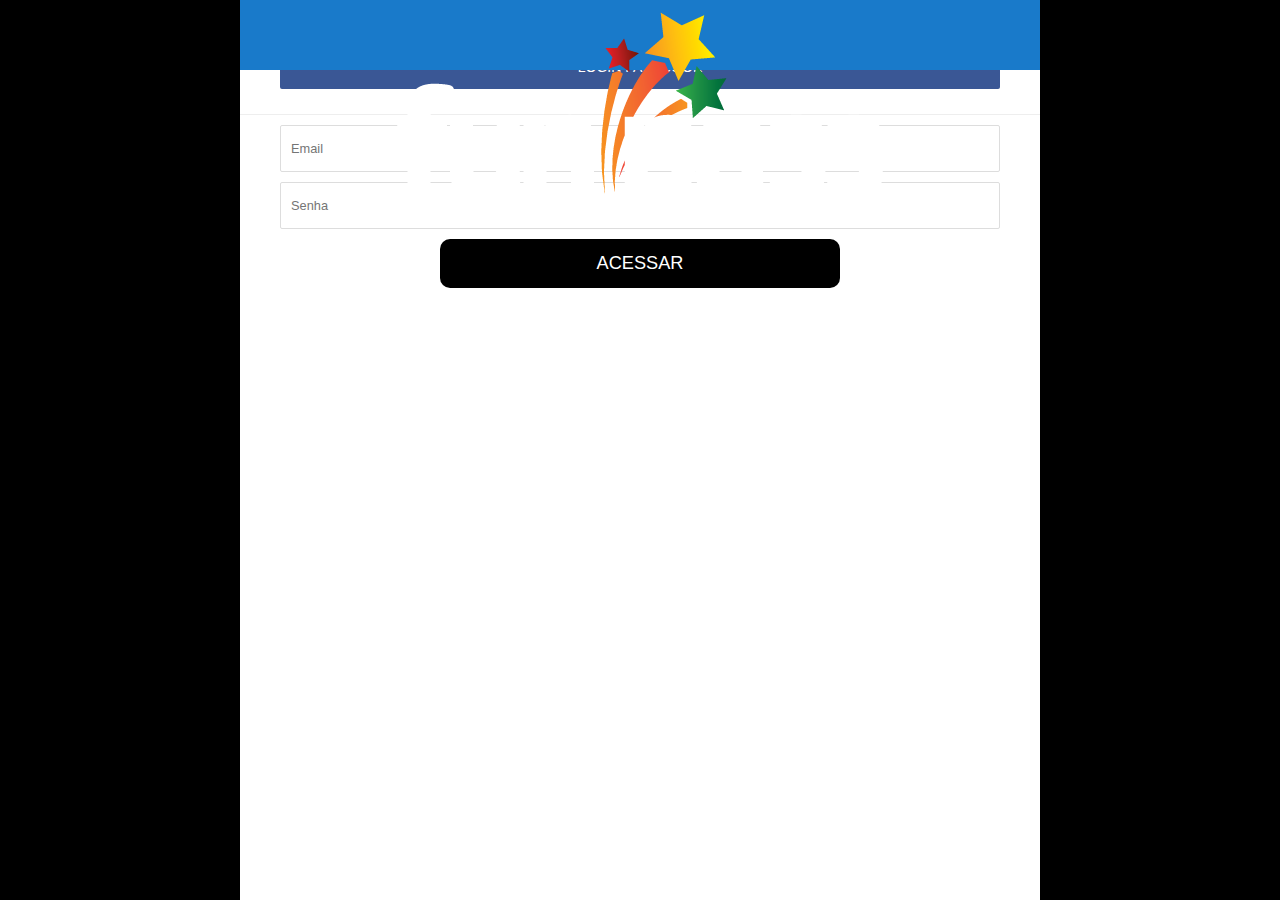
<file: platforms/ios/www/login2.html>
<!DOCTYPE html>
<html>
<head>
<meta charset="utf-8">
<meta name="viewport" content="width=device-width, initial-scale=1, maximum-scale=1, minimum-scale=1, user-scalable=no, minimal-ui">
<meta name="apple-mobile-web-app-capable" content="yes">
<meta name="apple-mobile-web-app-status-bar-style" content="black">
<meta name="format-detection" content="telephone=no">
<link rel="apple-touch-icon" href="images/apple-touch-icon.png" />
<link rel="apple-touch-startup-image" media="(device-width: 320px) and (device-height: 568px) and (-webkit-device-pixel-ratio: 2)" href="apple-touch-startup-image-640x1096.png">
<title>Fun Pass Orlando</title>
<link rel="stylesheet" href="css/framework7.css">
<link rel="stylesheet" href="style.css">
<link rel="stylesheet" href="css/colors/funpass-blue.css">
<link type="text/css" rel="stylesheet" href="css/swipebox.css" />
<link type="text/css" rel="stylesheet" href="css/animations.css" />
<link href='http://fonts.googleapis.com/css?family=Source+Sans+Pro:400,300,700,900' rel='stylesheet' type='text/css'>

<link rel="stylesheet" type="text/css" href="css/sweetalert.css">
<script src="js/sweetalert.min.js"></script> 
</head>
<body id="mobile_wrap">

    <div class="statusbar-overlay"></div>

    <div class="panel-overlay"></div>

    <div class="pages">
    <div data-page="login" class="page no-toolbar">
        <div class="page-content">
          <div class="navbarpages">
        <div class="nav_left_logo">
          <a href="index.html"><img src="images/logo-white.png" alt="" title="" /></a>
        </div>
      </div>
      <div class="login-box">
        <div class="lb-header">
          <a href="#tab1" class="tab-link active" id="login-box-link">Login</a>
          <a href="#tab2" class="tab-link" id="signup-box-link">Cadastro</a>
        </div>
        <div class="social-login">
          <div class="u-form-group" style="text-align:center">
              <button type="button" id="login_fb" class="btn-facebook">
                <i class="fa fa-facebook fa-lg"></i>
                Login facebook
              </button>
          </div>
        </div>
            <div class="tabs-animated-wrap">
                  <div class="tabs">
                      <div id="tab1" class="tab active">
                          <form class="email-login">
                            <div class="u-form-group">
                              <input type="text" name="user_email" placeholder="Email"/>
                            </div>
                            <div class="u-form-group">
                              <input type="password" name="user_pass" placeholder="Senha"/>
                            </div>
                            <div class="u-form-group">
                              <button type="button" id="login">Acessar</button>
                            </div>
                            <!-- <div class="u-form-group">
                              <a href="#" class="forgot-password">Esqueceu a senha?</a>
                            </div> -->
                          </form>
                            </div>
                            <div id="tab2" class="tab">
                          <form class="email-signup">
                                <div class="u-form-group">
                              <input type="text" name="user_login" placeholder="Nome" class="required" />
                            </div>
                            <div class="u-form-group">
                              <input type="email" name="user_email" placeholder="Email" class="required" />
                            </div>
                            <div class="u-form-group">
                              <input type="password" name="pass1" placeholder="Senha" class="required" />
                            </div>
                            <div class="u-form-group">
                              <input type="password" name="pass2" placeholder="Confirmar Senha" class="required" />
                            </div>
                            <div class="u-form-group">
                              <button type="button" id="register_submit">Cadastrar</button>
                            </div>
                          </form>
                      </div>
                  </div>
              </div>
      </div>
        </div>
    </div>


    <div id="load" style="display: none">
        <div class="container_load">
          <div class="ball"></div>
          <div class="ball"></div>
          <div class="ball"></div>
          <div class="ball"></div>
        </div>
    </div>
</div>
    <script type="text/javascript" src="js/jquery-1.11.3.min.js"></script>
    <script src="js/jquery.validate.min.js" type="text/javascript"></script>
    <script type="text/javascript" src="js/framework7.js"></script>
    <script type="text/javascript" src="js/my-app.js"></script>
    <script type="text/javascript" src="js/jquery.swipebox.js"></script>
    <script type="text/javascript" src="js/jquery.fitvids.js"></script>
    <script type="text/javascript" src="js/email.js"></script>
    <script type="text/javascript" src="js/index.js"></script>
    <script type="text/javascript" src="cordova.js"></script>
    <script type="text/javascript" src="js/facebookConnectPlugin.js"></script>
  <script type="text/javascript">

    $('#login_fb').on('click',function(e){
        $('#load').css('display', 'block');
        if (!window.cordova) {
            facebookConnectPlugin.browserInit('944331018956311');
        }

        facebookConnectPlugin.login( ["public_profile", "email"],
            function (response) {
                $.ajax({
                    type: 'post',
                    data: {userID: response.authResponse.userID, accessToken: response.authResponse.accessToken},
                    method: 'post',
                    url: 'http://beta.funpassorlando.com/api/public/index.php/user/fb',
                    crossDomain: true, // enable this
                    dataType: 'json',
                    success: function(data){
                        if (data.status == 'error') {
                            sweetAlert("Oops...", "Não foi possível finalizar seu cadastro!", "error");
                        } else {
                            window.localStorage.setItem('card_number', data.card_number);
                            window.localStorage.setItem('qr_code', data.qr_code);
                            window.localStorage.setItem('user_email', data.user_email);
                            window.localStorage.setItem('user_name', data.user_name);
                            window.localStorage.setItem('user_profile', data.user_profile);

                            window.location.href = './index.html';
                        }
                        $('#login').removeAttr("disabled");

                    }
                });
            },
            function (response) { 
                sweetAlert("Oops...", "Algo deu errado!", "error"); 
            });
            $('#load').css('display', 'none');
    });

    $('#login').on('click',function(e){
        $('#login').attr("disabled", "disabled");
        $('#load').css('display', 'block');
        e.preventDefault();
        var postData = $('.email-login').serialize();

        $.ajax({
            type: 'post',
            data: postData,
            method: 'post',
            url: 'http://beta.funpassorlando.com/api/public/index.php/user/get',
            crossDomain: true, // enable this
            dataType: 'json',
            success: function(data){
                if (data.status == 'error') {
                    sweetAlert("Oops...", "Usuário ou login incorretos!", "error");
                } else {
                    window.localStorage.setItem('card_number', data.card_number);
                    window.localStorage.setItem('qr_code', data.qr_code);
                    window.localStorage.setItem('user_email', data.user_email);
                    window.localStorage.setItem('user_name', data.user_name);

                    window.location.href = './index.html';
                }
                $('#load').css('display', 'none');
                $('#login').removeAttr("disabled");

            }
                //beforeSend: setHeader
        });

        return false;
    });

    $('#register_submit').on('click',function(e){
        if ($('.required').val() != '') {
            $('#login').attr("disabled", "disabled");
            $('#load').css('display', 'block');
            e.preventDefault();
            var postData = $('.email-signup').serialize();

            $.ajax({
                type: 'post',
                data: postData,
                method: 'post',
                url: 'http://beta.funpassorlando.com/api/public/index.php/user/register',
                crossDomain: true, // enable this
                dataType: 'json',
                success: function(data){
                    if (data.status == 'error') {
                        sweetAlert("Oops...", "Não foi possível cadastrar!", "error");
                    } else {
                        window.localStorage.setItem('card_number', data.card_number);
                        window.localStorage.setItem('qr_code', data.qr_code);
                        window.localStorage.setItem('user_email', data.user_email);
                        window.localStorage.setItem('user_name', data.user_name);

                        window.location.href = './index.html';
                    }
                    $('#load').css('display', 'none');
                    $('#login').removeAttr("disabled");
                }
            });
            return false;
        } else {
          sweetAlert("Oops...", "Todos os campos devem ser preenchidos!", "error");
        }
    });

  </script>
</body>
</html>
</file>
<file: platforms/ios/www/css/framework7.css>
/**
 * Framework7 1.0.0
 * Full Featured Mobile HTML Framework For Building iOS Apps
 * 
 * http://www.idangero.us/framework7
 * 
 * Copyright 2015, Vladimir Kharlampidi
 * The iDangero.us
 * http://www.idangero.us/
 * 
 * Licensed under MIT
 * 
 * Released on: February 6, 2015
 */
@media all and (width: 1024px) and (height: 691px) and (orientation: landscape) {
  html,
  body {
    height: 671px;
  }
}
@media all and (width: 1024px) and (height: 692px) and (orientation: landscape) {
  html,
  body {
    height: 672px;
  }
}
* {
  -webkit-tap-highlight-color: rgba(0, 0, 0, 0);
  -webkit-touch-callout: none;
}
a,
input,
textarea,
select {
  outline: 0;
}
/* === Grid === */
.row {
  display: -webkit-box;
  display: -ms-flexbox;
  display: -webkit-flex;
  display: flex;
  -webkit-box-pack: justify;
  -ms-flex-pack: justify;
  -webkit-justify-content: space-between;
  justify-content: space-between;
  -webkit-box-lines: multiple;
  -moz-box-lines: multiple;
  -webkit-flex-wrap: wrap;
  -ms-flex-wrap: wrap;
  flex-wrap: wrap;
  -webkit-box-align: start;
  -ms-flex-align: start;
  -webkit-align-items: flex-start;
  align-items: flex-start;
}
.row > [class*="col-"] {
  -webkit-box-sizing: border-box;
  -moz-box-sizing: border-box;
  box-sizing: border-box;
}
.row .col-100 {
  width: 100%;
  width: -webkit-calc((100% - 15px*0) / 1);
  width: calc((100% - 15px*0) / 1);
}
.row.no-gutter .col-100 {
  width: 100%;
}
.row .col-95 {
  width: 95%;
  width: -webkit-calc((100% - 15px*0.05263157894736836) / 1.0526315789473684);
  width: calc((100% - 15px*0.05263157894736836) / 1.0526315789473684);
}
.row.no-gutter .col-95 {
  width: 95%;
}
.row .col-90 {
  width: 90%;
  width: -webkit-calc((100% - 15px*0.11111111111111116) / 1.1111111111111112);
  width: calc((100% - 15px*0.11111111111111116) / 1.1111111111111112);
}
.row.no-gutter .col-90 {
  width: 90%;
}
.row .col-85 {
  width: 85%;
  width: -webkit-calc((100% - 15px*0.17647058823529416) / 1.1764705882352942);
  width: calc((100% - 15px*0.17647058823529416) / 1.1764705882352942);
}
.row.no-gutter .col-85 {
  width: 85%;
}
.row .col-80 {
  width: 80%;
  width: -webkit-calc((100% - 15px*0.25) / 1.25);
  width: calc((100% - 15px*0.25) / 1.25);
}
.row.no-gutter .col-80 {
  width: 80%;
}
.row .col-75 {
  width: 75%;
  width: -webkit-calc((100% - 15px*0.33333333333333326) / 1.3333333333333333);
  width: calc((100% - 15px*0.33333333333333326) / 1.3333333333333333);
}
.row.no-gutter .col-75 {
  width: 75%;
}
.row .col-66 {
  width: 66.66666666666666%;
  width: -webkit-calc((100% - 15px*0.5000000000000002) / 1.5000000000000002);
  width: calc((100% - 15px*0.5000000000000002) / 1.5000000000000002);
}
.row.no-gutter .col-66 {
  width: 66.66666666666666%;
}
.row .col-60 {
  width: 60%;
  width: -webkit-calc((100% - 15px*0.6666666666666667) / 1.6666666666666667);
  width: calc((100% - 15px*0.6666666666666667) / 1.6666666666666667);
}
.row.no-gutter .col-60 {
  width: 60%;
}
.row .col-50 {
  width: 50%;
  width: -webkit-calc((100% - 15px*1) / 2);
  width: calc((100% - 15px*1) / 2);
}
.row.no-gutter .col-50 {
  width: 50%;
}
.row .col-40 {
  width: 40%;
  width: -webkit-calc((100% - 15px*1.5) / 2.5);
  width: calc((100% - 15px*1.5) / 2.5);
}
.row.no-gutter .col-40 {
  width: 40%;
}
.row .col-33 {
  width: 33.333333333333336%;
  width: -webkit-calc((100% - 15px*2) / 3);
  width: calc((100% - 15px*2) / 3);
}
.row.no-gutter .col-33 {
  width: 33.333333333333336%;
}
.row .col-25 {
  width: 25%;
  width: -webkit-calc((100% - 15px*3) / 4);
  width: calc((100% - 15px*3) / 4);
}
.row.no-gutter .col-25 {
  width: 25%;
}
.row .col-20 {
  width: 20%;
  width: -webkit-calc((100% - 15px*4) / 5);
  width: calc((100% - 15px*4) / 5);
}
.row.no-gutter .col-20 {
  width: 20%;
}
.row .col-15 {
  width: 15%;
  width: -webkit-calc((100% - 15px*5.666666666666667) / 6.666666666666667);
  width: calc((100% - 15px*5.666666666666667) / 6.666666666666667);
}
.row.no-gutter .col-15 {
  width: 15%;
}
.row .col-10 {
  width: 10%;
  width: -webkit-calc((100% - 15px*9) / 10);
  width: calc((100% - 15px*9) / 10);
}
.row.no-gutter .col-10 {
  width: 10%;
}
.row .col-5 {
  width: 5%;
  width: -webkit-calc((100% - 15px*19) / 20);
  width: calc((100% - 15px*19) / 20);
}
.row.no-gutter .col-5 {
  width: 5%;
}
@media all and (min-width: 768px) {
  .row .tablet-100 {
    width: 100%;
    width: -webkit-calc((100% - 15px*0) / 1);
    width: calc((100% - 15px*0) / 1);
  }
  .row.no-gutter .tablet-100 {
    width: 100%;
  }
  .row .tablet-95 {
    width: 95%;
    width: -webkit-calc((100% - 15px*0.05263157894736836) / 1.0526315789473684);
    width: calc((100% - 15px*0.05263157894736836) / 1.0526315789473684);
  }
  .row.no-gutter .tablet-95 {
    width: 95%;
  }
  .row .tablet-90 {
    width: 90%;
    width: -webkit-calc((100% - 15px*0.11111111111111116) / 1.1111111111111112);
    width: calc((100% - 15px*0.11111111111111116) / 1.1111111111111112);
  }
  .row.no-gutter .tablet-90 {
    width: 90%;
  }
  .row .tablet-85 {
    width: 85%;
    width: -webkit-calc((100% - 15px*0.17647058823529416) / 1.1764705882352942);
    width: calc((100% - 15px*0.17647058823529416) / 1.1764705882352942);
  }
  .row.no-gutter .tablet-85 {
    width: 85%;
  }
  .row .tablet-80 {
    width: 80%;
    width: -webkit-calc((100% - 15px*0.25) / 1.25);
    width: calc((100% - 15px*0.25) / 1.25);
  }
  .row.no-gutter .tablet-80 {
    width: 80%;
  }
  .row .tablet-75 {
    width: 75%;
    width: -webkit-calc((100% - 15px*0.33333333333333326) / 1.3333333333333333);
    width: calc((100% - 15px*0.33333333333333326) / 1.3333333333333333);
  }
  .row.no-gutter .tablet-75 {
    width: 75%;
  }
  .row .tablet-66 {
    width: 66.66666666666666%;
    width: -webkit-calc((100% - 15px*0.5000000000000002) / 1.5000000000000002);
    width: calc((100% - 15px*0.5000000000000002) / 1.5000000000000002);
  }
  .row.no-gutter .tablet-66 {
    width: 66.66666666666666%;
  }
  .row .tablet-60 {
    width: 60%;
    width: -webkit-calc((100% - 15px*0.6666666666666667) / 1.6666666666666667);
    width: calc((100% - 15px*0.6666666666666667) / 1.6666666666666667);
  }
  .row.no-gutter .tablet-60 {
    width: 60%;
  }
  .row .tablet-50 {
    width: 50%;
    width: -webkit-calc((100% - 15px*1) / 2);
    width: calc((100% - 15px*1) / 2);
  }
  .row.no-gutter .tablet-50 {
    width: 50%;
  }
  .row .tablet-40 {
    width: 40%;
    width: -webkit-calc((100% - 15px*1.5) / 2.5);
    width: calc((100% - 15px*1.5) / 2.5);
  }
  .row.no-gutter .tablet-40 {
    width: 40%;
  }
  .row .tablet-33 {
    width: 33.333333333333336%;
    width: -webkit-calc((100% - 15px*2) / 3);
    width: calc((100% - 15px*2) / 3);
  }
  .row.no-gutter .tablet-33 {
    width: 33.333333333333336%;
  }
  .row .tablet-25 {
    width: 25%;
    width: -webkit-calc((100% - 15px*3) / 4);
    width: calc((100% - 15px*3) / 4);
  }
  .row.no-gutter .tablet-25 {
    width: 25%;
  }
  .row .tablet-20 {
    width: 20%;
    width: -webkit-calc((100% - 15px*4) / 5);
    width: calc((100% - 15px*4) / 5);
  }
  .row.no-gutter .tablet-20 {
    width: 20%;
  }
  .row .tablet-15 {
    width: 15%;
    width: -webkit-calc((100% - 15px*5.666666666666667) / 6.666666666666667);
    width: calc((100% - 15px*5.666666666666667) / 6.666666666666667);
  }
  .row.no-gutter .tablet-15 {
    width: 15%;
  }
  .row .tablet-10 {
    width: 10%;
    width: -webkit-calc((100% - 15px*9) / 10);
    width: calc((100% - 15px*9) / 10);
  }
  .row.no-gutter .tablet-10 {
    width: 10%;
  }
  .row .tablet-5 {
    width: 5%;
    width: -webkit-calc((100% - 15px*19) / 20);
    width: calc((100% - 15px*19) / 20);
  }
  .row.no-gutter .tablet-5 {
    width: 5%;
  }
}
/* === Views === */
.views,
.view {
  position: relative;
  width: 100%;
  height: 100%;
  z-index: 5000;
  margin:auto;
}
.views {
  overflow: auto;
  -webkit-overflow-scrolling: touch;
}
.view {
  overflow: hidden;
  -webkit-box-sizing: border-box;
  -moz-box-sizing: border-box;
  box-sizing: border-box;
}
/* === Pages === */
.pages {
  position: relative;
  width: 100%;
  height: 100%;
  overflow: hidden;
  background: #000;
}
.page {
  -webkit-box-sizing: border-box;
  -moz-box-sizing: border-box;
  box-sizing: border-box;
  position: absolute;
  left: 0;
  top: 0;
  width: 100%;
  height: 100%;
  overflow: hidden;
   background: #fff;
  -webkit-transform: translate3d(0, 0, 0);
  transform: translate3d(0, 0, 0);
  opacity: 1;
  -webkit-box-shadow: none;
  box-shadow: none;
}
.page.cached {
  display: none;
}
.page-on-left {
  opacity: 0.9;
  -webkit-box-shadow: 0 0 12px rgba(0, 0, 0, 0.5);
  box-shadow: 0 0 12px rgba(0, 0, 0, 0.5);
  -webkit-transform: translate3d(-20%, 0, 0);
  transform: translate3d(-20%, 0, 0);
}
.page-on-center {
  opacity: 1;
  -webkit-box-shadow: 0 0 12px rgba(0, 0, 0, 0.5);
  box-shadow: 0 0 12px rgba(0, 0, 0, 0.5);
  -webkit-transform: translate3d(0, 0, 0);
  transform: translate3d(0, 0, 0);
}
.page-on-right {
  -webkit-box-shadow: none;
  box-shadow: none;
  opacity: 1;
  -webkit-transform: translate3d(100%, 0, 0);
  transform: translate3d(100%, 0, 0);
}
.page-content {
  overflow: auto;
  -webkit-overflow-scrolling: touch;
  -webkit-box-sizing: border-box;
  -moz-box-sizing: border-box;
  box-sizing: border-box;
  height: 100%;
}
.page-transitioning {
  -webkit-transition-duration: 400ms;
  transition-duration: 400ms;
}
.page-from-right-to-center {
  -webkit-animation: pageFromRightToCenter 400ms forwards;
  animation: pageFromRightToCenter 400ms forwards;
}
.page-from-center-to-right {
  -webkit-animation: pageFromCenterToRight 400ms forwards;
  animation: pageFromCenterToRight 400ms forwards;
}
@-webkit-keyframes pageFromRightToCenter {
  from {
    -webkit-box-shadow: none;
    box-shadow: none;
    -webkit-transform: translate3d(100%, 0, 0);
  }
  to {
    -webkit-box-shadow: 0 0 12px rgba(0, 0, 0, 0.5);
    box-shadow: 0 0 12px rgba(0, 0, 0, 0.5);
    -webkit-transform: translate3d(0, 0, 0);
  }
}
@-webkit-keyframes pageFromCenterToRight {
  from {
    -webkit-box-shadow: 0 0 12px rgba(0, 0, 0, 0.5);
    box-shadow: 0 0 12px rgba(0, 0, 0, 0.5);
    -webkit-transform: translate3d(0, 0, 0);
  }
  to {
    -webkit-box-shadow: none;
    box-shadow: none;
    -webkit-transform: translate3d(100%, 0, 0);
  }
}
@keyframes pageFromRightToCenter {
  from {
    -webkit-box-shadow: none;
    box-shadow: none;
    transform: translate3d(100%, 0, 0);
  }
  to {
    -webkit-box-shadow: 0 0 12px rgba(0, 0, 0, 0.5);
    box-shadow: 0 0 12px rgba(0, 0, 0, 0.5);
    transform: translate3d(0, 0, 0);
  }
}
@keyframes pageFromCenterToRight {
  from {
    -webkit-box-shadow: 0 0 12px rgba(0, 0, 0, 0.5);
    box-shadow: 0 0 12px rgba(0, 0, 0, 0.5);
    transform: translate3d(0, 0, 0);
  }
  to {
    -webkit-box-shadow: none;
    box-shadow: none;
    transform: translate3d(100%, 0, 0);
  }
}
.page-from-center-to-left {
  -webkit-animation: pageFromCenterToLeft 400ms forwards;
  animation: pageFromCenterToLeft 400ms forwards;
}
.page-from-left-to-center {
  -webkit-animation: pageFromLeftToCenter 400ms forwards;
  animation: pageFromLeftToCenter 400ms forwards;
}
@-webkit-keyframes pageFromCenterToLeft {
  from {
    opacity: 1;
    -webkit-transform: translate3d(0, 0, 0);
  }
  to {
    opacity: 0.9;
    -webkit-transform: translate3d(-20%, 0, 0);
  }
}
@-webkit-keyframes pageFromLeftToCenter {
  from {
    opacity: 0.9;
    -webkit-transform: translate3d(-20%, 0, 0);
  }
  to {
    opacity: 1;
    -webkit-transform: translate3d(0, 0, 0);
  }
}
@keyframes pageFromCenterToLeft {
  from {
    opacity: 1;
    transform: translate3d(0, 0, 0);
  }
  to {
    opacity: 0.9;
    transform: translate3d(-20%, 0, 0);
  }
}
@keyframes pageFromLeftToCenter {
  from {
    opacity: 0.9;
    transform: translate3d(-20%, 0, 0);
  }
  to {
    opacity: 1;
    transform: translate3d(0, 0, 0);
  }
}
html.android .page {
  box-shadow: none !important;
}
html.android .page-from-right-to-center {
  -webkit-animation: pageFromRightToCenterDegrade 400ms forwards;
  animation: pageFromRightToCenterDegrade 400ms forwards;
}
html.android .page-from-center-to-right {
  -webkit-animation: pageFromCenterToRightDegrade 400ms forwards;
  animation: pageFromCenterToRightDegrade 400ms forwards;
}
@-webkit-keyframes pageFromRightToCenterDegrade {
  from {
    -webkit-transform: translate3d(100%, 0, 0);
  }
  to {
    -webkit-transform: translate3d(0, 0, 0);
  }
}
@-webkit-keyframes pageFromCenterToRightDegrade {
  from {
    -webkit-transform: translate3d(0, 0, 0);
  }
  to {
    -webkit-transform: translate3d(100%, 0, 0);
  }
}
@keyframes pageFromRightToCenterDegrade {
  from {
    transform: translate3d(100%, 0, 0);
  }
  to {
    transform: translate3d(0, 0, 0);
  }
}
@keyframes pageFromCenterToRightDegrade {
  from {
    transform: translate3d(0, 0, 0);
  }
  to {
    transform: translate3d(100%, 0, 0);
  }
}
/* === Toolbars === */
.navbar-inner.cached {
  display: none;
}
.navbar,
.toolbar {
  width: 100%;
  -webkit-box-sizing: border-box;
  -moz-box-sizing: border-box;
  box-sizing: border-box;
  font-size: 17px;
  position: relative;
  margin: 0;
  z-index: 500;
  -webkit-backface-visibility: hidden;
  backface-visibility: hidden;
}
.navbar b,
.toolbar b {
  font-weight: 500;
}
.navbar a.link,
.toolbar a.link {
  line-height: 44px;
  height: 44px;
  text-decoration: none;
  position: relative;
  display: -webkit-box;
  display: -ms-flexbox;
  display: -webkit-flex;
  display: flex;
  -webkit-box-pack: start;
  -ms-flex-pack: start;
  -webkit-justify-content: flex-start;
  justify-content: flex-start;
  -webkit-box-align: center;
  -ms-flex-align: center;
  -webkit-align-items: center;
  align-items: center;
  -webkit-transition-duration: 300ms;
  transition-duration: 300ms;
}
html:not(.watch-active-state) .navbar a.link:active,
html:not(.watch-active-state) .toolbar a.link:active,
.navbar a.link.active-state,
.toolbar a.link.active-state {
  opacity: 0.3;
  -webkit-transition-duration: 0ms;
  transition-duration: 0ms;
}
.navbar a.link i + span,
.toolbar a.link i + span,
.navbar a.link i + i,
.toolbar a.link i + i,
.navbar a.link span + i,
.toolbar a.link span + i,
.navbar a.link span + span,
.toolbar a.link span + span {
  margin-left: 7px;
}
.navbar a.icon-only,
.toolbar a.icon-only {
  min-width: 44px;
  display: -webkit-box;
  display: -ms-flexbox;
  display: -webkit-flex;
  display: flex;
  -webkit-box-pack: center;
  -ms-flex-pack: center;
  -webkit-justify-content: center;
  justify-content: center;
  -webkit-box-align: center;
  -ms-flex-align: center;
  -webkit-align-items: center;
  align-items: center;
  margin: 0;
}
.navbar i.icon,
.toolbar i.icon {
  display: block;
}
.navbar {
  left: 0;
  top: 0;
}

html.ios-gt-6.pixel-ratio-2 .navbar:after {
  -webkit-transform: scaleY(0.5);
  transform: scaleY(0.5);
}
html.ios-gt-6.pixel-ratio-3 .navbar:after {
  -webkit-transform: scaleY(0.33);
  transform: scaleY(0.33);
}
.navbar.no-border:after {
  display: none;
}
.navbar .center {
  font-size: 17px;
  font-weight: 500;
  text-align: center;
  margin: 0;
  position: relative;
  overflow: hidden;
  text-overflow: ellipsis;
  white-space: nowrap;
  line-height: 44px;
  -webkit-flex-shrink: 10;
  -ms-flex: 0 10 auto;
  flex-shrink: 10;
  display: -webkit-box;
  display: -ms-flexbox;
  display: -webkit-flex;
  display: flex;
  -webkit-box-align: center;
  -ms-flex-align: center;
  -webkit-align-items: center;
  align-items: center;
}
.navbar .left,
.navbar .right {
  -webkit-flex-shrink: 0;
  -ms-flex: 0 0 auto;
  flex-shrink: 0;
  display: -webkit-box;
  display: -ms-flexbox;
  display: -webkit-flex;
  display: flex;
  -webkit-box-pack: start;
  -ms-flex-pack: start;
  -webkit-justify-content: flex-start;
  justify-content: flex-start;
  -webkit-box-align: center;
  -ms-flex-align: center;
  -webkit-align-items: center;
  align-items: center;
  -webkit-transform: translate3d(0, 0, 0);
  transform: translate3d(0, 0, 0);
}
.navbar .left a + a,
.navbar .right a + a {
  margin-left: 15px;
}
.navbar .left {
  margin-right: 0px;
}
.navbar .right {
  margin-left: 10px;
}
.navbar .right:first-child {
  position: absolute;
  right: 8px;
  height: 100%;
}
.subnavbar {
  height: 44px;
  width: 100%;
  position: absolute;
  left: 0;
  top: 100%;
  margin-top: -1px;
  background: #f7f7f8;
  z-index: 20;
  -webkit-box-sizing: border-box;
  -moz-box-sizing: border-box;
  box-sizing: border-box;
  padding: 0 8px;
  display: -webkit-box;
  display: -ms-flexbox;
  display: -webkit-flex;
  display: flex;
  -webkit-box-pack: justify;
  -ms-flex-pack: justify;
  -webkit-justify-content: space-between;
  justify-content: space-between;
  -webkit-box-align: center;
  -ms-flex-align: center;
  -webkit-align-items: center;
  align-items: center;
}
.subnavbar:after {
  content: '';
  position: absolute;
  left: 0;
  bottom: 0;
  right: auto;
  top: auto;
  height: 1px;
  width: 100%;
  background-color: #c4c4c4;
  display: block;
  z-index: 15;
  -webkit-transform-origin: 50% 100%;
  transform-origin: 50% 100%;
}
html.ios-gt-6.pixel-ratio-2 .subnavbar:after {
  -webkit-transform: scaleY(0.5);
  transform: scaleY(0.5);
}
html.ios-gt-6.pixel-ratio-3 .subnavbar:after {
  -webkit-transform: scaleY(0.33);
  transform: scaleY(0.33);
}
.subnavbar.no-border:after {
  display: none;
}
.navbar-on-left .subnavbar,
.navbar-on-right .subnavbar {
  pointer-events: none;
}
.navbar .subnavbar,
.page .subnavbar {
  position: absolute;
}
.page .subnavbar {
  top: 0;
  margin-top: 0;
}
.subnavbar > .buttons-row {
  width: 100%;
}
.subnavbar .searchbar,
.subnavbar.searchbar {
  position: absolute;
}
.subnavbar.searchbar,
.subnavbar .searchbar {
  position: absolute;
}
.subnavbar .searchbar {
  left: 0;
  top: 0;
}
.toolbar {
  left: 0;
  bottom: 0;
/*  background: #f7f7f8;*/
}
html.ios-gt-6.pixel-ratio-2 .toolbar:before {
  -webkit-transform: scaleY(0.5);
  transform: scaleY(0.5);
}
html.ios-gt-6.pixel-ratio-3 .toolbar:before {
  -webkit-transform: scaleY(0.33);
  transform: scaleY(0.33);
}
.toolbar.no-border:before {
  display: none;
}
.toolbar a {
  -webkit-flex-shrink: 1;
  -ms-flex: 0 1 auto;
  flex-shrink: 1;
  position: relative;
  white-space: nowrap;
  text-overflow: ellipsis;
  overflow: hidden;
}
.tabbar {
  color: #929292;
  z-index: 5001;
}
.tabbar a {
  color: #929292;
}
.tabbar a.active {
  color: #007aff;
}
.tabbar a.link {
  line-height: 1.4;
}
.tabbar a.tab-link,
.tabbar a.link {
  height: 100%;
  width: 100%;
  -webkit-box-sizing: border-box;
  -moz-box-sizing: border-box;
  box-sizing: border-box;
  display: -webkit-box;
  display: -ms-flexbox;
  display: -webkit-flex;
  display: flex;
  -webkit-box-pack: center;
  -ms-flex-pack: center;
  -webkit-justify-content: center;
  justify-content: center;
  -webkit-box-align: center;
  -ms-flex-align: center;
  -webkit-align-items: center;
  align-items: center;
  overflow: visible;
  -webkit-box-flex: 1;
  -ms-flex: 1;
  -webkit-box-orient: vertical;
  -moz-box-orient: vertical;
  -ms-flex-direction: column;
  -webkit-flex-direction: column;
  flex-direction: column;
}
.tabbar i.icon {
  height: 30px;
}
.tabbar-labels {
  height: 50px;
}
.tabbar-labels a.tab-link,
.tabbar-labels a.link {
  padding-top: 4px;
  padding-bottom: 4px;
  height: 100%;
  -webkit-box-pack: justify;
  -ms-flex-pack: justify;
  -webkit-justify-content: space-between;
  justify-content: space-between;
}
.tabbar-labels a.tab-link i + span,
.tabbar-labels a.link i + span {
  margin: 0;
}
.tabbar-labels span.tabbar-label {
  line-height: 1;
  display: block;
  margin: 0;
  letter-spacing: 0.01em;
  font-size: 10px;
  position: relative;
  text-overflow: ellipsis;
  white-space: nowrap;
}
@media all and (min-width: 768px) {
  .tabbar .toolbar-inner {
    -webkit-box-pack: center;
    -ms-flex-pack: center;
    -webkit-justify-content: center;
    justify-content: center;
  }
  .tabbar a.tab-link,
  .tabbar a.link {
    width: auto;
    min-width: 105px;
  }
  .tabbar-labels {
    height: 56px;
  }
  .tabbar-labels span.tabbar-label {
    font-size: 14px;
  }
}
.navbar-from-right-to-center .left,
.navbar-from-right-to-center .right,
.navbar-from-right-to-center .center,
.navbar-from-right-to-center .subnavbar,
.navbar-from-right-to-center .fading {
  -webkit-animation: navbarElementFadeIn 400ms forwards;
  animation: navbarElementFadeIn 400ms forwards;
}
.navbar-from-right-to-center .sliding {
  opacity: 1;
}
.navbar-from-center-to-right .left,
.navbar-from-center-to-right .right,
.navbar-from-center-to-right .center,
.navbar-from-center-to-right .subnavbar,
.navbar-from-center-to-right .fading {
  -webkit-animation: navbarElementFadeOut 400ms forwards;
  animation: navbarElementFadeOut 400ms forwards;
}
.navbar-from-center-to-right .sliding {
  opacity: 0;
}
.navbar-from-center-to-right .subnavbar.sliding {
  opacity: 1;
}
@-webkit-keyframes navbarElementFadeIn {
  from {
    opacity: 0;
  }
  to {
    opacity: 1;
  }
}
@keyframes navbarElementFadeIn {
  from {
    opacity: 0;
  }
  to {
    opacity: 1;
  }
}
.navbar-from-center-to-left .left,
.navbar-from-center-to-left .right,
.navbar-from-center-to-left .center,
.navbar-from-center-to-left .subnavbar,
.navbar-from-center-to-left .fading {
  -webkit-animation: navbarElementFadeOut 400ms forwards;
  animation: navbarElementFadeOut 400ms forwards;
}
.navbar-from-center-to-left .sliding {
  opacity: 0;
}
.navbar-from-center-to-left .subnavbar.sliding {
  opacity: 1;
}
.navbar-from-left-to-center .left,
.navbar-from-left-to-center .right,
.navbar-from-left-to-center .center,
.navbar-from-left-to-center .subnavbar,
.navbar-from-left-to-center .fading {
  -webkit-animation: navbarElementFadeIn 400ms forwards;
  animation: navbarElementFadeIn 400ms forwards;
}
.navbar-from-left-to-center .sliding {
  opacity: 1;
}
.navbar-on-left .left,
.navbar-on-left .right,
.navbar-on-left .center,
.navbar-on-left .subnavbar,
.navbar-on-left .fading {
  opacity: 0;
}
.navbar-on-left .sliding {
  opacity: 0;
}
.navbar-on-left .subnavbar.sliding {
  -webkit-transform: translate3d(-100%, 0, 0);
  transform: translate3d(-100%, 0, 0);
}
.navbar-on-right .left,
.navbar-on-right .right,
.navbar-on-right .center,
.navbar-on-right .subnavbar,
.navbar-on-right .fading {
  opacity: 0;
}
.navbar-on-right .sliding {
  opacity: 0;
}
.navbar-on-right .subnavbar.sliding {
  -webkit-transform: translate3d(100%, 0, 0);
  transform: translate3d(100%, 0, 0);
}
@-webkit-keyframes navbarElementFadeOut {
  from {
    opacity: 1;
  }
  to {
    opacity: 0;
  }
}
@keyframes navbarElementFadeOut {
  from {
    opacity: 1;
  }
  to {
    opacity: 0;
  }
}
.navbar-from-right-to-center .left.sliding .back.link .icon,
.navbar-from-center-to-right .left.sliding .back.link .icon,
.navbar-from-center-to-left .left.sliding .back.link .icon,
.navbar-from-left-to-center .left.sliding .back.link .icon {
  -webkit-transition-duration: 400ms;
  transition-duration: 400ms;
}
.navbar-from-right-to-center .sliding,
.navbar-from-center-to-right .sliding,
.navbar-from-center-to-left .sliding,
.navbar-from-left-to-center .sliding {
  -webkit-transition-duration: 400ms;
  transition-duration: 400ms;
  -webkit-animation: none;
  animation: none;
}
/* === Relation between toolbar/navbar types and pages === */
.page > .navbar,
.view > .navbar,
.views > .navbar,
.page > .toolbar,
.view > .toolbar,
.views > .toolbar {
  position: absolute;
}
.subnavbar ~ .page-content {
  padding-top: 44px;
}
.navbar-through .page-content,
.navbar-fixed .page-content {
  padding-top: 44px;
}
.navbar-through .with-subnavbar .page-content,
.navbar-fixed .with-subnavbar .page-content,
.navbar-through .page-content.with-subnavbar,
.navbar-fixed .page-content.with-subnavbar,
.navbar-through .subnavbar ~ .page-content,
.navbar-fixed .subnavbar ~ .page-content {
  padding-top: 88px;
}
.navbar-through .page .subnavbar,
.navbar-fixed .page .subnavbar {
  top: 44px;
}
.toolbar-through .page-content,
.toolbar-fixed .page-content,
.tabbar-through .page-content,
.tabbar-fixed .page-content {
  padding-bottom: 44px;
}
.tabbar-labels-fixed .page-content,
.tabbar-labels-through .page-content {
  padding-bottom: 50px;
}
@media all and (min-width: 768px) {
  .tabbar-labels-fixed .page-content,
  .tabbar-labels-through .page-content {
    padding-bottom: 56px;
  }
}
.navbar.navbar-hiding {
  -webkit-transition-duration: 400ms;
  transition-duration: 400ms;
  -webkit-transform: translate3d(0, 0, 0);
  transform: translate3d(0, 0, 0);
}
.navbar.navbar-hiding ~ .page-content .list-group-title,
.navbar.navbar-hiding ~ .pages .list-group-title,
.navbar.navbar-hiding ~ .page .list-group-title {
  -webkit-transition-duration: 400ms;
  transition-duration: 400ms;
}
.navbar.navbar-hiding ~ .page-content .subnavbar,
.navbar.navbar-hiding ~ .pages .subnavbar,
.navbar.navbar-hiding ~ .page .subnavbar {
  -webkit-transition-duration: 400ms;
  transition-duration: 400ms;
}
.navbar.navbar-hidden {
  -webkit-transition-duration: 400ms;
  transition-duration: 400ms;
  -webkit-transform: translate3d(0, -100%, 0);
  transform: translate3d(0, -100%, 0);
}
.navbar.navbar-hidden ~ .page-content .list-group-title,
.navbar.navbar-hidden ~ .pages .list-group-title,
.navbar.navbar-hidden ~ .page .list-group-title {
  -webkit-transition-duration: 400ms;
  transition-duration: 400ms;
  top: -44px;
}
.navbar.navbar-hidden ~ .page-content .subnavbar,
.navbar.navbar-hidden ~ .pages .subnavbar,
.navbar.navbar-hidden ~ .page .subnavbar {
  -webkit-transform: translate3d(0, -100%, 0);
  transform: translate3d(0, -100%, 0);
  -webkit-transition-duration: 400ms;
  transition-duration: 400ms;
}
.page.no-navbar .page-content {
  padding-top: 0;
}
.page.no-navbar.with-subnavbar .page-content,
.with-subnavbar .page.no-navbar .page-content,
.page.no-navbar .page-content.with-subnavbar {
  padding-top: 44px;
}
.toolbar.toolbar-hiding,
.tabbar.toolbar-hiding,
.toolbar.tabbar-hiding,
.tabbar.tabbar-hiding {
  -webkit-transition-duration: 400ms;
  transition-duration: 400ms;
  -webkit-transform: translate3d(0, 0, 0);
  transform: translate3d(0, 0, 0);
}
.toolbar.toolbar-hidden,
.tabbar.toolbar-hidden,
.toolbar.tabbar-hidden,
.tabbar.tabbar-hidden {
  -webkit-transition-duration: 400ms;
  transition-duration: 400ms;
  -webkit-transform: translate3d(0, 150%, 0);
  transform: translate3d(0, 150%, 0);
}
.page.no-toolbar .page-content,
.page.no-tabbar .page-content {
  padding-bottom: 0;
}
/* === Search Bar === */
.searchbar {
  height: 44px;
  width: 100%;
  background: #c9c9ce;
  -webkit-box-sizing: border-box;
  -moz-box-sizing: border-box;
  box-sizing: border-box;
  padding: 0 8px;
  overflow: hidden;
  position: relative;
  display: -webkit-box;
  display: -ms-flexbox;
  display: -webkit-flex;
  display: flex;
  -webkit-box-align: center;
  -ms-flex-align: center;
  -webkit-align-items: center;
  align-items: center;
}
.searchbar:after {
  content: '';
  position: absolute;
  left: 0;
  bottom: 0;
  right: auto;
  top: auto;
  height: 1px;
  width: 100%;
  background-color: #b4b4b4;
  display: block;
  z-index: 15;
  -webkit-transform-origin: 50% 100%;
  transform-origin: 50% 100%;
}
html.ios-gt-6.pixel-ratio-2 .searchbar:after {
  -webkit-transform: scaleY(0.5);
  transform: scaleY(0.5);
}
html.ios-gt-6.pixel-ratio-3 .searchbar:after {
  -webkit-transform: scaleY(0.33);
  transform: scaleY(0.33);
}
.searchbar .searchbar-input {
  width: 100%;
  height: 28px;
  position: relative;
  -webkit-flex-shrink: 1;
  -ms-flex: 0 1 auto;
  flex-shrink: 1;
}
.searchbar input[type="search"] {
  -webkit-box-sizing: border-box;
  -moz-box-sizing: border-box;
  box-sizing: border-box;
  width: 100%;
  height: 100%;
  display: block;
  border: none;
  -webkit-appearance: none;
  -moz-appearance: none;
  -ms-appearance: none;
  appearance: none;
  border-radius: 5px;
  font-family: inherit;
  color: #000;
  font-size: 14px;
  font-weight: normal;
  padding: 0 28px;
  background: #ffffff url("data:image/svg+xml;charset=utf-8,<svg xmlns='http://www.w3.org/2000/svg' viewBox='0 0 13 13' enable-background='new 0 0 13 13'><g><path fill='%23939398' d='M5,1c2.2,0,4,1.8,4,4S7.2,9,5,9S1,7.2,1,5S2.8,1,5,1 M5,0C2.2,0,0,2.2,0,5s2.2,5,5,5s5-2.2,5-5S7.8,0,5,0 L5,0z'/></g><line stroke='%23939398' stroke-miterlimit='10' x1='12.6' y1='12.6' x2='8.2' y2='8.2'/></svg>") no-repeat 8px center;
  -webkit-background-size: 13px 13px;
  background-size: 13px 13px;
}
.searchbar input[type="search"]::-webkit-input-placeholder {
  color: #939398;
  opacity: 1;
}
.searchbar input[type="search"]::-webkit-search-cancel-button {
  -webkit-appearance: none;
}
.searchbar .searchbar-clear {
  position: absolute;
  width: 28px;
  height: 28px;
  right: 0;
  top: 0;
  opacity: 0;
  pointer-events: none;
  background: url("data:image/svg+xml;charset=utf-8,<svg xmlns='http://www.w3.org/2000/svg' viewBox='0 0 28 28'><circle cx='14' cy='14' r='14' fill='%238e8e93'/><line stroke='%23ffffff' stroke-width='2' stroke-miterlimit='10' x1='8' y1='8' x2='20' y2='20'/><line fill='none' stroke='%23ffffff' stroke-width='2' stroke-miterlimit='10' x1='20' y1='8' x2='8' y2='20'/></svg>") no-repeat center;
  -webkit-background-size: 14px 14px;
  background-size: 14px 14px;
  -webkit-transition-duration: 300ms;
  transition-duration: 300ms;
  cursor: pointer;
}
.searchbar .searchbar-cancel {
  -webkit-transition-duration: 300ms;
  transition-duration: 300ms;
  -webkit-transform: translate3d(0, 0, 0);
  transform: translate3d(0, 0, 0);
  font-size: 17px;
  cursor: pointer;
  opacity: 0;
  -webkit-flex-shrink: 0;
  -ms-flex: 0 0 auto;
  flex-shrink: 0;
  margin-left: 0;
  pointer-events: none;
  display: none;
}
.searchbar.searchbar-active .searchbar-cancel {
  margin-left: 8px;
  opacity: 1;
  pointer-events: auto;
}
html:not(.watch-active-state) .searchbar.searchbar-active .searchbar-cancel:active,
.searchbar.searchbar-active .searchbar-cancel.active-state {
  opacity: 0.3;
  -webkit-transition-duration: 0ms;
  transition-duration: 0ms;
}
.searchbar.searchbar-not-empty .searchbar-clear {
  pointer-events: auto;
  opacity: 1;
}
.searchbar-overlay {
  position: absolute;
  left: 0;
  top: 0;
  width: 100%;
  height: 100%;
  z-index: 100;
  opacity: 0;
  pointer-events: none;
  background: rgba(0, 0, 0, 0.4);
  -webkit-transition-duration: 300ms;
  transition-duration: 300ms;
  -webkit-transform: translate3d(0, 0, 0);
  transform: translate3d(0, 0, 0);
}
.searchbar-overlay.searchbar-overlay-active {
  opacity: 1;
  pointer-events: auto;
}
.searchbar-not-found {
  display: none;
}
.hidden-by-searchbar,
.list-block .hidden-by-searchbar,
.list-block li.hidden-by-searchbar {
  display: none;
}
.page > .searchbar {
  position: absolute;
  width: 100%;
  left: 0;
  top: 0;
  z-index: 200;
}
.page > .searchbar ~ .page-content {
  padding-top: 44px;
}
.navbar-fixed .page > .searchbar,
.navbar-through .page > .searchbar,
.navbar-fixed > .searchbar,
.navbar-through > .searchbar {
  top: 44px;
}
.navbar-fixed .page > .searchbar ~ .page-content,
.navbar-through .page > .searchbar ~ .page-content,
.navbar-fixed > .searchbar ~ .page-content,
.navbar-through > .searchbar ~ .page-content {
  padding-top: 88px;
}
/* === Message Bar === */
.messagebar {
  -webkit-transform: translate3d(0, 0, 0);
  transform: translate3d(0, 0, 0);
  -webkit-transition-duration: 0ms;
  transition-duration: 0ms;
}
.messagebar textarea {
  -webkit-appearance: none;
  -moz-appearance: none;
  -ms-appearance: none;
  appearance: none;
  -webkit-box-sizing: border-box;
  -moz-box-sizing: border-box;
  box-sizing: border-box;
  border: 1px solid #c8c8cd;
  background: #fff;
  border-radius: 5px;
  box-shadow: none;
  display: block;
  padding: 3px 8px 3px;
  margin: 0;
  width: 100%;
  height: 28px;
  color: #000;
  font-size: 17px;
  line-height: 20px;
  font-family: inherit;
  resize: none;
  -webkit-flex-shrink: 1;
  -ms-flex: 0 1 auto;
  flex-shrink: 1;
}
.messagebar .link {
  -ms-flex-item-align: flex-end;
  -webkit-align-self: flex-end;
  align-self: flex-end;
}
.messagebar .link.icon-only:first-child {
  margin-left: -6px;
}
.messagebar .link:not(.icon-only) + textarea {
  margin-left: 8px;
}
.messagebar textarea + .link {
  margin-left: 8px;
}
.messagebar .link {
  -webkit-flex-shrink: 0;
  -ms-flex: 0 0 auto;
  flex-shrink: 0;
}
.messagebar ~ .page-content {
  padding-bottom: 44px;
}
.page.no-toolbar .messagebar ~ .page-content {
  padding-bottom: 44px;
}
.hidden-toolbar .messagebar {
  -webkit-transform: translate3d(0, 0, 0);
  transform: translate3d(0, 0, 0);
  -webkit-transition-duration: 0ms;
  transition-duration: 0ms;
}
/* === Icons === */
i.icon {
  display: inline-block;
  vertical-align: middle;
  background-size: 100% auto;
  background-position: center;
  background-repeat: no-repeat;
  font-style: normal;
  position: relative;
}
i.icon.icon-back {
  width: 12px;
  height: 20px;
  background-image: url("data:image/svg+xml;charset=utf-8,<svg xmlns='http://www.w3.org/2000/svg' viewBox='0 0 12 20'><path d='M10,0l2,2l-8,8l8,8l-2,2L0,10L10,0z' fill='%23007aff'/></svg>");
}
i.icon.icon-forward {
  width: 12px;
  height: 20px;
  background-image: url("data:image/svg+xml;charset=utf-8,<svg xmlns='http://www.w3.org/2000/svg' viewBox='0 0 12 20'><path d='M2,20l-2-2l8-8L0,2l2-2l10,10L2,20z' fill='%23007aff'/></svg>");
}
i.icon.icon-bars {
  width: 21px;
  height: 13px;
  background-image: url("data:image/svg+xml;charset=utf-8,<svg xmlns='http://www.w3.org/2000/svg' viewBox='0 0 42 26'><path fill='%23007aff' d='M0,0h4v4H0V0z M8,1h34v2H8V1z M0,11h4v4H0V11z M8,12h34v2H8V12z M0,22h4v4H0V22z M8,23h34v2H8V23z'/></svg>");
}
@media all and (-webkit-max-device-pixel-ratio: 1), (max-resolution: 120dppx) {
  i.icon.icon-bars {
    height: 14px;
    background-image: url("data:image/svg+xml;charset=utf-8,<svg xmlns='http://www.w3.org/2000/svg' viewBox='0 0 21 14'><path fill='%23007aff' d='M0,0h2v2H0V0z M4,0h17v1H4V0z M0,6h2v2H0V6z M4,6h17v1H4V6z M0,12h2v2H0V12z M4,12h17v1H4V12z'/></svg>");
  }
}
i.icon.icon-camera {
  width: 25px;
  height: 20px;
  background-image: url("data:image/svg+xml;charset=utf-8,<svg xmlns='http://www.w3.org/2000/svg' x='0px' y='0px' viewBox='0 0 25 20'><path fill='%238C8D92' d='M13.3,5.5c-2.7,0-5,2.2-5,5s2.2,5,5,5c2.7,0,5-2.2,5-5S16,5.5,13.3,5.5z'/><path fill='%238C8D92' d='M22.8,1.8h-3.3c-0.2-1.3-1-1.8-2-1.8H8.1c-1,0-1.8,0.4-2,1.8H2.8C1.4,1.8,0,2.8,0,4.2v12.6 c0,1.4,1.4,2.5,2.8,2.5h20c1.4,0,2.2-1.1,2.2-2.5V4.2C25,2.8,24.2,1.8,22.8,1.8z M3.5,6.4C2.6,6.4,2,5.8,2,5c0-0.8,0.7-1.5,1.5-1.5 S5,4.1,5,5C5,5.8,4.3,6.4,3.5,6.4z M13.3,16.8c-3.5,0-6.3-2.7-6.3-6.2c0-3.3,2.5-6.2,5.7-6.2h1.2c3.2,0,5.7,2.9,5.7,6.2 C19.6,14.1,16.7,16.8,13.3,16.8z'/></svg>");
}
i.icon.icon-f7 {
  width: 29px;
  height: 29px;
  background-image: url("../img/i-f7.png");
}
i.icon.icon-form-name {
  width: 29px;
  height: 29px;
  background-image: url("../img/i-form-name.png");
}
i.icon.icon-form-password {
  width: 29px;
  height: 29px;
  background-image: url("../img/i-form-password.png");
}
i.icon.icon-form-email {
  width: 29px;
  height: 29px;
  background-image: url("../img/i-form-email.png");
}
i.icon.icon-form-calendar {
  width: 29px;
  height: 29px;
  background-image: url("../img/i-form-calendar.png");
}
i.icon.icon-form-tel {
  width: 29px;
  height: 29px;
  background-image: url("../img/i-form-tel.png");
}
i.icon.icon-form-gender {
  width: 29px;
  height: 29px;
  background-image: url("../img/i-form-gender.png");
}
i.icon.icon-form-toggle {
  width: 29px;
  height: 29px;
  background-image: url("../img/i-form-toggle.png");
}
i.icon.icon-form-comment {
  width: 29px;
  height: 29px;
  background-image: url("../img/i-form-comment.png");
}
i.icon.icon-form-settings {
  width: 29px;
  height: 29px;
  background-image: url("../img/i-form-settings.png");
}
i.icon.icon-form-url {
  width: 29px;
  height: 29px;
  background-image: url("../img/i-form-url.png");
}
i.icon.icon-next,
i.icon.icon-prev {
  width: 15px;
  height: 15px;
}
i.icon.icon-next {
  background: url("data:image/svg+xml;charset=utf-8,<svg xmlns='http://www.w3.org/2000/svg' viewBox='0 0 15 15'><g><path fill='%23007aff' d='M1,1.6l11.8,5.8L1,13.4V1.6 M0,0v15l15-7.6L0,0L0,0z'/></g></svg>");
}
i.icon.icon-prev {
  background: url("data:image/svg+xml;charset=utf-8,<svg xmlns='http://www.w3.org/2000/svg' viewBox='0 0 15 15'><g><path fill='%23007aff' d='M14,1.6v11.8L2.2,7.6L14,1.6 M15,0L0,7.6L15,15V0L15,0z'/></g></svg>");
}
i.icon.icon-plus {
  width: 25px;
  height: 25px;
  font-size: 31px;
  line-height: 20px;
  text-align: center;
  font-weight: 100;
}
.badge {
  font-size: 13px;
  display: inline-block;
  color: #fff;
  background: #8e8e93;
  border-radius: 20px;
  padding: 1px 7px;
  -webkit-box-sizing: border-box;
  -moz-box-sizing: border-box;
  box-sizing: border-box;
}
.icon .badge {
  position: absolute;
  left: 100%;
  margin-left: -10px;
  top: -2px;
  font-size: 10px;
  line-height: 1.4;
  padding: 1px 5px;
}
/* === Content Block === */
.content-block-title {
  position: relative;
  overflow: hidden;
  margin: 0;
  white-space: nowrap;
  text-overflow: ellipsis;
  font-size: 14px;
  text-transform: uppercase;
  line-height: 1;
  color: #6d6d72;
  margin: 35px 15px 10px;
}
.content-block-title + .list-block,
.content-block-title + .content-block,
.content-block-title + .card {
  margin-top: 10px;
}
.content-block-inner {
  background: #fff;
  padding: 10px 15px;
  margin-left: -15px;
  width: 100%;
  position: relative;
  color: #000;
}
.content-block-inner:before {
  content: '';
  position: absolute;
  left: 0;
  top: 0;
  bottom: auto;
  right: auto;
  height: 1px;
  width: 100%;
  background-color: #c8c7cc;
  display: block;
  z-index: 15;
  -webkit-transform-origin: 50% 0%;
  transform-origin: 50% 0%;
}
html.ios-gt-6.pixel-ratio-2 .content-block-inner:before {
  -webkit-transform: scaleY(0.5);
  transform: scaleY(0.5);
}
html.ios-gt-6.pixel-ratio-3 .content-block-inner:before {
  -webkit-transform: scaleY(0.33);
  transform: scaleY(0.33);
}
.content-block-inner:after {
  content: '';
  position: absolute;
  left: 0;
  bottom: 0;
  right: auto;
  top: auto;
  height: 1px;
  width: 100%;
  background-color: #c8c7cc;
  display: block;
  z-index: 15;
  -webkit-transform-origin: 50% 100%;
  transform-origin: 50% 100%;
}
html.ios-gt-6.pixel-ratio-2 .content-block-inner:after {
  -webkit-transform: scaleY(0.5);
  transform: scaleY(0.5);
}
html.ios-gt-6.pixel-ratio-3 .content-block-inner:after {
  -webkit-transform: scaleY(0.33);
  transform: scaleY(0.33);
}
.content-block.inset {
  margin-left: 15px;
  margin-right: 15px;
  border-radius: 7px;
}
.content-block.inset .content-block-inner {
  border-radius: 7px;
}
.content-block.inset .content-block-inner:before {
  display: none;
}
.content-block.inset .content-block-inner:after {
  display: none;
}
@media all and (min-width: 768px) {
  .content-block.tablet-inset {
    margin-left: 15px;
    margin-right: 15px;
    border-radius: 7px;
  }
  .content-block.tablet-inset .content-block-inner {
    border-radius: 7px;
  }
  .content-block.tablet-inset .content-block-inner:before {
    display: none;
  }
  .content-block.tablet-inset .content-block-inner:after {
    display: none;
  }
}
/* === Lists === */
.list-block ul {
  background: #ffffff;
  list-style: none;
  padding: 0;
  margin: 0;
  position: relative;
}
.list-block ul:before {
  content: '';
  position: absolute;
  left: 0;
  top: 0;
  bottom: auto;
  right: auto;
  height: 1px;
  width: 100%;
  background-color: #fff;
  display: block;
  z-index: 15;
  -webkit-transform-origin: 50% 0%;
  transform-origin: 50% 0%;
}
html.ios-gt-6.pixel-ratio-2 .list-block ul:before {
  -webkit-transform: scaleY(0.5);
  transform: scaleY(0.5);
}
html.ios-gt-6.pixel-ratio-3 .list-block ul:before {
  -webkit-transform: scaleY(0.33);
  transform: scaleY(0.33);
}
.list-block ul:after {
  content: '';
  position: absolute;
  left: 0;
  bottom: 0;
  right: auto;
  top: auto;
  height: 1px;
  width: 100%;
  background-color: #fff;
  display: block;
  z-index: 15;
  -webkit-transform-origin: 50% 100%;
  transform-origin: 50% 100%;
}
html.ios-gt-6.pixel-ratio-2 .list-block ul:after {
  -webkit-transform: scaleY(0.5);
  transform: scaleY(0.5);
}
html.ios-gt-6.pixel-ratio-3 .list-block ul:after {
  -webkit-transform: scaleY(0.33);
  transform: scaleY(0.33);
}
.list-block ul ul {
  padding-left: 45px;
}
.list-block ul ul:before {
  display: none;
}
.list-block ul ul:after {
  display: none;
}
.list-block .align-top,
.list-block .align-top .item-content,
.list-block .align-top .item-inner {
  -webkit-box-align: start;
  -ms-flex-align: start;
  -webkit-align-items: flex-start;
  align-items: flex-start;
}
.list-block.inset {
  margin-left: 15px;
  margin-right: 15px;
  border-radius: 7px;
}
.list-block.inset .content-block-title {
  margin-left: 0;
  margin-right: 0;
}
.list-block.inset ul {
  border-radius: 7px;
}
.list-block.inset ul:before {
  display: none;
}
.list-block.inset ul:after {
  display: none;
}
.list-block.inset li:first-child > a {
  border-radius: 7px 7px 0 0;
}
.list-block.inset li:last-child > a {
  border-radius: 0 0 7px 7px;
}
.list-block.inset li:first-child:last-child > a {
  border-radius: 7px;
}
@media all and (min-width: 768px) {
  .list-block.tablet-inset {
    margin-left: 15px;
    margin-right: 15px;
    border-radius: 7px;
  }
  .list-block.tablet-inset .content-block-title {
    margin-left: 0;
    margin-right: 0;
  }
  .list-block.tablet-inset ul {
    border-radius: 7px;
  }
  .list-block.tablet-inset ul:before {
    display: none;
  }
  .list-block.tablet-inset ul:after {
    display: none;
  }
  .list-block.tablet-inset li:first-child > a {
    border-radius: 7px 7px 0 0;
  }
  .list-block.tablet-inset li:last-child > a {
    border-radius: 0 0 7px 7px;
  }
  .list-block.tablet-inset li:first-child:last-child > a {
    border-radius: 7px;
  }
  .list-block.tablet-inset .content-block-title {
    margin-left: 0;
    margin-right: 0;
  }
  .list-block.tablet-inset ul {
    border-radius: 7px;
  }
  .list-block.tablet-inset ul:before {
    display: none;
  }
  .list-block.tablet-inset ul:after {
    display: none;
  }
  .list-block.tablet-inset li:first-child > a {
    border-radius: 7px 7px 0 0;
  }
  .list-block.tablet-inset li:last-child > a {
    border-radius: 0 0 7px 7px;
  }
  .list-block.tablet-inset li:first-child:last-child > a {
    border-radius: 7px;
  }
}
.list-block li {
  -webkit-box-sizing: border-box;
  -moz-box-sizing: border-box;
  box-sizing: border-box;
  position: relative;
}
.list-block .item-media {
  display: -webkit-box;
  display: -ms-flexbox;
  display: -webkit-flex;
  display: flex;
  -webkit-flex-shrink: 0;
  -ms-flex: 0 0 auto;
  flex-shrink: 0;
  -webkit-box-lines: single;
  -moz-box-lines: single;
  -webkit-flex-wrap: nowrap;
  -ms-flex-wrap: none;
  -ms-flex-wrap: nowrap;
  flex-wrap: nowrap;
  -webkit-box-sizing: border-box;
  -moz-box-sizing: border-box;
  box-sizing: border-box;
  -webkit-box-align: center;
  -ms-flex-align: center;
  -webkit-align-items: center;
  align-items: center;
  padding-top: 7px;
  padding-bottom: 8px;
}
.list-block .item-media i + i {
  margin-left: 5px;
}
.list-block .item-media i + img {
  margin-left: 5px;
}
.list-block .item-media + .item-inner {
  margin-left: 15px;
}
.list-block .item-inner {
  padding-right: 15px;
  position: relative;
  width: 100%;
  padding-top: 8px;
  padding-bottom: 7px;
  min-height: 44px;
  -webkit-box-sizing: border-box;
  -moz-box-sizing: border-box;
  box-sizing: border-box;
  display: -webkit-box;
  display: -ms-flexbox;
  display: -webkit-flex;
  display: flex;
  -webkit-box-flex: 1;
  -ms-flex: 1;
  -webkit-box-pack: justify;
  -ms-flex-pack: justify;
  -webkit-justify-content: space-between;
  justify-content: space-between;
  -webkit-box-align: center;
  -ms-flex-align: center;
  -webkit-align-items: center;
  align-items: center;
}
.list-block .item-inner:after {
  content: '';
  position: absolute;
  left: 0;
  bottom: 0;
  right: auto;
  top: auto;
  height: 1px;
  width: 100%;
  background-color: #c8c7cc;
  display: block;
  z-index: 15;
  -webkit-transform-origin: 50% 100%;
  transform-origin: 50% 100%;
}
html.ios-gt-6.pixel-ratio-2 .list-block .item-inner:after {
  -webkit-transform: scaleY(0.5);
  transform: scaleY(0.5);
}
html.ios-gt-6.pixel-ratio-3 .list-block .item-inner:after {
  -webkit-transform: scaleY(0.33);
  transform: scaleY(0.33);
}
.list-block .item-title {
  -webkit-flex-shrink: 1;
  -ms-flex: 0 1 auto;
  flex-shrink: 1;
  white-space: nowrap;
  position: relative;
  overflow: hidden;
  text-overflow: ellipsis;
  max-width: 100%;
}
.list-block .item-title.label {
  width: 35%;
  -webkit-flex-shrink: 0;
  -ms-flex: 0 0 auto;
  flex-shrink: 0;
}
.list-block .item-input {
  width: 100%;
  margin-top: -8px;
  margin-bottom: -7px;
  -webkit-box-flex: 1;
  -ms-flex: 1;
  -webkit-flex-shrink: 1;
  -ms-flex: 0 1 auto;
  flex-shrink: 1;
}
.list-block .item-after {
  white-space: nowrap;
  color: #8e8e93;
  -webkit-flex-shrink: 0;
  -ms-flex: 0 0 auto;
  flex-shrink: 0;
  margin-left: 5px;
  display: -webkit-box;
  display: -ms-flexbox;
  display: -webkit-flex;
  display: flex;
  max-height: 28px;
}
.list-block .smart-select .item-after {
  max-width: 70%;
  overflow: hidden;
  text-overflow: ellipsis;
  position: relative;
}
html:not(.watch-active-state) .list-block .item-link:active .item-inner:after,
.list-block .item-link.active-state .item-inner:after {
  background-color: transparent;
}
.list-block .item-link.list-button {
  padding: 0 15px;
  text-align: center;
  color:;
  display: block;
  line-height: 43px;
}
.list-block .item-link.list-button:after {
  content: '';
  position: absolute;
  left: 0;
  bottom: 0;
  right: auto;
  top: auto;
  height: 1px;
  width: 100%;
  background-color: #c8c7cc;
  display: block;
  z-index: 15;
  -webkit-transform-origin: 50% 100%;
  transform-origin: 50% 100%;
}
html.ios-gt-6.pixel-ratio-2 .list-block .item-link.list-button:after {
  -webkit-transform: scaleY(0.5);
  transform: scaleY(0.5);
}
html.ios-gt-6.pixel-ratio-3 .list-block .item-link.list-button:after {
  -webkit-transform: scaleY(0.33);
  transform: scaleY(0.33);
}

.list-block .list-block-label {
  margin: 10px 0 35px;
  padding: 0 15px;
  font-size: 14px;
  color: #8f8f94;
}
.list-block .swipeout {
  overflow: hidden;
  -webkit-transform-style: preserve-3d;
  transform-style: preserve-3d;
}
.list-block .swipeout.deleting {
  -webkit-transition-duration: 300ms;
  transition-duration: 300ms;
}
.list-block .swipeout.deleting .swipeout-content {
  -webkit-transform: translateX(-100%);
  transform: translateX(-100%);
}
.list-block .swipeout.transitioning .swipeout-content,
.list-block .swipeout.transitioning .swipeout-actions-right a,
.list-block .swipeout.transitioning .swipeout-actions-left a,
.list-block .swipeout.transitioning .swipeout-overswipe {
  -webkit-transition: 300ms;
  transition: 300ms;
}
.list-block .swipeout-content {
  position: relative;
  z-index: 10;
}
.list-block .swipeout-overswipe {
  -webkit-transition: 200ms left;
  transition: 200ms left;
}
.list-block .swipeout-actions-left,
.list-block .swipeout-actions-right {
  position: absolute;
  top: 0;
  height: 100%;
  display: -webkit-box;
  display: -ms-flexbox;
  display: -webkit-flex;
  display: flex;
}
.list-block .swipeout-actions-left a,
.list-block .swipeout-actions-right a {
  display: -webkit-box;
  display: -ms-flexbox;
  display: -webkit-flex;
  display: flex;
  -webkit-box-align: center;
  -ms-flex-align: center;
  -webkit-align-items: center;
  align-items: center;
  position: relative;
  left: 0;
}
.list-block .swipeout-actions-left a:after,
.list-block .swipeout-actions-right a:after {
  content: '';
  position: absolute;
  top: 0;
  width: 600%;
  height: 100%;
  background: inherit;
  z-index: -1;
}
.list-block .swipeout-actions-left a.swipeout-delete,
.list-block .swipeout-actions-right a.swipeout-delete {
  background: #ff3b30;
}
.list-block .swipeout-actions-right {
  right: 0%;
  -webkit-transform: translateX(100%);
  transform: translateX(100%);
}
.list-block .swipeout-actions-right a:after {
  left: 100%;
  margin-left: -1px;
}
.list-block .swipeout-actions-left {
  left: 0%;
  -webkit-transform: translateX(-100%);
  transform: translateX(-100%);
}
.list-block .swipeout-actions-left a:after {
  right: 100%;
  margin-right: -1px;
}
.list-block .item-subtitle {
  font-size: 15px;
  position: relative;
  overflow: hidden;
  white-space: nowrap;
  max-width: 100%;
  text-overflow: ellipsis;
}
.list-block .item-text {
  font-size: 15px;
  color: #8e8e93;
  line-height: 21px;
  position: relative;
  overflow: hidden;
  height: 42px;
  text-overflow: ellipsis;
  -webkit-line-clamp: 2;
  -webkit-box-orient: vertical;
  display: -webkit-box;
}
.list-block.media-list .item-title,
.list-block li.media-item .item-title {
  font-weight: 500;
}
.list-block.media-list .item-inner,
.list-block li.media-item .item-inner {
  display: block;
  padding-top: 10px;
  padding-bottom: 9px;
  -ms-flex-item-align: stretch;
  -webkit-align-self: stretch;
  align-self: stretch;
}
.list-block.media-list .item-link .item-inner,
.list-block li.media-item .item-link .item-inner {
  background: none;
  padding-right: 15px;
}
.list-block.media-list .item-link .item-title-row,
.list-block li.media-item .item-link .item-title-row {
  padding-right: 20px;
  background: no-repeat right center;
  background-image: url("data:image/svg+xml;charset=utf-8,<svg viewBox='0 0 60 120' xmlns='http://www.w3.org/2000/svg'><path d='m60 61.5-38.25 38.25-9.75-9.75 29.25-28.5-29.25-28.5 9.75-9.75z' fill='%23c7c7cc'/></svg>");
  background-size: 10px 20px;
}
.list-block.media-list .item-media,
.list-block li.media-item .item-media {
  padding-top: 9px;
  padding-bottom: 10px;
}
.list-block.media-list .item-media img,
.list-block li.media-item .item-media img {
  display: block;
}
.list-block.media-list .item-title-row,
.list-block li.media-item .item-title-row {
  display: -webkit-box;
  display: -ms-flexbox;
  display: -webkit-flex;
  display: flex;
  -webkit-box-pack: justify;
  -ms-flex-pack: justify;
  -webkit-justify-content: space-between;
  justify-content: space-between;
}
.list-block .list-group ul:after,
.list-block .list-group ul:before {
  z-index: 11;
}
.list-block .list-group + .list-group ul:before {
  display: none;
}
.list-block .item-divider,
.list-block .list-group-title {
  background: #f7f7f7;
  margin-top: -1px;
  padding: 4px 15px;
  white-space: nowrap;
  position: relative;
  max-width: 100%;
  text-overflow: ellipsis;
  overflow: hidden;
  color: #8e8e93;
}
.list-block .item-divider:before,
.list-block .list-group-title:before {
  content: '';
  position: absolute;
  left: 0;
  top: 0;
  bottom: auto;
  right: auto;
  height: 1px;
  width: 100%;
  background-color: #c8c7cc;
  display: block;
  z-index: 15;
  -webkit-transform-origin: 50% 0%;
  transform-origin: 50% 0%;
}
html.ios-gt-6.pixel-ratio-2 .list-block .item-divider:before,
html.ios-gt-6.pixel-ratio-2 .list-block .list-group-title:before {
  -webkit-transform: scaleY(0.5);
  transform: scaleY(0.5);
}
html.ios-gt-6.pixel-ratio-3 .list-block .item-divider:before,
html.ios-gt-6.pixel-ratio-3 .list-block .list-group-title:before {
  -webkit-transform: scaleY(0.33);
  transform: scaleY(0.33);
}
.list-block .list-group-title {
  position: relative;
  position: -webkit-sticky;
  position: -moz-sticky;
  position: sticky;
  top: 0px;
  z-index: 10;
  margin-top: 0;
}
.list-block .list-group-title:before {
  display: none;
}
.list-block .sortable-handler {
  position: absolute;
  right: 0;
  top: 0;
  bottom: 1px;
  z-index: 10;
  background-repeat: no-repeat;
  background-size: 18px 12px;
  background-position: center;
  width: 35px;
  background-image: url("data:image/svg+xml;charset=utf-8,<svg xmlns='http://www.w3.org/2000/svg' viewBox='0 0 18 12' fill='%23c7c7cc'><path d='M0,2V0h22v2H0z'/><path d='M0,7V5h22v2H0z'/><path d='M0,12v-2h22v2H0z'/></svg>");
  opacity: 0;
  visibility: hidden;
  cursor: pointer;
  -webkit-transition-duration: 300ms;
  transition-duration: 300ms;
}
.list-block.sortable .item-inner {
  -webkit-transition-duration: 300ms;
  transition-duration: 300ms;
}
.list-block.sortable-opened .sortable-handler {
  visibility: visible;
  opacity: 1;
}
.list-block.sortable-opened .item-inner,
.list-block.sortable-opened .item-link .item-inner {
  padding-right: 35px;
}
.list-block.sortable-opened .item-link .item-inner,
.list-block.sortable-opened .item-link .item-title-row {
  background-image: none;
}
.list-block.sortable-sorting li {
  -webkit-transition-duration: 300ms;
  transition-duration: 300ms;
}
.list-block li.sorting {
  z-index: 50;
  background: rgba(255, 255, 255, 0.8);
  box-shadow: 0px 2px 8px rgba(0, 0, 0, 0.6);
  -webkit-transition-duration: 0ms;
  transition-duration: 0ms;
}
.list-block li.sorting .item-inner:after {
  display: none;
}
.list-block li:last-child .list-button:after {
  display: none;
}
.list-block li:last-child .item-inner:after,
.list-block li:last-child li:last-child .item-inner:after {
  display: none;
}
.list-block li li:last-child .item-inner:after,
.list-block li:last-child li .item-inner:after {
  content: '';
  position: absolute;
  left: 0;
  bottom: 0;
  right: auto;
  top: auto;
  height: 1px;
  width: 100%;
  background-color: #c8c7cc;
  display: block;
  z-index: 15;
  -webkit-transform-origin: 50% 100%;
  transform-origin: 50% 100%;
}
html.ios-gt-6.pixel-ratio-2 .list-block li li:last-child .item-inner:after,
html.ios-gt-6.pixel-ratio-2 .list-block li:last-child li .item-inner:after {
  -webkit-transform: scaleY(0.5);
  transform: scaleY(0.5);
}
html.ios-gt-6.pixel-ratio-3 .list-block li li:last-child .item-inner:after,
html.ios-gt-6.pixel-ratio-3 .list-block li:last-child li .item-inner:after {
  -webkit-transform: scaleY(0.33);
  transform: scaleY(0.33);
}
/* === Contacts === */
.contacts-content {
  background: #fff;
}
.contacts-block {
  margin: 0;
}
.contacts-block .list-group-title {
  padding: 0 15px;
  background: #f7f7f7;
  color: #000;
  font-weight: 500;
  line-height: 22px;
  height: 22px;
}
.contacts-block .list-group:first-child ul:before {
  display: none;
}
.contacts-block .list-group:last-child ul:after {
  display: none;
}
/* === Forms === */
.list-block input[type="text"],
.list-block input[type="password"],
.list-block input[type="email"],
.list-block input[type="tel"],
.list-block input[type="url"],
.list-block input[type="date"],
.list-block input[type="datetime-local"],
.list-block input[type="time"],
.list-block input[type="number"],
.list-block select,
.list-block textarea {
  -webkit-appearance: none;
  -moz-appearance: none;
  -ms-appearance: none;
  appearance: none;
  -webkit-box-sizing: border-box;
  -moz-box-sizing: border-box;
  box-sizing: border-box;
  border: none;
  background: none;
  border-radius: 0 0 0 0;
  -webkit-box-shadow: none;
  box-shadow: none;
  display: block;
  padding: 0 0 0 5px;
  margin: 0;
  width: 100%;
  height: 43px;
  color: #000;
  font-size: 17px;
  font-family: inherit;
}
.list-block input[type="date"],
.list-block input[type="datetime-local"] {
  line-height: 44px;
}
.list-block select {
  -webkit-appearance: none;
  -moz-appearance: none;
  -ms-appearance: none;
  appearance: none;
}
.list-block .lable {
  vertical-align: top;
}
.list-block textarea {
  height: 100px;
  resize: none;
  line-height: 1.4;
  padding-top: 8px;
  padding-bottom: 7px;
}
.label-switch {
  display: inline-block;
  vertical-align: middle;
  width: 52px;
  border-radius: 16px;
  -webkit-box-sizing: border-box;
  -moz-box-sizing: border-box;
  box-sizing: border-box;
  height: 32px;
  position: relative;
  cursor: pointer;
  -ms-flex-item-align: center;
  -webkit-align-self: center;
  align-self: center;
}
.label-switch .checkbox {
  width: 52px;
  border-radius: 16px;
  -webkit-box-sizing: border-box;
  -moz-box-sizing: border-box;
  box-sizing: border-box;
  height: 32px;
  background: #e5e5e5;
  z-index: 0;
  margin: 0;
  padding: 0;
  -webkit-appearance: none;
  -moz-appearance: none;
  -ms-appearance: none;
  appearance: none;
  border: none;
  cursor: pointer;
  position: relative;
  -webkit-transition-duration: 300ms;
  transition-duration: 300ms;
}
.label-switch .checkbox:before {
  content: ' ';
  position: absolute;
  left: 2px;
  top: 2px;
  width: 48px;
  border-radius: 16px;
  -webkit-box-sizing: border-box;
  -moz-box-sizing: border-box;
  box-sizing: border-box;
  height: 28px;
  background: #fff;
  z-index: 1;
  -webkit-transition-duration: 300ms;
  transition-duration: 300ms;
  -webkit-transform: scale(1);
  transform: scale(1);
}
.label-switch .checkbox:after {
  content: ' ';
  height: 28px;
  width: 28px;
  border-radius: 28px;
  background: #fff;
  position: absolute;
  z-index: 2;
  top: 2px;
  left: 2px;
  -webkit-box-shadow: 0 2px 5px rgba(0, 0, 0, 0.4);
  box-shadow: 0 2px 5px rgba(0, 0, 0, 0.4);
  -webkit-transform: translateX(0px);
  transform: translateX(0px);
  -webkit-transition-duration: 300ms;
  transition-duration: 300ms;
}
.label-switch input[type="checkbox"] {
  display: none;
}
.label-switch input[type="checkbox"]:checked + .checkbox {
  background: #4cd964;
}
.label-switch input[type="checkbox"]:checked + .checkbox:before {
  -webkit-transform: scale(0);
  transform: scale(0);
}
.label-switch input[type="checkbox"]:checked + .checkbox:after {
  -webkit-transform: translateX(22px);
  transform: translateX(22px);
}
html.android .label-switch input[type="checkbox"] + .checkbox {
  -webkit-transition-duration: 0;
  transition-duration: 0;
}
html.android .label-switch input[type="checkbox"] + .checkbox:after,
html.android .label-switch input[type="checkbox"] + .checkbox:before {
  -webkit-transition-duration: 0;
  transition-duration: 0;
}

input[type="submit"].button,
input[type="button"].button {
  width: 100%;
}
html:not(.watch-active-state) .button:active,
.button.active-state {
  background: rgba(0, 122, 255, 0.15);
}
.button.button-round {
  border-radius: 27px;
}

.button.button-big {
  font-size: 17px;
  height: 44px;
  line-height: 42px;
}
.button.button-fill {
  color: #fff;
  background: #007aff;
  border: none;
}
html:not(.watch-active-state) .button.button-fill:active,
.button.button-fill.active-state {
  opacity: 0.8;
}
.button i.icon:first-child {
  margin-right: 10px;
}
.button i.icon:last-child {
  margin-left: 10px;
}
.button i.icon:first-child:last-child {
  margin-left: 0;
  margin-right: 0;
}
.buttons-row {
  -ms-flex-item-align: center;
  -webkit-align-self: center;
  align-self: center;
  display: -webkit-box;
  display: -ms-flexbox;
  display: -webkit-flex;
  display: flex;
  -webkit-box-lines: single;
  -moz-box-lines: single;
  -webkit-flex-wrap: nowrap;
  -ms-flex-wrap: none;
  -ms-flex-wrap: nowrap;
  flex-wrap: nowrap;
}
.buttons-row .button {
  border-radius: 0 0 0 0;
  border-left-width: 0;
  width: 100%;
  -webkit-box-flex: 1;
  -ms-flex: 1;
}
.buttons-row .button:first-child {
  border-radius: 5px 0 0 5px;
  border-left-width: 1px;
  border-left-style: solid;
}
.buttons-row .button:last-child {
  border-radius: 0 5px 5px 0;
}
.buttons-row .button.button-round:first-child {
  border-radius: 27px 0 0 27px;
}
.buttons-row .button.button-round:last-child {
  border-radius: 0 27px 27px 0;
}
.range-slider {
  width: 100%;
  position: relative;
  overflow: hidden;
  padding-left: 3px;
  padding-right: 3px;
  margin-left: -1px;
  -ms-flex-item-align: center;
  -webkit-align-self: center;
  align-self: center;
}
.range-slider input[type="range"] {
  position: relative;
  height: 28px;
  width: 100%;
  margin: 4px 0 5px 0;
  -webkit-appearance: none;
  -moz-appearance: none;
  -ms-appearance: none;
  appearance: none;
  background: -webkit-gradient(linear, 50% 0, 50% 100%, color-stop(0, #b7b8b7), color-stop(100%, #b7b8b7));
  background: linear-gradient(to right, #b7b8b7 0, #b7b8b7 100%);
  background-position: center;
  background-size: 100% 2px;
  background-repeat: no-repeat;
  outline: 0;
}
.range-slider input[type="range"]:after {
  height: 2px;
  background: #fff;
  content: ' ';
  width: 5px;
  top: 50%;
  margin-top: -1px;
  left: -5px;
  z-index: 1;
  position: absolute;
}
.range-slider input[type="range"]::-webkit-slider-thumb {
  -webkit-appearance: none;
  -moz-appearance: none;
  -ms-appearance: none;
  appearance: none;
  border: none;
  height: 28px;
  width: 28px;
  position: relative;
  background: none;
}
.range-slider input[type="range"]::-webkit-slider-thumb:after {
  height: 28px;
  width: 28px;
  border-radius: 28px;
  background: #fff;
  z-index: 10;
  -webkit-box-shadow: 0 2px 4px rgba(0, 0, 0, 0.4);
  box-shadow: 0 2px 4px rgba(0, 0, 0, 0.4);
  position: absolute;
  left: 0;
  top: 0;
  content: ' ';
}
.range-slider input[type="range"]::-webkit-slider-thumb:before {
  position: absolute;
  top: 50%;
  right: 100%;
  width: 2000px;
  height: 2px;
  margin-top: -1px;
  z-index: 1;
  background: #007aff;
  content: ' ';
}
label.label-checkbox {
  cursor: pointer;
}
label.label-checkbox i.icon-form-checkbox {
  width: 22px;
  height: 22px;
  position: relative;
  border-radius: 22px;
  border: 1px solid #c7c7cc;
  -webkit-box-sizing: border-box;
  -moz-box-sizing: border-box;
  box-sizing: border-box;
}
label.label-checkbox i.icon-form-checkbox:after {
  content: ' ';
  position: absolute;
  left: 50%;
  margin-left: -6px;
  top: 50%;
  margin-top: -4px;
  width: 12px;
  height: 9px;
}
label.label-checkbox input[type="checkbox"],
label.label-checkbox input[type="radio"] {
  display: none;
}
label.label-checkbox input[type="checkbox"]:checked + .item-media i.icon-form-checkbox,
label.label-checkbox input[type="radio"]:checked + .item-media i.icon-form-checkbox {
  border: none;
  background-color: #007aff;
}
label.label-checkbox input[type="checkbox"]:checked + .item-media i.icon-form-checkbox:after,
label.label-checkbox input[type="radio"]:checked + .item-media i.icon-form-checkbox:after {
  background: no-repeat center;
  background-image: url("data:image/svg+xml;charset=utf-8,<svg xmlns='http://www.w3.org/2000/svg' x='0px' y='0px' viewBox='0 0 12 9' xml:space='preserve'><polygon fill='%23ffffff' points='12,0.7 11.3,0 3.9,7.4 0.7,4.2 0,4.9 3.9,8.8 3.9,8.8 3.9,8.8 '/></svg>");
  -webkit-background-size: 12px 9px;
  background-size: 12px 9px;
}
label.label-radio {
  cursor: pointer;
}
label.label-radio input[type="checkbox"],
label.label-radio input[type="radio"] {
  display: none;
}
label.label-radio input[type="checkbox"] ~ .item-inner,
label.label-radio input[type="radio"] ~ .item-inner {
  padding-right: 35px;
}
label.label-radio input[type="checkbox"]:checked ~ .item-inner,
label.label-radio input[type="radio"]:checked ~ .item-inner {
  background: no-repeat center;
  background-image: url("data:image/svg+xml;charset=utf-8, <svg xmlns='http://www.w3.org/2000/svg' viewBox='0 0 13 10'><polygon fill='%23007aff' points='11.6,0 4.4,7.2 1.4,4.2 0,5.6 4.4,10 4.4,10 4.4,10 13,1.4 '/></svg>");
  background-position: 90% center;
  background-position: -webkit-calc(100% - 15px) center;
  background-position: calc(100% - 15px) center;
  -webkit-background-size: 13px 10px;
  background-size: 13px 10px;
}
label.label-checkbox,
label.label-radio {
  -webkit-transition-duration: 300ms;
  transition-duration: 300ms;
}
html:not(.watch-active-state) label.label-checkbox:active,
html:not(.watch-active-state) label.label-radio:active,
label.label-checkbox.active-state,
label.label-radio.active-state {
  -webkit-transition-duration: 0ms;
  transition-duration: 0ms;
  background-color: #d9d9d9;
}
html:not(.watch-active-state) label.label-checkbox:active .item-inner:after,
html:not(.watch-active-state) label.label-radio:active .item-inner:after,
label.label-checkbox.active-state .item-inner:after,
label.label-radio.active-state .item-inner:after {
  background-color: transparent;
}
.smart-select select {
  display: none;
}
/* === Accordion === */
.list-block .accordion-item-toggle {
  cursor: pointer;
  -webkit-transition-duration: 300ms;
  transition-duration: 300ms;
}
.list-block .accordion-item-toggle .item-inner {
  padding-right: 35px;
  background: no-repeat -webkit-calc(100% - 15px) center;
  background: no-repeat calc(100% - 15px) center;
  background-image: url("data:image/svg+xml;charset=utf-8,<svg viewBox='0 0 60 120' xmlns='http://www.w3.org/2000/svg'><path d='m60 61.5-38.25 38.25-9.75-9.75 29.25-28.5-29.25-28.5 9.75-9.75z' fill='%23c7c7cc'/></svg>");
  background-size: 10px 20px;
}
html:not(.watch-active-state) .list-block .accordion-item-toggle:active,
.list-block .accordion-item-toggle.active-state {
  -webkit-transition-duration: 0ms;
  transition-duration: 0ms;
  background-color: #d9d9d9;
}
html:not(.watch-active-state) .list-block .accordion-item-toggle:active > .item-inner:after,
.list-block .accordion-item-toggle.active-state > .item-inner:after {
  background-color: transparent;
}
.list-block .accordion-item-toggle .item-inner,
.list-block .accordion-item > .item-link .item-inner {
  -webkit-transition-duration: 300ms;
  transition-duration: 300ms;
  -webkit-transition-property: background-color;
  transition-property: background-color;
}
.list-block .accordion-item-toggle .item-inner:after,
.list-block .accordion-item > .item-link .item-inner:after {
  -webkit-transition-duration: 300ms;
  transition-duration: 300ms;
}
.list-block .accordion-item-expanded .accordion-item-toggle .item-inner,
.list-block .accordion-item-expanded > .item-link .item-inner {
  background-image: url("data:image/svg+xml;charset=utf-8,<svg viewBox='0 0 60 120' xmlns='http://www.w3.org/2000/svg'><path d='m60 61.5-38.25 38.25-9.75-9.75 29.25-28.5-29.25-28.5 9.75-9.75z' transform='translate(115, 30) rotate(90)' fill='%23c7c7cc'/></svg>");
  background-size: 20px 20px;
}
.list-block .accordion-item-expanded .accordion-item-toggle .item-inner:after,
.list-block .accordion-item-expanded > .item-link .item-inner:after {
  background-color: transparent;
}
.list-block .accordion-item .content-block,
.list-block .accordion-item .list-block {
  margin-top: 0;
  margin-bottom: 0;
}
.list-block .accordion-item ul {
  padding-left: 0;
}
.accordion-item-content {
  position: relative;
  overflow: hidden;
  height: 0;
  font-size: 14px;
  -webkit-transition-duration: 300ms;
  transition-duration: 300ms;
  -webkit-transform: translate3d(0, 0, 0);
  transform: translate3d(0, 0, 0);
  float: left;
}
.accordion-item-expanded > .accordion-item-content {
  height: auto;
}
html.android-4 .accordion-item-content {
  -webkit-transform: none;
  transform: none;
}
/* === Cards === */
.cards-list ul,
.card .list-block ul {
  background: none;
}
.cards-list > ul:before,
.card .list-block > ul:before {
  display: none;
}
.cards-list > ul:after,
.card .list-block > ul:after {
  display: none;
}
.card {
  background: #fff;
  margin-left: 10px;
  margin-right: 10px;
  box-shadow: 0px 1px 2px rgba(0, 0, 0, 0.3);
  margin-bottom: 10px;
  position: relative;
  border-radius: 2px;
  font-size: 14px;
}
.card .list-block,
.card .content-block {
  margin: 0;
}
.row:not(.no-gutter) .col > .card {
  margin-left: 0;
  margin-right: 0;
}
.card-content {
  position: relative;
}
.card-content-inner {
  padding: 15px;
  position: relative;
}
.card-content-inner > p:first-child {
  margin-top: 0;
}
.card-content-inner > p:last-child {
  margin-bottom: 0;
}
.card-content-inner > .list-block,
.card-content-inner > .content-block {
  margin: -15px;
}
.card-header,
.card-footer {
  min-height: 44px;
  position: relative;
  padding: 10px 15px;
  box-sizing: border-box;
  display: -webkit-box;
  display: -ms-flexbox;
  display: -webkit-flex;
  display: flex;
  -webkit-box-pack: justify;
  -ms-flex-pack: justify;
  -webkit-justify-content: space-between;
  justify-content: space-between;
  -webkit-box-align: center;
  -ms-flex-align: center;
  -webkit-align-items: center;
  align-items: center;
}
.card-header[valign="top"],
.card-footer[valign="top"] {
  -webkit-box-align: start;
  -ms-flex-align: start;
  -webkit-align-items: flex-start;
  align-items: flex-start;
}
.card-header[valign="bottom"],
.card-footer[valign="bottom"] {
  -webkit-box-align: end;
  -ms-flex-align: end;
  -webkit-align-items: flex-end;
  align-items: flex-end;
}
.card-header a.link,
.card-footer a.link {
  line-height: 44px;
  height: 44px;
  text-decoration: none;
  position: relative;
  margin-top: -10px;
  margin-bottom: -10px;
  display: -webkit-box;
  display: -ms-flexbox;
  display: -webkit-flex;
  display: flex;
  -webkit-box-pack: start;
  -ms-flex-pack: start;
  -webkit-justify-content: flex-start;
  justify-content: flex-start;
  -webkit-box-align: center;
  -ms-flex-align: center;
  -webkit-align-items: center;
  align-items: center;
  -webkit-transition-duration: 300ms;
  transition-duration: 300ms;
}
html:not(.watch-active-state) .card-header a.link:active,
html:not(.watch-active-state) .card-footer a.link:active,
.card-header a.link.active-state,
.card-footer a.link.active-state {
  opacity: 0.3;
  -webkit-transition-duration: 0ms;
  transition-duration: 0ms;
}
.card-header a.link i + span,
.card-footer a.link i + span,
.card-header a.link i + i,
.card-footer a.link i + i,
.card-header a.link span + i,
.card-footer a.link span + i,
.card-header a.link span + span,
.card-footer a.link span + span {
  margin-left: 7px;
}
.card-header a.link i.icon,
.card-footer a.link i.icon {
  display: block;
}
.card-header a.icon-only,
.card-footer a.icon-only {
  min-width: 44px;
  display: -webkit-box;
  display: -ms-flexbox;
  display: -webkit-flex;
  display: flex;
  -webkit-box-pack: center;
  -ms-flex-pack: center;
  -webkit-justify-content: center;
  justify-content: center;
  -webkit-box-align: center;
  -ms-flex-align: center;
  -webkit-align-items: center;
  align-items: center;
  margin: 0;
}
.card-header {
  border-radius: 2px 2px 0 0;
  font-size: 17px;
}
.card-header:after {
  content: '';
  position: absolute;
  left: 0;
  bottom: 0;
  right: auto;
  top: auto;
  height: 1px;
  width: 100%;
  background-color: #e1e1e1;
  display: block;
  z-index: 15;
  -webkit-transform-origin: 50% 100%;
  transform-origin: 50% 100%;
}
html.ios-gt-6.pixel-ratio-2 .card-header:after {
  -webkit-transform: scaleY(0.5);
  transform: scaleY(0.5);
}
html.ios-gt-6.pixel-ratio-3 .card-header:after {
  -webkit-transform: scaleY(0.33);
  transform: scaleY(0.33);
}
.card-header.no-border:after {
  display: none;
}
.card-footer {
  border-radius: 0 0 2px 2px;
  color: #6d6d72;
}
.card-footer:before {
  content: '';
  position: absolute;
  left: 0;
  top: 0;
  bottom: auto;
  right: auto;
  height: 1px;
  width: 100%;
  background-color: #e1e1e1;
  display: block;
  z-index: 15;
  -webkit-transform-origin: 50% 0%;
  transform-origin: 50% 0%;
}
html.ios-gt-6.pixel-ratio-2 .card-footer:before {
  -webkit-transform: scaleY(0.5);
  transform: scaleY(0.5);
}
html.ios-gt-6.pixel-ratio-3 .card-footer:before {
  -webkit-transform: scaleY(0.33);
  transform: scaleY(0.33);
}
.card-footer.no-border:before {
  display: none;
}
/* === Modals === */
.modal-overlay,
.preloader-indicator-overlay,
.popup-overlay {
  position: absolute;
  left: 0;
  top: 0;
  width: 100%;
  height: 100%;
  background: rgba(0, 0, 0, 0.4);
  z-index: 10600;
  visibility: hidden;
  opacity: 0;
  -webkit-transition-duration: 400ms;
  transition-duration: 400ms;
}
.modal-overlay.modal-overlay-visible,
.preloader-indicator-overlay.modal-overlay-visible,
.popup-overlay.modal-overlay-visible {
  visibility: visible;
  opacity: 1;
}
html.ios .modal-overlay.modal-overlay-visible,
html.ios .preloader-indicator-overlay.modal-overlay-visible,
html.ios .popup-overlay.modal-overlay-visible {
  overflow: auto;
  -webkit-overflow-scrolling: touch;
}
.popup-overlay {
  z-index: 10200;
}
.modal {
  width: 270px;
  position: absolute;
  z-index: 11000;
  left: 50%;
  margin-left: -135px;
  margin-top: 0;
  top: 50%;
  text-align: center;
  border-radius: 7px;
  opacity: 0;
  -webkit-transform: translate3d(0, 0, 0) scale(1.185);
  transform: translate3d(0, 0, 0) scale(1.185);
  -webkit-transition-property: -webkit-transform, opacity;
  -moz-transition-property: -moz-transform, opacity;
  -ms-transition-property: -ms-transform, opacity;
  -o-transition-property: -o-transform, opacity;
  transition-property: transform, opacity;
  color: #000;
  display: none;
}
.modal.modal-in {
  opacity: 1;
  -webkit-transition-duration: 400ms;
  transition-duration: 400ms;
  -webkit-transform: translate3d(0, 0, 0) scale(1);
  transform: translate3d(0, 0, 0) scale(1);
}
.modal.modal-out {
  opacity: 0;
  z-index: 10999;
  -webkit-transition-duration: 400ms;
  transition-duration: 400ms;
  -webkit-transform: translate3d(0, 0, 0) scale(0.815);
  transform: translate3d(0, 0, 0) scale(0.815);
}
.modal-inner {
  padding: 15px;
  border-radius: 7px 7px 0 0;
  position: relative;
  background: #e8e8e8;
}
.modal-inner:after {
  content: '';
  position: absolute;
  left: 0;
  bottom: 0;
  right: auto;
  top: auto;
  height: 1px;
  width: 100%;
  background-color: #b5b5b5;
  display: block;
  z-index: 15;
  -webkit-transform-origin: 50% 100%;
  transform-origin: 50% 100%;
}
html.ios-gt-6.pixel-ratio-2 .modal-inner:after {
  -webkit-transform: scaleY(0.5);
  transform: scaleY(0.5);
}
html.ios-gt-6.pixel-ratio-3 .modal-inner:after {
  -webkit-transform: scaleY(0.33);
  transform: scaleY(0.33);
}
.modal-title {
  font-weight: 500;
  font-size: 18px;
  text-align: center;
}
.modal-title + .modal-text {
  margin-top: 5px;
}
.modal-buttons {
  height: 44px;
  overflow: hidden;
  display: -webkit-box;
  display: -ms-flexbox;
  display: -webkit-flex;
  display: flex;
  -webkit-box-pack: center;
  -ms-flex-pack: center;
  -webkit-justify-content: center;
  justify-content: center;
}
.modal-buttons.modal-buttons-vertical {
  display: block;
  height: auto;
}
.modal-button {
  width: 100%;
  padding: 0 5px;
  height: 44px;
  font-size: 17px;
  line-height: 44px;
  text-align: center;
  color: #007aff;
  background: #e8e8e8;
  display: block;
  position: relative;
  white-space: nowrap;
  text-overflow: ellipsis;
  overflow: hidden;
  cursor: pointer;
  -webkit-box-sizing: border-box;
  -moz-box-sizing: border-box;
  box-sizing: border-box;
  -webkit-box-flex: 1;
  -ms-flex: 1;
}
.modal-button:after {
  content: '';
  position: absolute;
  right: 0;
  top: 0;
  left: auto;
  bottom: auto;
  width: 1px;
  height: 100%;
  background-color: #b5b5b5;
  display: block;
  z-index: 15;
  -webkit-transform-origin: 100% 50%;
  transform-origin: 100% 50%;
}
html.ios-gt-6.pixel-ratio-2 .modal-button:after {
  -webkit-transform: scaleX(0.5);
  transform: scaleX(0.5);
}
html.ios-gt-6.pixel-ratio-3 .modal-button:after {
  -webkit-transform: scaleX(0.33);
  transform: scaleX(0.33);
}
.modal-button:first-child {
  border-radius: 0 0 0 7px;
}
.modal-button:last-child {
  border-radius: 0 0 7px 0;
}
.modal-button:last-child:after {
  display: none;
}
.modal-button:first-child:last-child {
  border-radius: 0 0 7px 7px;
}
.modal-button.modal-button-bold {
  font-weight: 500;
}
html:not(.watch-active-state) .modal-button:active,
.modal-button.active-state {
  background: #d4d4d4;
}
.modal-buttons-vertical .modal-button {
  border-radius: 0;
}
.modal-buttons-vertical .modal-button:after {
  display: none;
}
.modal-buttons-vertical .modal-button:before {
  display: none;
}
.modal-buttons-vertical .modal-button:after {
  content: '';
  position: absolute;
  left: 0;
  bottom: 0;
  right: auto;
  top: auto;
  height: 1px;
  width: 100%;
  background-color: #b5b5b5;
  display: block;
  z-index: 15;
  -webkit-transform-origin: 50% 100%;
  transform-origin: 50% 100%;
}
html.ios-gt-6.pixel-ratio-2 .modal-buttons-vertical .modal-button:after {
  -webkit-transform: scaleY(0.5);
  transform: scaleY(0.5);
}
html.ios-gt-6.pixel-ratio-3 .modal-buttons-vertical .modal-button:after {
  -webkit-transform: scaleY(0.33);
  transform: scaleY(0.33);
}
.modal-buttons-vertical .modal-button:last-child {
  border-radius: 0 0 7px 7px;
}
.modal-buttons-vertical .modal-button:last-child:after {
  display: none;
}
.modal-no-buttons .modal-inner {
  border-radius: 7px;
}
.modal-no-buttons .modal-inner:after {
  display: none;
}
.modal-no-buttons .modal-buttons {
  display: none;
}
.actions-modal {
  position: absolute;
  left: 0;
  bottom: 0;
  z-index: 11000;
  width: 100%;
  -webkit-transform: translate3d(0, 100%, 0);
  transform: translate3d(0, 100%, 0);
}
.actions-modal.modal-in {
  -webkit-transition-duration: 300ms;
  transition-duration: 300ms;
  -webkit-transform: translate3d(0, 0, 0);
  transform: translate3d(0, 0, 0);
}
.actions-modal.modal-out {
  z-index: 10999;
  -webkit-transition-duration: 300ms;
  transition-duration: 300ms;
  -webkit-transform: translate3d(0, 100%, 0);
  transform: translate3d(0, 100%, 0);
}
.actions-modal-group {
  margin: 8px;
}
.actions-modal-button,
.actions-modal-label {
  width: 100%;
  text-align: center;
  font-weight: normal;
  margin: 0;
  background: rgba(243, 243, 243, 0.95);
  -webkit-box-sizing: border-box;
  -moz-box-sizing: border-box;
  box-sizing: border-box;
  display: block;
  position: relative;
}
.actions-modal-button:after,
.actions-modal-label:after {
  content: '';
  position: absolute;
  left: 0;
  bottom: 0;
  right: auto;
  top: auto;
  height: 1px;
  width: 100%;
  background-color: #d2d2d6;
  display: block;
  z-index: 15;
  -webkit-transform-origin: 50% 100%;
  transform-origin: 50% 100%;
}
html.ios-gt-6.pixel-ratio-2 .actions-modal-button:after,
html.ios-gt-6.pixel-ratio-2 .actions-modal-label:after {
  -webkit-transform: scaleY(0.5);
  transform: scaleY(0.5);
}
html.ios-gt-6.pixel-ratio-3 .actions-modal-button:after,
html.ios-gt-6.pixel-ratio-3 .actions-modal-label:after {
  -webkit-transform: scaleY(0.33);
  transform: scaleY(0.33);
}
.actions-modal-button a,
.actions-modal-label a {
  text-decoration: none;
  color: inherit;
}
.actions-modal-button b,
.actions-modal-label b {
  font-weight: 500;
}
.actions-modal-button.actions-modal-button-bold,
.actions-modal-label.actions-modal-button-bold {
  font-weight: 500;
}
.actions-modal-button.actions-modal-button-red,
.actions-modal-label.actions-modal-button-red {
  color: #ff3b30;
}
.actions-modal-button:first-child,
.actions-modal-label:first-child {
  border-radius: 4px 4px 0 0;
}
.actions-modal-button:last-child,
.actions-modal-label:last-child {
  border-radius: 0 0 4px 4px;
}
.actions-modal-button:last-child:after,
.actions-modal-label:last-child:after {
  display: none;
}
.actions-modal-button:first-child:last-child,
.actions-modal-label:first-child:last-child {
  border-radius: 4px;
}
.actions-modal-button {
  cursor: pointer;
  line-height: 43px;
  font-size: 20px;
  color: #007aff;
}
html:not(.watch-active-state) .actions-modal-button:active,
.actions-modal-button.active-state {
  background: #dcdcdc;
}
.actions-modal-label {
  font-size: 13px;
  line-height: 1.3;
  min-height: 44px;
  padding: 8px 10px;
  color: #8a8a8a;
  display: -webkit-box;
  display: -ms-flexbox;
  display: -webkit-flex;
  display: flex;
  -webkit-box-pack: center;
  -ms-flex-pack: center;
  -webkit-justify-content: center;
  justify-content: center;
  -webkit-box-align: center;
  -ms-flex-align: center;
  -webkit-align-items: center;
  align-items: center;
}
input.modal-text-input {
  -webkit-box-sizing: border-box;
  -moz-box-sizing: border-box;
  box-sizing: border-box;
  height: 30px;
  background: #fff;
  margin: 0;
  margin-top: 15px;
  padding: 0 5px;
  border: 1px solid #a0a0a0;
  border-radius: 5px;
  width: 100%;
  font-size: 14px;
  font-family: inherit;
  display: block;
  -webkit-box-shadow: 0 0 0 rgba(0, 0, 0, 0);
  box-shadow: 0 0 0 rgba(0, 0, 0, 0);
  -webkit-appearance: none;
  -moz-appearance: none;
  -ms-appearance: none;
  appearance: none;
}
input.modal-text-input + input.modal-text-input {
  margin-top: 5px;
}
input.modal-text-input.modal-text-input-double {
  border-radius: 5px 5px 0 0;
}
input.modal-text-input.modal-text-input-double + input.modal-text-input {
  margin-top: 0;
  border-top: 0;
  border-radius: 0 0 5px 5px;
}
.popover {
  width: 320px;
  background: rgba(255, 255, 255, 0.95);
  z-index: 11000;
  margin: 0;
  top: 0;
  opacity: 0;
  left: 0;
  border-radius: 7px;
  position: absolute;
  display: none;
  -webkit-transform: none;
  transform: none;
  -webkit-transition-property: opacity;
  -moz-transition-property: opacity;
  -ms-transition-property: opacity;
  -o-transition-property: opacity;
  transition-property: opacity;
}
.popover.modal-in {
  -webkit-transition-duration: 300ms;
  transition-duration: 300ms;
  opacity: 1;
}
.popover .list-block {
  margin: 0;
}
.popover .list-block ul {
  background: none;
}
.popover .list-block:first-child ul {
  border-radius: 7px 7px 0 0;
}
.popover .list-block:first-child ul:before {
  display: none;
}
.popover .list-block:first-child li:first-child a {
  border-radius: 7px 7px 0 0;
}
.popover .list-block:last-child ul {
  border-radius: 0 0 7px 7px;
}
.popover .list-block:last-child ul:after {
  display: none;
}
.popover .list-block:last-child li:last-child a {
  border-radius: 0 0 7px 7px;
}
.popover .list-block:first-child:last-child li:first-child:last-child a,
.popover .list-block:first-child:last-child ul:first-child:last-child {
  border-radius: 7px;
}
.popover .list-block + .list-block {
  margin-top: 35px;
}
.popover-angle {
  width: 26px;
  height: 26px;
  position: absolute;
  left: -26px;
  top: 0;
  z-index: 100;
  overflow: hidden;
}
.popover-angle:after {
  content: ' ';
  background: rgba(255, 255, 255, 0.95);
  width: 26px;
  height: 26px;
  position: absolute;
  left: 0;
  top: 0;
  border-radius: 3px;
  -webkit-transform: rotate(45deg);
  transform: rotate(45deg);
}
.popover-angle.on-left {
  left: -26px;
}
.popover-angle.on-left:after {
  left: 19px;
  top: 0;
}
.popover-angle.on-right {
  left: 100%;
}
.popover-angle.on-right:after {
  left: -19px;
  top: 0;
}
.popover-angle.on-top {
  left: 0;
  top: -26px;
}
.popover-angle.on-top:after {
  left: 0;
  top: 19px;
}
.popover-angle.on-bottom {
  left: 0;
  top: 100%;
}
.popover-angle.on-bottom:after {
  left: 0;
  top: -19px;
}
.popover-inner {
  overflow: auto;
  -webkit-overflow-scrolling: touch;
}
.actions-popover .list-block + .list-block {
  margin-top: 20px;
}
.actions-popover .list-block ul {
  background: #fff;
}
.actions-popover-label {
  padding: 8px 10px;
  color: #8a8a8a;
  font-size: 13px;
  line-height: 1.3;
  text-align: center;
  position: relative;
}
.actions-popover-label:after {
  content: '';
  position: absolute;
  left: 0;
  bottom: 0;
  right: auto;
  top: auto;
  height: 1px;
  width: 100%;
  background-color: #d2d2d6;
  display: block;
  z-index: 15;
  -webkit-transform-origin: 50% 100%;
  transform-origin: 50% 100%;
}
html.ios-gt-6.pixel-ratio-2 .actions-popover-label:after {
  -webkit-transform: scaleY(0.5);
  transform: scaleY(0.5);
}
html.ios-gt-6.pixel-ratio-3 .actions-popover-label:after {
  -webkit-transform: scaleY(0.33);
  transform: scaleY(0.33);
}
.actions-popover-label:last-child:after {
  display: none;
}
.popup,
.login-screen {
  position: absolute;
  left: 0;
  top: 0;
  width: 100%;
  height: 100%;
  z-index: 10400;
  -webkit-box-sizing: border-box;
  -moz-box-sizing: border-box;
  box-sizing: border-box;
  display: none;
  overflow: auto;
  -webkit-overflow-scrolling: touch;
  -webkit-transition-property: -webkit-transform,opacity;
  -moz-transition-property: -moz-transform;
  -ms-transition-property: -ms-transform;
  -o-transition-property: -o-transform;
  transition-property: transform,opacity;
  -webkit-transform: translate3d(0, 100%, 0);
  transform: translate3d(0, 100%, 0);
  opacity: 0;
  -webkit-opacity: 0;
}
.popup.modal-in,
.login-screen.modal-in{
  -webkit-transition-duration: 400ms;
  transition-duration: 400ms;
  -webkit-transition-timing-function: ease-out;
  transition-timing-function: ease-out;
}
.popup.modal-out,
.login-screen.modal-out {
  -webkit-transition-duration: 1100ms;
  transition-duration: 1100ms;
  -webkit-transition-timing-function: ease;
  transition-timing-function: ease;
}
.popup.modal-in,
.login-screen.modal-in {
  -webkit-transform: translate3d(0, 0, 0);
  transform: translate3d(0, 0, 0);
  opacity: 1;
  -webkit-opacity: 1;
}
.popup.modal-out,
.login-screen.modal-out {
  -webkit-transform: translate3d(0, 100%, 0);
  transform: translate3d(0, 100%, 0);
  opacity: 0;
  -webkit-opacity: 0;
}
.login-screen.modal-in,
.login-screen.modal-out {
  display: block;
}
@media all and (min-width: 630px) and (min-height: 630px) {
  .popup:not(.tablet-fullscreen) {
    width: 630px;
    height: 630px;
    left: 50%;
    top: 50%;
    margin-left: -315px;
    margin-top: -315px;
    -webkit-transform: translate3d(0, 1024px, 0);
    transform: translate3d(0, 1024px, 0);
  }
  .popup:not(.tablet-fullscreen).modal-in {
    -webkit-transform: translate3d(0, 0, 0);
    transform: translate3d(0, 0, 0);
  }
  .popup:not(.tablet-fullscreen).modal-out {
    -webkit-transform: translate3d(0, 1024px, 0);
    transform: translate3d(0, 1024px, 0);
  }
}
@media all and (max-width: 629px), (max-height: 629px) {
  html.with-statusbar-overlay .popup {
    height: -webkit-calc(100% - 16px);
    height: calc(100% - 16px);
    top: 16px;
  }
  html.with-statusbar-overlay .popup-overlay {
    z-index: 9800;
  }
}
html.with-statusbar-overlay .login-screen,
html.with-statusbar-overlay .popup.tablet-fullscreen {
  height: -webkit-calc(100% - 16px);
  height: calc(100% - 16px);
  top: 16px;
}
.modal .preloader {
  width: 34px;
  height: 34px;
}
.preloader-indicator-overlay {
  visibility: visible;
  opacity: 0;
  background: none;
}
.preloader-indicator-modal {
  position: absolute;
  left: 50%;
  top: 50%;
  padding: 8px;
  margin-left: -25px;
  margin-top: -25px;
  background: rgba(0, 0, 0, 0.8);
  z-index: 11000;
  border-radius: 5px;
}
.preloader-indicator-modal .preloader {
  display: block;
  width: 34px;
  height: 34px;
}
.picker-modal {
  position: absolute;
  left: 0;
  bottom: 0;
  width: 100%;
  height: 260px;
  z-index: 11500;
  display: none;
  -webkit-transition-property: -webkit-transform;
  -moz-transition-property: -moz-transform;
  -ms-transition-property: -ms-transform;
  -o-transition-property: -o-transform;
  transition-property: transform;
  background: #cfd5da;
  -webkit-transform: translate3d(0, 100%, 0);
  transform: translate3d(0, 100%, 0);
}
.picker-modal.modal-in,
.picker-modal.modal-out {
  -webkit-transition-duration: 400ms;
  transition-duration: 400ms;
}
.picker-modal.modal-in {
  -webkit-transform: translate3d(0, 0, 0);
  transform: translate3d(0, 0, 0);
}
.picker-modal.modal-out {
  -webkit-transform: translate3d(0, 100%, 0);
  transform: translate3d(0, 100%, 0);
}
.picker-modal .picker-modal-inner {
  height: 100%;
  position: relative;
}
.picker-modal .toolbar {
  position: relative;
  width: 100%;
}
.picker-modal .toolbar:before {
  content: '';
  position: absolute;
  left: 0;
  top: 0;
  bottom: auto;
  right: auto;
  height: 1px;
  width: 100%;
  background-color: #929499;
  display: block;
  z-index: 15;
  -webkit-transform-origin: 50% 0%;
  transform-origin: 50% 0%;
}
html.ios-gt-6.pixel-ratio-2 .picker-modal .toolbar:before {
  -webkit-transform: scaleY(0.5);
  transform: scaleY(0.5);
}
html.ios-gt-6.pixel-ratio-3 .picker-modal .toolbar:before {
  -webkit-transform: scaleY(0.33);
  transform: scaleY(0.33);
}
.picker-modal .toolbar + .picker-modal-inner {
  height: -webkit-calc(100% - 44px);
  height: -moz-calc(100% - 44px);
  height: calc(100% - 44px);
}
.picker-modal.picker-modal-inline,
.popover .picker-modal {
  display: block;
  position: relative;
  background: none;
  z-index: inherit;
  -webkit-transform: translate3d(0, 0, 0);
  transform: translate3d(0, 0, 0);
}
.picker-modal.picker-modal-inline .toolbar:before,
.popover .picker-modal .toolbar:before {
  display: none;
}
.picker-modal.picker-modal-inline .toolbar:after,
.popover .picker-modal .toolbar:after {
  content: '';
  position: absolute;
  left: 0;
  bottom: 0;
  right: auto;
  top: auto;
  height: 1px;
  width: 100%;
  background-color: #929499;
  display: block;
  z-index: 15;
  -webkit-transform-origin: 50% 100%;
  transform-origin: 50% 100%;
}
html.ios-gt-6.pixel-ratio-2 .picker-modal.picker-modal-inline .toolbar:after,
html.ios-gt-6.pixel-ratio-2 .popover .picker-modal .toolbar:after {
  -webkit-transform: scaleY(0.5);
  transform: scaleY(0.5);
}
html.ios-gt-6.pixel-ratio-3 .picker-modal.picker-modal-inline .toolbar:after,
html.ios-gt-6.pixel-ratio-3 .popover .picker-modal .toolbar:after {
  -webkit-transform: scaleY(0.33);
  transform: scaleY(0.33);
}
.popover .picker-modal {
  width: auto;
}
.popover .picker-modal .toolbar {
  background: none;
}
/* === Panels === */
.panel-overlay {
  position: absolute;
  left: 0;
  top: 0;
  width: 100%;
  height: 100%;
  background: #000;
  opacity: 0;
  color: #C9C9C9 !important;
  z-index: 5999;
  display: none;
}
.panel.panel-left.panel-cover {
  z-index: 6000;
  left: -280px;
}
.panel.panel-left.panel-reveal {
  left: 0;
}
.panel.panel-right.panel-cover {
  z-index: 6000;
  right: -280px;
}
.panel.panel-right.panel-reveal {
  right: 0;
}
body.with-panel-left-cover .views,
body.with-panel-right-cover .views {
  -webkit-transform: translate3d(0, 0, 0);
  transform: translate3d(0, 0, 0);
}
body.with-panel-left-cover .panel-overlay,
body.with-panel-right-cover .panel-overlay {
  display: block;
}
body.with-panel-left-reveal .views,
body.with-panel-right-reveal .views {
  -webkit-transition-duration: 400ms;
  transition-duration: 400ms;
  -webkit-transition-property: -webkit-transform;
  -moz-transition-property: -moz-transform;
  transition-property: transform;
}
body.with-panel-left-reveal .panel-overlay,
body.with-panel-right-reveal .panel-overlay {
  display: block;
}
body.with-panel-left-reveal .views {
  -webkit-transform: translate3d(280px, 0, 0);
  transform: translate3d(280px, 0, 0);
}
body.with-panel-left-reveal .panel-overlay {
  margin-left: 280px;
}
body.with-panel-left-cover .panel-left {
  -webkit-transform: translate3d(280px, 0, 0);
  transform: translate3d(280px, 0, 0);
}
body.with-panel-right-reveal .views {
  -webkit-transform: translate3d(-280px, 0, 0);
  transform: translate3d(-280px, 0, 0);
}
body.with-panel-right-reveal .panel-overlay {
  margin-left: -280px;
}
body.with-panel-right-cover .panel-right {
  -webkit-transform: translate3d(-280px, 0, 0);
  transform: translate3d(-280px, 0, 0);
}
body.panel-closing .views {
  -webkit-transition-duration: 400ms;
  transition-duration: 400ms;
  -webkit-transition-property: -webkit-transform;
  -moz-transition-property: -moz-transform;
  transition-property: transform;
}
/* === Images Lazy Loading === */
.lazy-loaded.lazy-fadeIn {
  -webkit-animation: lazyFadeIn 600ms;
  animation: lazyFadeIn 600ms;
}
@-webkit-keyframes lazyFadeIn {
  from {
    opacity: 0;
  }
  to {
    opacity: 1;
  }
}
@keyframes lazyFadeIn {
  from {
    opacity: 0;
  }
  to {
    opacity: 1;
  }
}
/* === Tabs === */
.tabs .tab {
  display: none;
}
.tabs .tab.active {
  display: block;
}

.tabs-animated-wrap > .tabs {
  display: -webkit-box;
  display: -ms-flexbox;
  display: -webkit-flex;
  display: flex;
  height: 100%;
  -webkit-transition-duration: 300ms;
  transition-duration: 300ms;
}
.tabs-animated-wrap > .tabs > .tab {
  width: 100%;
  display: block;
  -webkit-flex-shrink: 0;
  -ms-flex: 0 0 auto;
  flex-shrink: 0;
}
/* === Messages === */
.messages-content {
  background: #fff;
}
.messages {
  display: -webkit-box;
  display: -ms-flexbox;
  display: -webkit-flex;
  display: flex;
  -webkit-box-orient: vertical;
  -moz-box-orient: vertical;
  -ms-flex-direction: column;
  -webkit-flex-direction: column;
  flex-direction: column;
}
.messages-date {
  text-align: center;
  font-weight: 500;
  font-size: 11px;
  line-height: 1;
  margin: 10px 15px;
  color: #8e8e93;
}
.messages-date span {
  font-weight: 400;
}
.message {
  -webkit-box-sizing: border-box;
  -moz-box-sizing: border-box;
  box-sizing: border-box;
  margin: 1px 10px 0;
  max-width: 70%;
  display: -webkit-box;
  display: -ms-flexbox;
  display: -webkit-flex;
  display: flex;
  -webkit-box-orient: vertical;
  -moz-box-orient: vertical;
  -ms-flex-direction: column;
  -webkit-flex-direction: column;
  flex-direction: column;
}
.message:first-child {
  margin-top: 10px;
}
.message .message-text {
  -webkit-box-sizing: border-box;
  -moz-box-sizing: border-box;
  box-sizing: border-box;
  border-radius: 16px;
  padding: 6px 16px 9px;
  min-width: 48px;
  min-height: 35px;
  font-size: 17px;
  line-height: 1.2;
  word-break: break-word;
}
.message.message-pic .message-text {
  padding: 0;
  background: none;
}
.message.message-pic img {
  display: block;
  height: auto;
  max-width: 100%;
  border-radius: 16px;
}
.message-name {
  font-size: 12px;
  line-height: 1;
  color: #8e8e93;
  margin-bottom: 2px;
  margin-top: 7px;
}
.message-hide-name .message-name {
  display: none;
}
.message-label {
  font-size: 12px;
  line-height: 1;
  color: #8e8e93;
  margin-top: 4px;
}
.message-hide-label .message-label {
  display: none;
}
.message-avatar {
  width: 29px;
  height: 29px;
  border-radius: 100%;
  margin-top: -29px;
  position: relative;
  top: 1px;
  background-size: cover;
  opacity: 1;
  -webkit-transition-duration: 400ms;
  transition-duration: 400ms;
}
.message-hide-avatar .message-avatar {
  opacity: 0;
}
.message-sent {
  -ms-flex-item-align: end;
  -webkit-align-self: flex-end;
  align-self: flex-end;
  -webkit-box-align: end;
  -ms-flex-align: end;
  -webkit-align-items: flex-end;
  align-items: flex-end;
}
.message-sent .message-name {
  margin-right: 16px;
}
.message-sent .message-label {
  margin-right: 6px;
}
.message-sent.message-with-avatar .message-text {
  margin-right: 29px;
}
.message-sent.message-with-avatar .message-name {
  margin-right: 45px;
}
.message-sent.message-with-avatar .message-label {
  margin-right: 34px;
}
.message-sent .message-text {
  padding-right: 22px;
  background-color: #00d449;
  color: white;
  margin-left: auto;
  -webkit-mask-box-image: url("data:image/svg+xml;charset=utf-8,<svg height='35' viewBox='0 0 96 70' width='48' xmlns='http://www.w3.org/2000/svg'><path d='m84 35c1 7-5 37-42 35-37 2-43-28-42-35-1-7 5-37 42-35 37-2 43 28 42 35z'/></svg>") 50% 56% 46% 42%;
}
.message-sent.message-last .message-text,
.message-sent.message-with-tail .message-text {
  border-radius: 16px 16px 0 16px;
  -webkit-mask-box-image: url("data:image/svg+xml;charset=utf-8,<svg height='35' viewBox='0 0 96 70' width='48' xmlns='http://www.w3.org/2000/svg'><path d='m84 35c1 7-5 37-42 35-37 2-43-28-42-35-1-7 5-37 42-35 37-2 43 28 42 35z'/><path d='m96 70c-6-2-12-10-12-19v-16l-14 27s8 8 26 8z'/></svg>") 50% 56% 46% 42%;
}
.message-sent.message-last.message-pic img,
.message-sent.message-with-tail.message-pic img {
  border-radius: 16px 16px 0 16px;
}
.message-received {
  -ms-flex-item-align: start;
  -webkit-align-self: flex-start;
  align-self: flex-start;
  -webkit-box-align: start;
  -ms-flex-align: start;
  -webkit-align-items: flex-start;
  align-items: flex-start;
}
.message-received .message-text {
  padding-left: 22px;
  background-color: #e5e5ea;
  color: #000;
  -webkit-mask-box-image: url("data:image/svg+xml;charset=utf-8,<svg height='35' viewBox='0 0 96 70' width='48' xmlns='http://www.w3.org/2000/svg'><path d='m96 35c1 7-5 37-42 35-37 2-43-28-42-35-1-7 5-37 42-35 37-2 43 28 42 35z'/></svg>") 50% 42% 46% 56%;
}
.message-received .message-name {
  margin-left: 16px;
}
.message-received .message-label {
  margin-left: 6px;
}
.message-received.message-with-avatar .message-text {
  margin-left: 29px;
}
.message-received.message-with-avatar .message-name {
  margin-left: 45px;
}
.message-received.message-with-avatar .message-label {
  margin-left: 34px;
}
.message-received.message-last .message-text,
.message-received.message-with-tail .message-text {
  border-radius: 16px 16px 16px 0;
  -webkit-mask-box-image: url("data:image/svg+xml;charset=utf-8,<svg height='35' viewBox='0 0 96 70' width='48' xmlns='http://www.w3.org/2000/svg'><path d='m96 35c1 7-5 37-42 35-37 2-43-28-42-35-1-7 5-37 42-35 37-2 43 28 42 35z'/><path d='m0 70c6-2 12-10 12-19v-16l14 27s-8 8-26 8z'/></svg>") 50% 42% 46% 56%;
}
.message-received.message-last.message-pic img,
.message-received.message-with-tail.message-pic img {
  border-radius: 16px 16px 16px 0;
}
.message-last {
  margin-bottom: 8px;
}
.message-appear-from-bottom {
  -webkit-animation: messageAppearFromBottom 400ms;
  animation: messageAppearFromBottom 400ms;
}
.message-appear-from-top {
  -webkit-animation: messageAppearFromTop 400ms;
  animation: messageAppearFromTop 400ms;
}
.messages-auto-layout .message-name,
.messages-auto-layout .message-label {
  display: none;
}
.messages-auto-layout .message-avatar {
  opacity: 0;
}
.messages-auto-layout .message-first .message-name {
  display: block;
}
.messages-auto-layout .message-last .message-avatar {
  opacity: 1;
}
.messages-auto-layout .message-last .message-label {
  display: block;
}
html.retina.ios-6 .message,
html.retina.ios-6 .message.message-pic img {
  -webkit-mask-box-image: none;
  border-radius: 16px;
}
@-webkit-keyframes messageAppearFromBottom {
  from {
    -webkit-transform: translate3d(0, 100%, 0);
  }
  to {
    -webkit-transform: translate3d(0, 0, 0);
  }
}
@keyframes messageAppearFromBottom {
  from {
    transform: translate3d(0, 100%, 0);
  }
  to {
    transform: translate3d(0, 0, 0);
  }
}
@-webkit-keyframes messageAppearFromTop {
  from {
    -webkit-transform: translate3d(0, -100%, 0);
  }
  to {
    -webkit-transform: translate3d(0, 0, 0);
  }
}
@keyframes messageAppearFromTop {
  from {
    transform: translate3d(0, -100%, 0);
  }
  to {
    transform: translate3d(0, 0, 0);
  }
}
/* === Statusbar overlay === */
html.with-statusbar-overlay body {
  padding-top: 20px;
  -webkit-box-sizing: border-box;
  -moz-box-sizing: border-box;
  box-sizing: border-box;
}
html.with-statusbar-overlay body .statusbar-overlay {
  display: block;
}
html.with-statusbar-overlay body .panel {
  padding-top: 20px;
}
.statusbar-overlay {
  background: #3f3f3f;
  z-index: 10000;
  position: absolute;
  left: 0;
  top: 0;
  height: 18px;
  font-size: 80%;
  width: 100%;
  display: none;
  color: #C9C9C9 !important;
  -webkit-transition-duration: 400ms;
  transition-duration: 400ms;
}
/* === Preloader === */
.preloader {
  display: inline-block;
  width: 20px;
  height: 20px;
  -webkit-transform-origin: 50%;
  transform-origin: 50%;
  -webkit-animation: preloader-spin 1s step-end infinite;
  animation: preloader-spin 1s step-end infinite;
}
.preloader:after {
  display: block;
  content: "";
  width: 100%;
  height: 100%;
  background-image: url("data:image/svg+xml;charset=utf-8,<svg viewBox='0 0 120 120' xmlns='http://www.w3.org/2000/svg' xmlns:xlink='http://www.w3.org/1999/xlink'><defs><line id='l' x1='60' x2='60' y1='7' y2='27' stroke='%236c6c6c' stroke-width='11' stroke-linecap='round'/></defs><g><use xlink:href='%23l' opacity='.27'/><use xlink:href='%23l' opacity='.27' transform='rotate(30 60,60)'/><use xlink:href='%23l' opacity='.27' transform='rotate(60 60,60)'/><use xlink:href='%23l' opacity='.27' transform='rotate(90 60,60)'/><use xlink:href='%23l' opacity='.27' transform='rotate(120 60,60)'/><use xlink:href='%23l' opacity='.27' transform='rotate(150 60,60)'/><use xlink:href='%23l' opacity='.37' transform='rotate(180 60,60)'/><use xlink:href='%23l' opacity='.46' transform='rotate(210 60,60)'/><use xlink:href='%23l' opacity='.56' transform='rotate(240 60,60)'/><use xlink:href='%23l' opacity='.66' transform='rotate(270 60,60)'/><use xlink:href='%23l' opacity='.75' transform='rotate(300 60,60)'/><use xlink:href='%23l' opacity='.85' transform='rotate(330 60,60)'/></g></svg>");
  background-position: 50%;
  background-size: 100%;
  background-repeat: no-repeat;
}
.preloader-white:after {
  background-image: url("data:image/svg+xml;charset=utf-8,<svg viewBox='0 0 120 120' xmlns='http://www.w3.org/2000/svg' xmlns:xlink='http://www.w3.org/1999/xlink'><defs><line id='l' x1='60' x2='60' y1='7' y2='27' stroke='%23fff' stroke-width='11' stroke-linecap='round'/></defs><g><use xlink:href='%23l' opacity='.27'/><use xlink:href='%23l' opacity='.27' transform='rotate(30 60,60)'/><use xlink:href='%23l' opacity='.27' transform='rotate(60 60,60)'/><use xlink:href='%23l' opacity='.27' transform='rotate(90 60,60)'/><use xlink:href='%23l' opacity='.27' transform='rotate(120 60,60)'/><use xlink:href='%23l' opacity='.27' transform='rotate(150 60,60)'/><use xlink:href='%23l' opacity='.37' transform='rotate(180 60,60)'/><use xlink:href='%23l' opacity='.46' transform='rotate(210 60,60)'/><use xlink:href='%23l' opacity='.56' transform='rotate(240 60,60)'/><use xlink:href='%23l' opacity='.66' transform='rotate(270 60,60)'/><use xlink:href='%23l' opacity='.75' transform='rotate(300 60,60)'/><use xlink:href='%23l' opacity='.85' transform='rotate(330 60,60)'/></g></svg>");
}
@-webkit-keyframes preloader-spin {
  0% {
    -webkit-transform: rotate(0deg);
  }
  8.33333333% {
    -webkit-transform: rotate(30deg);
  }
  16.66666667% {
    -webkit-transform: rotate(60deg);
  }
  25% {
    -webkit-transform: rotate(90deg);
  }
  33.33333333% {
    -webkit-transform: rotate(120deg);
  }
  41.66666667% {
    -webkit-transform: rotate(150deg);
  }
  50% {
    -webkit-transform: rotate(180deg);
  }
  58.33333333% {
    -webkit-transform: rotate(210deg);
  }
  66.66666667% {
    -webkit-transform: rotate(240deg);
  }
  75% {
    -webkit-transform: rotate(270deg);
  }
  83.33333333% {
    -webkit-transform: rotate(300deg);
  }
  91.66666667% {
    -webkit-transform: rotate(330deg);
  }
  100% {
    -webkit-transform: rotate(360deg);
  }
}
@keyframes preloader-spin {
  0% {
    transform: rotate(0deg);
  }
  8.33333333% {
    transform: rotate(30deg);
  }
  16.66666667% {
    transform: rotate(60deg);
  }
  25% {
    transform: rotate(90deg);
  }
  33.33333333% {
    transform: rotate(120deg);
  }
  41.66666667% {
    transform: rotate(150deg);
  }
  50% {
    transform: rotate(180deg);
  }
  58.33333333% {
    transform: rotate(210deg);
  }
  66.66666667% {
    transform: rotate(240deg);
  }
  75% {
    transform: rotate(270deg);
  }
  83.33333333% {
    transform: rotate(300deg);
  }
  91.66666667% {
    transform: rotate(330deg);
  }
  100% {
    transform: rotate(360deg);
  }
}
/* === Pull To Refresh === */
.pull-to-refresh-layer {
  position: absolute;
  position: relative;
  margin-top: -44px;
  left: 0;
  top: 0;
  width: 100%;
  height: 44px;
}
.pull-to-refresh-layer .preloader {
  position: absolute;
  left: 50%;
  top: 50%;
  margin-left: -10px;
  margin-top: -10px;
  visibility: hidden;
}
.pull-to-refresh-layer .pull-to-refresh-arrow {
  width: 13px;
  height: 20px;
  position: absolute;
  left: 50%;
  top: 50%;
  margin-left: -6px;
  margin-top: -10px;
  background: no-repeat center;
  background-image: url("data:image/svg+xml;charset=utf-8,<svg xmlns='http://www.w3.org/2000/svg' viewBox='0 0 26 40'><polygon points='9,22 9,0 17,0 17,22 26,22 13.5,40 0,22' fill='%238c8c8c'/></svg>");
  background-size: 13px 20px;
  z-index: 10;
  -webkit-transform: rotate(0deg) translate3d(0, 0, 0);
  transform: rotate(0deg) translate3d(0, 0, 0);
  -webkit-transition-duration: 300ms;
  transition-duration: 300ms;
}
.pull-to-refresh-content.pull-to-refresh-no-navbar {
  margin-top: -44px;
  height: -webkit-calc(100% + 44px);
  height: -moz-calc(100% + 44px);
  height: calc(100% + 44px);
}
.pull-to-refresh-content.pull-to-refresh-no-navbar .pull-to-refresh-layer {
  margin-top: 0;
}
.pull-to-refresh-content.transitioning,
.pull-to-refresh-content.refreshing {
  -webkit-transition-duration: 400ms;
  transition-duration: 400ms;
}
.pull-to-refresh-content:not(.refreshing) .pull-to-refresh-layer .preloader {
  -webkit-animation: none;
  animation: none;
}
.pull-to-refresh-content.refreshing {
  -webkit-transform: translate3d(0, 44px, 0);
  transform: translate3d(0, 44px, 0);
}
.pull-to-refresh-content.refreshing .pull-to-refresh-arrow {
  visibility: hidden;
  -webkit-transition-duration: 0ms;
  transition-duration: 0ms;
}
.pull-to-refresh-content.refreshing .preloader {
  visibility: visible;
}
.pull-to-refresh-content.pull-up .pull-to-refresh-arrow {
  -webkit-transform: rotate(180deg) translate3d(0, 0, 0);
  transform: rotate(180deg) translate3d(0, 0, 0);
}
/* === Swiper === */
.swiper-container {
  margin: 0 auto;
  position: relative;
  overflow: hidden;
  /* Fix of Webkit flickering */
  z-index: 1;
}
.swiper-container-vertical > .swiper-wrapper {
  -webkit-box-orient: vertical;
  -moz-box-orient: vertical;
  -ms-flex-direction: column;
  -webkit-flex-direction: column;
  flex-direction: column;
}
.swiper-wrapper {
  position: relative;
  width: 100%;
  height: 100%;
  z-index: 1;
  display: -webkit-box;
  display: -moz-box;
  display: -ms-flexbox;
  display: -webkit-flex;
  display: flex;
  -webkit-transform-style: preserve-3d;
  -moz-transform-style: preserve-3d;
  -ms-transform-style: preserve-3d;
  transform-style: preserve-3d;
  -webkit-transition-property: -webkit-transform;
  -moz-transition-property: -moz-transform;
  -o-transition-property: -o-transform;
  -ms-transition-property: -ms-transform;
  transition-property: transform;
  -webkit-transform: translate3d(0px, 0, 0);
  -moz-transform: translate3d(0px, 0, 0);
  -o-transform: translate(0px, 0px);
  -ms-transform: translate3d(0px, 0, 0);
  transform: translate3d(0px, 0, 0);
  -webkit-box-sizing: content-box;
  -moz-box-sizing: content-box;
  box-sizing: content-box;
}
.swiper-container-multirow > .swiper-wrapper {
  -webkit-box-lines: multiple;
  -moz-box-lines: multiple;
  -ms-fles-wrap: wrap;
  -webkit-flex-wrap: wrap;
  flex-wrap: wrap;
}
.swiper-container-free-mode > .swiper-wrapper {
  -webkit-transition-timing-function: ease-out;
  -moz-transition-timing-function: ease-out;
  -ms-transition-timing-function: ease-out;
  -o-transition-timing-function: ease-out;
  transition-timing-function: ease-out;
  margin: 0 auto;
}
.swiper-slide {
  -webkit-transform-style: preserve-3d;
  -moz-transform-style: preserve-3d;
  -ms-transform-style: preserve-3d;
  transform-style: preserve-3d;
  -webkit-flex-shrink: 0;
  -ms-flex: 0 0 auto;
  flex-shrink: 0;
  width: 100%;
  height: 100%;
  position: relative;
}
/* IE10 Windows Phone 8 Fixes */
.swiper-wp8-horizontal {
  -ms-touch-action: pan-y;
  touch-action: pan-y;
}
.swiper-wp8-vertical {
  -ms-touch-action: pan-x;
  touch-action: pan-x;
}
/* Arrows */
.swiper-button-prev,
.swiper-button-next {
  position: absolute;
  top: 50%;
  width: 27px;
  height: 44px;
  margin-top: -22px;
  z-index: 10;
  cursor: pointer;
}
.swiper-button-prev.swiper-button-disabled,
.swiper-button-next.swiper-button-disabled {
  opacity: 0.35;
  cursor: auto;
}
.swiper-button-prev {
  background: url("data:image/svg+xml;charset=utf-8,<svg xmlns='http://www.w3.org/2000/svg' viewBox='0 0 27 44'><path d='M0,22L22,0l2.1,2.1L4.2,22l19.9,19.9L22,44L0,22L0,22L0,22z' fill='#007aff'/></svg>");
  left: 10px;
}
.swiper-button-next {
  background: url("data:image/svg+xml;charset=utf-8,<svg xmlns='http://www.w3.org/2000/svg' viewBox='0 0 27 44'><path d='M27,22L27,22L5,44l-2.1-2.1L22.8,22L2.9,2.1L5,0L27,22L27,22z' fill='#007aff'/></svg>");
  right: 10px;
}
/* Pagination Styles */
.swiper-pagination {
  position: absolute;
  text-align: center;
  -webkit-transition: 300ms;
  -moz-transition: 300ms;
  -o-transition: 300ms;
  transition: 300ms;
  -webkit-transform: translate3d(0, 0, 0);
  -ms-transform: translate3d(0, 0, 0);
  -o-transform: translate3d(0, 0, 0);
  transform: translate3d(0, 0, 0);
  z-index: 10;
}
.swiper-pagination.swiper-pagination-hidden {
  opacity: 0;
}
.swiper-pagination-bullet {
  width: 8px;
  height: 8px;
  display: inline-block;
  border-radius: 100%;
  background: #fff;
  opacity: 0.2;
}
.swiper-pagination-clickable .swiper-pagination-bullet {
  cursor: pointer;
}
.swiper-pagination-white .swiper-pagination-bullet {
  background: #fff;
}
.swiper-pagination-white .swiper-pagination-bullet-active {
  background: #fff;
}
.swiper-pagination-black .swiper-pagination-bullet-active {
  background: #000;
}
.swiper-container-vertical > .swiper-pagination {
  right: 10px;
  top: 50%;
  -webkit-transform: translate3d(0px, -50%, 0);
  -moz-transform: translate3d(0px, -50%, 0);
  -o-transform: translate(0px, -50%);
  -ms-transform: translate3d(0px, -50%, 0);
  transform: translate3d(0px, -50%, 0);
}
.swiper-container-vertical > .swiper-pagination .swiper-pagination-bullet {
  margin: 5px 0;
  display: block;
}
.swiper-container-horizontal > .swiper-pagination {
  bottom: 10px;
  left: 0;
  width: 100%;
}
.swiper-container-horizontal > .swiper-pagination .swiper-pagination-bullet {
  margin: 0 5px;
}
/* 3D Container */
.swiper-container-3d {
  -webkit-perspective: 1200px;
  -moz-perspective: 1200px;
  -o-perspective: 1200px;
  perspective: 1200px;
}
.swiper-container-3d .swiper-wrapper,
.swiper-container-3d .swiper-slide,
.swiper-container-3d .swiper-slide-shadow-left,
.swiper-container-3d .swiper-slide-shadow-right,
.swiper-container-3d .swiper-slide-shadow-top,
.swiper-container-3d .swiper-slide-shadow-bottom,
.swiper-container-3d .swiper-cube-shadow {
  -webkit-transform-style: preserve-3d;
  -moz-transform-style: preserve-3d;
  -ms-transform-style: preserve-3d;
  transform-style: preserve-3d;
}
.swiper-container-3d .swiper-slide-shadow-left,
.swiper-container-3d .swiper-slide-shadow-right,
.swiper-container-3d .swiper-slide-shadow-top,
.swiper-container-3d .swiper-slide-shadow-bottom {
  position: absolute;
  left: 0;
  top: 0;
  width: 100%;
  height: 100%;
  pointer-events: none;
  z-index: 10;
}
.swiper-container-3d .swiper-slide-shadow-left {
  background-image: -webkit-gradient(linear, left top, right top, from(rgba(0, 0, 0, 0.6)), to(rgba(0, 0, 0, 0)));
  /* Safari 4+, Chrome */
  background-image: -webkit-linear-gradient(right, rgba(0, 0, 0, 0.6), rgba(0, 0, 0, 0));
  /* Chrome 10+, Safari 5.1+, iOS 5+ */
  background-image: -moz-linear-gradient(right, rgba(0, 0, 0, 0.6), rgba(0, 0, 0, 0));
  /* Firefox 3.6-15 */
  background-image: -o-linear-gradient(right, rgba(0, 0, 0, 0.6), rgba(0, 0, 0, 0));
  /* Opera 11.10-12.00 */
  background-image: linear-gradient(to left, rgba(0, 0, 0, 0.6), rgba(0, 0, 0, 0));
  /* Firefox 16+, IE10, Opera 12.50+ */
}
.swiper-container-3d .swiper-slide-shadow-right {
  background-image: -webkit-gradient(linear, right top, left top, from(rgba(0, 0, 0, 0.6)), to(rgba(0, 0, 0, 0)));
  /* Safari 4+, Chrome */
  background-image: -webkit-linear-gradient(left, rgba(0, 0, 0, 0.6), rgba(0, 0, 0, 0));
  /* Chrome 10+, Safari 5.1+, iOS 5+ */
  background-image: -moz-linear-gradient(left, rgba(0, 0, 0, 0.6), rgba(0, 0, 0, 0));
  /* Firefox 3.6-15 */
  background-image: -o-linear-gradient(left, rgba(0, 0, 0, 0.6), rgba(0, 0, 0, 0));
  /* Opera 11.10-12.00 */
  background-image: linear-gradient(to right, rgba(0, 0, 0, 0.6), rgba(0, 0, 0, 0));
  /* Firefox 16+, IE10, Opera 12.50+ */
}
.swiper-container-3d .swiper-slide-shadow-top {
  background-image: -webkit-gradient(linear, left top, left bottom, from(rgba(0, 0, 0, 0.6)), to(rgba(0, 0, 0, 0)));
  /* Safari 4+, Chrome */
  background-image: -webkit-linear-gradient(bottom, rgba(0, 0, 0, 0.6), rgba(0, 0, 0, 0));
  /* Chrome 10+, Safari 5.1+, iOS 5+ */
  background-image: -moz-linear-gradient(bottom, rgba(0, 0, 0, 0.6), rgba(0, 0, 0, 0));
  /* Firefox 3.6-15 */
  background-image: -o-linear-gradient(bottom, rgba(0, 0, 0, 0.6), rgba(0, 0, 0, 0));
  /* Opera 11.10-12.00 */
  background-image: linear-gradient(to top, rgba(0, 0, 0, 0.6), rgba(0, 0, 0, 0));
  /* Firefox 16+, IE10, Opera 12.50+ */
}
.swiper-container-3d .swiper-slide-shadow-bottom {
  background-image: -webkit-gradient(linear, left bottom, left top, from(rgba(0, 0, 0, 0.6)), to(rgba(0, 0, 0, 0)));
  /* Safari 4+, Chrome */
  background-image: -webkit-linear-gradient(top, rgba(0, 0, 0, 0.6), rgba(0, 0, 0, 0));
  /* Chrome 10+, Safari 5.1+, iOS 5+ */
  background-image: -moz-linear-gradient(top, rgba(0, 0, 0, 0.6), rgba(0, 0, 0, 0));
  /* Firefox 3.6-15 */
  background-image: -o-linear-gradient(top, rgba(0, 0, 0, 0.6), rgba(0, 0, 0, 0));
  /* Opera 11.10-12.00 */
  background-image: linear-gradient(to bottom, rgba(0, 0, 0, 0.6), rgba(0, 0, 0, 0));
  /* Firefox 16+, IE10, Opera 12.50+ */
}
/* Coverflow */
.swiper-container-coverflow .swiper-wrapper {
  /* Windows 8 IE 10 fix */
  -ms-perspective: 1200px;
}
/* Fade */
.swiper-container-fade.swiper-container-free-mode .swiper-slide {
  -webkit-transition-timing-function: ease-out;
  -moz-transition-timing-function: ease-out;
  -ms-transition-timing-function: ease-out;
  -o-transition-timing-function: ease-out;
  transition-timing-function: ease-out;
}
.swiper-container-fade .swiper-slide {
  pointer-events: none;
}
.swiper-container-fade .swiper-slide-active {
  pointer-events: auto;
}
/* Cube */
.swiper-container-cube {
  overflow: visible;
}
.swiper-container-cube .swiper-slide {
  pointer-events: none;
  visibility: hidden;
  -webkit-transform-origin: 0 0;
  -moz-transform-origin: 0 0;
  -ms-transform-origin: 0 0;
  transform-origin: 0 0;
  -webkit-backface-visibility: hidden;
  -moz-backface-visibility: hidden;
  -ms-backface-visibility: hidden;
  backface-visibility: hidden;
  width: 100%;
  height: 100%;
}
.swiper-container-cube .swiper-slide-active,
.swiper-container-cube .swiper-slide-next,
.swiper-container-cube .swiper-slide-prev,
.swiper-container-cube .swiper-slide-next + .swiper-slide {
  pointer-events: auto;
  visibility: visible;
}
.swiper-container-cube .swiper-cube-shadow {
  position: absolute;
  left: 0;
  bottom: 0px;
  width: 100%;
  height: 100%;
  background: #000;
  opacity: 0.6;
  -webkit-filter: blur(50px);
  filter: blur(50px);
}
.swiper-container-cube.swiper-container-vertical .swiper-cube-shadow {
  z-index: 0;
}
/* Scrollbar */
.swiper-scrollbar {
  border-radius: 10px;
  position: relative;
  -ms-touch-action: none;
  background: rgba(0, 0, 0, 0.1);
}
.swiper-container-horizontal > .swiper-scrollbar {
  position: absolute;
  left: 1%;
  bottom: 3px;
  z-index: 50;
  height: 5px;
  width: 98%;
}
.swiper-container-vertical > .swiper-scrollbar {
  position: absolute;
  right: 3px;
  top: 1%;
  z-index: 50;
  width: 5px;
  height: 98%;
}
.swiper-scrollbar-drag {
  height: 100%;
  width: 100%;
  position: relative;
  background: rgba(0, 0, 0, 0.5);
  border-radius: 10px;
  left: 0;
  top: 0;
}
.swiper-scrollbar-cursor-drag {
  cursor: move;
}
/* === Photo Browser === */
.photo-browser {
  position: absolute;
  left: 0;
  top: 0;
  width: 100%;
  height: 100%;
  z-index: 10500;
}
body > .photo-browser {
  opacity: 0;
  display: none;
  -webkit-transform: translate3d(0, 0, 0);
  transform: translate3d(0, 0, 0);
}
body > .photo-browser.photo-browser-in {
  display: block;
  -webkit-animation: photoBrowserIn 400ms forwards;
  animation: photoBrowserIn 400ms forwards;
}
body > .photo-browser.photo-browser-out {
  display: block;
  -webkit-animation: photoBrowserOut 400ms forwards;
  animation: photoBrowserOut 400ms forwards;
}
html.with-statusbar-overlay body > .photo-browser {
  height: -webkit-calc(100% - 20px);
  height: calc(100% - 20px);
  top: 20px;
}
.popup > .photo-browser .navbar,
body > .photo-browser .navbar,
.popup > .photo-browser .toolbar,
body > .photo-browser .toolbar {
  -webkit-transform: translate3d(0, 0, 0);
  transform: translate3d(0, 0, 0);
}
.photo-browser .page[data-page="photo-browser-slides"] {
  background: none;
}
.photo-browser-popup {
  background: none;
}
.photo-browser .navbar,
.view[data-page="photo-browser-slides"] .navbar,
.photo-browser .toolbar,
.view[data-page="photo-browser-slides"] .toolbar {
  background: rgba(247, 247, 247, 0.95);
  -webkit-transition-duration: 400ms;
  transition-duration: 400ms;
}
.view[data-page="photo-browser-slides"] .page[data-page="photo-browser-slides"] .navbar,
.view[data-page="photo-browser-slides"] .page[data-page="photo-browser-slides"] .toolbar {
  -webkit-transform: translate3d(0, 0, 0);
  transform: translate3d(0, 0, 0);
}
.photo-browser-exposed .navbar,
.photo-browser-exposed .toolbar {
  opacity: 0;
  visibility: hidden;
  pointer-events: none;
}
.photo-browser-exposed .photo-browser-swiper-container {
  background: #000;
}
.photo-browser-of {
  margin: 0 5px;
}
.photo-browser-captions {
  pointer-events: none;
  position: absolute;
  left: 0;
  width: 100%;
  bottom: 0;
  z-index: 10;
  opacity: 1;
  -webkit-transition-duration: 400ms;
  transition-duration: 400ms;
}
.photo-browser-captions.photo-browser-captions-exposed {
  opacity: 0;
}
.toolbar ~ .photo-browser-captions {
  bottom: 44px;
  -webkit-transform: translate3d(0, 0px, 0);
  transform: translate3d(0, 0px, 0);
}
.photo-browser-exposed .toolbar ~ .photo-browser-captions {
  -webkit-transform: translate3d(0, 44px, 0);
  transform: translate3d(0, 44px, 0);
}
.toolbar ~ .photo-browser-captions.photo-browser-captions-exposed {
  -webkit-transform: translate3d(0, 0px, 0);
  transform: translate3d(0, 0px, 0);
}
.photo-browser-caption {
  -webkit-box-sizing: border-box;
  -moz-box-sizing: border-box;
  box-sizing: border-box;
  -webkit-transition-duration: 300ms;
  transition-duration: 300ms;
  position: absolute;
  bottom: 0;
  left: 0;
  opacity: 0;
  padding: 4px 5px;
  width: 100%;
  text-align: center;
  color: #fff;
  background: rgba(0, 0, 0, 0.8);
}
.photo-browser-caption:empty {
  display: none;
}
.photo-browser-caption.photo-browser-caption-active {
  opacity: 1;
}
.photo-browser-captions-light .photo-browser-caption {
  background: rgba(255, 255, 255, 0.8);
  color: #000;
}
.photo-browser-exposed .photo-browser-caption {
  color: #fff;
  background: rgba(0, 0, 0, 0.8);
}
.photo-browser-swiper-container {
  position: absolute;
  left: 0;
  top: 0;
  width: 100%;
  height: 100%;
  overflow: hidden;
  background: #fff;
  -webkit-transition-duration: 400ms;
  transition-duration: 400ms;
}
.photo-browser-swiper-wrapper {
  position: absolute;
  left: 0;
  top: 0;
  width: 100%;
  height: 100%;
  padding: 0;
  display: -webkit-box;
  display: -ms-flexbox;
  display: -webkit-flex;
  display: flex;
}
.photo-browser-link-inactive {
  opacity: 0.3;
}
.photo-browser-slide {
  width: 100%;
  height: 100%;
  position: relative;
  overflow: hidden;
  display: -webkit-box;
  display: -ms-flexbox;
  display: -webkit-flex;
  display: flex;
  -webkit-box-pack: center;
  -ms-flex-pack: center;
  -webkit-justify-content: center;
  justify-content: center;
  -webkit-box-align: center;
  -ms-flex-align: center;
  -webkit-align-items: center;
  align-items: center;
  -webkit-flex-shrink: 0;
  -ms-flex: 0 0 auto;
  flex-shrink: 0;
  -webkit-box-sizing: border-box;
  -moz-box-sizing: border-box;
  box-sizing: border-box;
}
.photo-browser-slide.transitioning {
  -webkit-transition-duration: 400ms;
  transition-duration: 400ms;
}
.photo-browser-slide span.photo-browser-zoom-container {
  width: 100%;
  text-align: center;
  display: none;
}
.photo-browser-slide img {
  width: auto;
  height: auto;
  max-width: 100%;
  max-height: 100%;
  display: none;
}
.photo-browser-slide.swiper-slide-active span.photo-browser-zoom-container,
.photo-browser-slide.swiper-slide-next span.photo-browser-zoom-container,
.photo-browser-slide.swiper-slide-prev span.photo-browser-zoom-container {
  display: block;
}
.photo-browser-slide.swiper-slide-active img,
.photo-browser-slide.swiper-slide-next img,
.photo-browser-slide.swiper-slide-prev img {
  display: inline;
}
.photo-browser-slide.swiper-slide-active.photo-browser-slide-lazy .preloader,
.photo-browser-slide.swiper-slide-next.photo-browser-slide-lazy .preloader,
.photo-browser-slide.swiper-slide-prev.photo-browser-slide-lazy .preloader {
  display: block;
}
.photo-browser-slide iframe {
  width: 100%;
  height: 100%;
}
.photo-browser-slide .preloader {
  display: none;
  position: absolute;
  width: 42px;
  height: 42px;
  margin-left: -21px;
  margin-top: -21px;
  left: 50%;
  top: 50%;
}
.photo-browser-dark .navbar,
.photo-browser-dark .toolbar {
  background: rgba(30, 30, 30, 0.8);
  color: #fff;
}
.photo-browser-dark .navbar:before,
.photo-browser-dark .toolbar:before {
  display: none;
}
.photo-browser-dark .navbar:after,
.photo-browser-dark .toolbar:after {
  display: none;
}
.photo-browser-dark .navbar a,
.photo-browser-dark .toolbar a {
  color: #fff;
}
.photo-browser-dark .photo-browser-swiper-container {
  background: #000;
}
@-webkit-keyframes photoBrowserIn {
  0% {
    -webkit-transform: translate3d(0, 0, 0) scale(0.5);
    opacity: 0;
  }
  100% {
    -webkit-transform: translate3d(0, 0, 0) scale(1);
    opacity: 1;
  }
}
@keyframes photoBrowserIn {
  0% {
    transform: translate3d(0, 0, 0) scale(0.5);
    opacity: 0;
  }
  100% {
    transform: translate3d(0, 0, 0) scale(1);
    opacity: 1;
  }
}
@-webkit-keyframes photoBrowserOut {
  0% {
    -webkit-transform: translate3d(0, 0, 0) scale(1);
    opacity: 1;
  }
  100% {
    -webkit-transform: translate3d(0, 0, 0) scale(0.5);
    opacity: 0;
  }
}
@keyframes photoBrowserOut {
  0% {
    transform: translate3d(0, 0, 0) scale(1);
    opacity: 1;
  }
  100% {
    transform: translate3d(0, 0, 0) scale(0.5);
    opacity: 0;
  }
}
/* === Columns Picker === */
.picker-columns {
  width: 100%;
  height: 260px;
  z-index: 11500;
}
.picker-columns.picker-modal-inline,
.popover .picker-columns {
  height: 200px;
}
@media (orientation: landscape) and (max-height: 415px) {
  .picker-columns:not(.picker-modal-inline) {
    height: 200px;
  }
}
.popover.popover-picker-columns {
  width: 280px;
}
.picker-items {
  display: -webkit-box;
  display: -ms-flexbox;
  display: -webkit-flex;
  display: flex;
  -webkit-box-pack: center;
  -ms-flex-pack: center;
  -webkit-justify-content: center;
  justify-content: center;
  padding: 0;
  text-align: right;
  font-size: 24px;
  -webkit-mask-box-image: -webkit-linear-gradient(bottom, transparent, transparent 5%, white 20%, white 80%, transparent 95%, transparent);
  -webkit-mask-box-image: linear-gradient(to top, transparent, transparent 5%, white 20%, white 80%, transparent 95%, transparent);
}
.picker-items-col {
  overflow: hidden;
  position: relative;
  max-height: 100%;
}
.picker-items-col.picker-items-col-left {
  text-align: left;
}
.picker-items-col.picker-items-col-center {
  text-align: center;
}
.picker-items-col.picker-items-col-right {
  text-align: right;
}
.picker-items-col.picker-items-col-divider {
  color: #000;
  display: -webkit-box;
  display: -ms-flexbox;
  display: -webkit-flex;
  display: flex;
  -webkit-box-align: center;
  -ms-flex-align: center;
  -webkit-align-items: center;
  align-items: center;
}
.picker-items-col-wrapper {
  -webkit-transition-duration: 300ms;
  transition-duration: 300ms;
  -webkit-transition-timing-function: ease-out;
  transition-timing-function: ease-out;
}
.picker-item {
  height: 36px;
  line-height: 36px;
  padding: 0 10px;
  white-space: nowrap;
  position: relative;
  overflow: hidden;
  text-overflow: ellipsis;
  color: #707274;
  left: 0;
  top: 0;
  width: 100%;
  -webkit-box-sizing: border-box;
  -moz-box-sizing: border-box;
  box-sizing: border-box;
  -webkit-transition-duration: 300ms;
  transition-duration: 300ms;
}
.picker-items-col-absolute .picker-item {
  position: absolute;
}
.picker-item.picker-item-far {
  pointer-events: none;
}
.picker-item.picker-selected {
  color: #000;
  -webkit-transform: translate3d(0, 0, 0) rotateX(0deg);
  transform: translate3d(0, 0, 0) rotateX(0deg);
}
.picker-center-highlight {
  height: 36px;
  -webkit-box-sizing: border-box;
  -moz-box-sizing: border-box;
  box-sizing: border-box;
  position: absolute;
  left: 0;
  width: 100%;
  top: 50%;
  margin-top: -18px;
  pointer-events: none;
}
.picker-center-highlight:before {
  content: '';
  position: absolute;
  left: 0;
  top: 0;
  bottom: auto;
  right: auto;
  height: 1px;
  width: 100%;
  background-color: #a8abb0;
  display: block;
  z-index: 15;
  -webkit-transform-origin: 50% 0%;
  transform-origin: 50% 0%;
}
html.ios-gt-6.pixel-ratio-2 .picker-center-highlight:before {
  -webkit-transform: scaleY(0.5);
  transform: scaleY(0.5);
}
html.ios-gt-6.pixel-ratio-3 .picker-center-highlight:before {
  -webkit-transform: scaleY(0.33);
  transform: scaleY(0.33);
}
.picker-center-highlight:after {
  content: '';
  position: absolute;
  left: 0;
  bottom: 0;
  right: auto;
  top: auto;
  height: 1px;
  width: 100%;
  background-color: #a8abb0;
  display: block;
  z-index: 15;
  -webkit-transform-origin: 50% 100%;
  transform-origin: 50% 100%;
}
html.ios-gt-6.pixel-ratio-2 .picker-center-highlight:after {
  -webkit-transform: scaleY(0.5);
  transform: scaleY(0.5);
}
html.ios-gt-6.pixel-ratio-3 .picker-center-highlight:after {
  -webkit-transform: scaleY(0.33);
  transform: scaleY(0.33);
}
.picker-3d .picker-items {
  overflow: hidden;
  -webkit-perspective: 1200px;
  perspective: 1200px;
}
.picker-3d .picker-items-col,
.picker-3d .picker-items-col-wrapper,
.picker-3d .picker-item {
  -webkit-transform-style: preserve-3d;
  transform-style: preserve-3d;
}
.picker-3d .picker-items-col {
  overflow: visible;
}
.picker-3d .picker-item {
  -webkit-transform-origin: center center -110px;
  transform-origin: center center -110px;
  -webkit-backface-visibility: hidden;
  backface-visibility: hidden;
  -webkit-transition-timing-function: ease-out;
  transition-timing-function: ease-out;
}
/* === Calendar === */
.picker-calendar {
  background: #fff;
  height: 300px;
  width: 100%;
  overflow: hidden;
}
@media (orientation: landscape) and (max-height: 415px) {
  .picker-calendar:not(.picker-modal-inline) {
    height: 220px;
  }
}
.picker-calendar .picker-modal-inner {
  overflow: hidden;
}
.popover.popover-picker-calendar {
  width: 320px;
}
.picker-calendar-week-days {
  height: 18px;
  background: #f7f7f8;
  display: -webkit-box;
  display: -ms-flexbox;
  display: -webkit-flex;
  display: flex;
  font-size: 11px;
  -webkit-box-sizing: border-box;
  -moz-box-sizing: border-box;
  box-sizing: border-box;
  position: relative;
}
.picker-calendar-week-days:after {
  content: '';
  position: absolute;
  left: 0;
  bottom: 0;
  right: auto;
  top: auto;
  height: 1px;
  width: 100%;
  background-color: #c4c4c4;
  display: block;
  z-index: 15;
  -webkit-transform-origin: 50% 100%;
  transform-origin: 50% 100%;
}
html.ios-gt-6.pixel-ratio-2 .picker-calendar-week-days:after {
  -webkit-transform: scaleY(0.5);
  transform: scaleY(0.5);
}
html.ios-gt-6.pixel-ratio-3 .picker-calendar-week-days:after {
  -webkit-transform: scaleY(0.33);
  transform: scaleY(0.33);
}
.picker-calendar-week-days .picker-calendar-week-day {
  -webkit-flex-shrink: 1;
  -ms-flex: 0 1 auto;
  flex-shrink: 1;
  width: 14.28571429%;
  width: -webkit-calc(100% / 7);
  width: -moz-calc(100% / 7);
  width: calc(100% / 7);
  line-height: 17px;
  text-align: center;
}
.picker-calendar-week-days + .picker-calendar-months {
  height: -webkit-calc(100% - 18px);
  height: -moz-calc(100% - 18px);
  height: calc(100% - 18px);
}
.picker-calendar-months {
  width: 100%;
  height: 100%;
  overflow: hidden;
  position: relative;
}
.picker-calendar-months-wrapper {
  position: relative;
  width: 100%;
  height: 100%;
  -webkit-transition-duration: 300ms;
  transition-duration: 300ms;
}
.picker-calendar-month {
  display: -webkit-box;
  display: -ms-flexbox;
  display: -webkit-flex;
  display: flex;
  -webkit-box-orient: vertical;
  -moz-box-orient: vertical;
  -ms-flex-direction: column;
  -webkit-flex-direction: column;
  flex-direction: column;
  width: 100%;
  height: 100%;
  position: absolute;
  left: 0;
  top: 0;
}
.picker-calendar-row {
  height: 16.66666667%;
  height: -webkit-calc(100% / 6);
  height: -moz-calc(100% / 6);
  height: calc(100% / 6);
  display: -webkit-box;
  display: -ms-flexbox;
  display: -webkit-flex;
  display: flex;
  -webkit-flex-shrink: 1;
  -ms-flex: 0 1 auto;
  flex-shrink: 1;
  width: 100%;
  position: relative;
}
.picker-calendar-row:after {
  content: '';
  position: absolute;
  left: 0;
  bottom: 0;
  right: auto;
  top: auto;
  height: 1px;
  width: 100%;
  background-color: #cccccc;
  display: block;
  z-index: 15;
  -webkit-transform-origin: 50% 100%;
  transform-origin: 50% 100%;
}
html.ios-gt-6.pixel-ratio-2 .picker-calendar-row:after {
  -webkit-transform: scaleY(0.5);
  transform: scaleY(0.5);
}
html.ios-gt-6.pixel-ratio-3 .picker-calendar-row:after {
  -webkit-transform: scaleY(0.33);
  transform: scaleY(0.33);
}
.picker-calendar-row:last-child:after {
  display: none;
}
.picker-calendar-day {
  -webkit-flex-shrink: 1;
  -ms-flex: 0 1 auto;
  flex-shrink: 1;
  display: -webkit-box;
  display: -ms-flexbox;
  display: -webkit-flex;
  display: flex;
  -webkit-box-pack: center;
  -ms-flex-pack: center;
  -webkit-justify-content: center;
  justify-content: center;
  -webkit-box-align: center;
  -ms-flex-align: center;
  -webkit-align-items: center;
  align-items: center;
  -webkit-box-sizing: border-box;
  -moz-box-sizing: border-box;
  box-sizing: border-box;
  width: 14.28571429%;
  width: -webkit-calc(100% / 7);
  width: -moz-calc(100% / 7);
  width: calc(100% / 7);
  text-align: center;
  color: #000;
  font-size: 15px;
  cursor: pointer;
}
.picker-calendar-day.picker-calendar-day-prev,
.picker-calendar-day.picker-calendar-day-next {
  color: #b8b8b8;
}
.picker-calendar-day.picker-calendar-day-disabled {
  color: #d4d4d4;
  cursor: auto;
}
.picker-calendar-day.picker-calendar-day-today span {
  background: #e3e3e3;
}
.picker-calendar-day.picker-calendar-day-selected span {
  background: #007aff;
  color: #fff;
}
.picker-calendar-day span {
  display: inline-block;
  border-radius: 100%;
  width: 30px;
  height: 30px;
  line-height: 30px;
}
.picker-calendar-month-picker,
.picker-calendar-year-picker {
  display: -webkit-box;
  display: -ms-flexbox;
  display: -webkit-flex;
  display: flex;
  -webkit-box-align: center;
  -ms-flex-align: center;
  -webkit-align-items: center;
  align-items: center;
  -webkit-box-pack: justify;
  -ms-flex-pack: justify;
  -webkit-justify-content: space-between;
  justify-content: space-between;
  width: 50%;
  max-width: 200px;
  -webkit-flex-shrink: 10;
  -ms-flex: 0 10 auto;
  flex-shrink: 10;
}
.picker-calendar-month-picker a.icon-only,
.picker-calendar-year-picker a.icon-only {
  min-width: 36px;
}
.picker-calendar-month-picker span,
.picker-calendar-year-picker span {
  -webkit-flex-shrink: 1;
  -ms-flex: 0 1 auto;
  flex-shrink: 1;
  position: relative;
  overflow: hidden;
  text-overflow: ellipsis;
}
.popover .picker-calendar .picker-calendar-week-days,
.picker-calendar.picker-modal-inline .picker-calendar-week-days {
  background: none;
}
.popover .picker-calendar .toolbar:before,
.picker-calendar.picker-modal-inline .toolbar:before,
.popover .picker-calendar .picker-calendar-week-days:before,
.picker-calendar.picker-modal-inline .picker-calendar-week-days:before {
  display: none;
}
.popover .picker-calendar .toolbar:after,
.picker-calendar.picker-modal-inline .toolbar:after,
.popover .picker-calendar .picker-calendar-week-days:after,
.picker-calendar.picker-modal-inline .picker-calendar-week-days:after {
  display: none;
}
.popover .picker-calendar .toolbar ~ .picker-modal-inner .picker-calendar-months:before,
.picker-calendar.picker-modal-inline .toolbar ~ .picker-modal-inner .picker-calendar-months:before,
.popover .picker-calendar .picker-calendar-week-days ~ .picker-calendar-months:before,
.picker-calendar.picker-modal-inline .picker-calendar-week-days ~ .picker-calendar-months:before {
  content: '';
  position: absolute;
  left: 0;
  top: 0;
  bottom: auto;
  right: auto;
  height: 1px;
  width: 100%;
  background-color: #c4c4c4;
  display: block;
  z-index: 15;
  -webkit-transform-origin: 50% 0%;
  transform-origin: 50% 0%;
}
html.ios-gt-6.pixel-ratio-2 .popover .picker-calendar .toolbar ~ .picker-modal-inner .picker-calendar-months:before,
html.ios-gt-6.pixel-ratio-2 .picker-calendar.picker-modal-inline .toolbar ~ .picker-modal-inner .picker-calendar-months:before,
html.ios-gt-6.pixel-ratio-2 .popover .picker-calendar .picker-calendar-week-days ~ .picker-calendar-months:before,
html.ios-gt-6.pixel-ratio-2 .picker-calendar.picker-modal-inline .picker-calendar-week-days ~ .picker-calendar-months:before {
  -webkit-transform: scaleY(0.5);
  transform: scaleY(0.5);
}
html.ios-gt-6.pixel-ratio-3 .popover .picker-calendar .toolbar ~ .picker-modal-inner .picker-calendar-months:before,
html.ios-gt-6.pixel-ratio-3 .picker-calendar.picker-modal-inline .toolbar ~ .picker-modal-inner .picker-calendar-months:before,
html.ios-gt-6.pixel-ratio-3 .popover .picker-calendar .picker-calendar-week-days ~ .picker-calendar-months:before,
html.ios-gt-6.pixel-ratio-3 .picker-calendar.picker-modal-inline .picker-calendar-week-days ~ .picker-calendar-months:before {
  -webkit-transform: scaleY(0.33);
  transform: scaleY(0.33);
}
/* === Notifications === */
.notifications {
  position: absolute;
  left: 0;
  top: 0;
  width: 100%;
  z-index: 20000;
  color: #fff;
  font-size: 14px;
  margin: 0;
  border: none;
  display: none;
  -webkit-box-sizing: border-box;
  -moz-box-sizing: border-box;
  box-sizing: border-box;
  max-height: 100%;
  overflow: auto;
  -webkit-overflow-scrolling: touch;
  -webkit-transition-duration: 450ms;
  transition-duration: 450ms;
  background: rgba(0, 0, 0, 0.85);
  -webkit-perspective: 1200px;
  perspective: 1200px;
}
.notifications.list-block > ul {
  background: none;
  margin: 0;
}
.notifications.list-block > ul:before {
  display: none;
}
.notifications.list-block > ul:after {
  display: none;
}
.with-statusbar-overlay .notifications {
  padding-top: 20px;
  -webkit-transform: translate3d(0, -20px, 0);
  transform: translate3d(0, -20px, 0);
}
.notifications .item-content {
  -webkit-box-align: start;
  -ms-flex-align: start;
  -webkit-align-items: flex-start;
  align-items: flex-start;
}
.notifications .item-text,
.notifications .item-subtitle,
.notifications .item-title {
  font-size: 14px;
}
.notifications .item-title {
  font-weight: 500;
}
.notifications .item-text {
  height: auto;
  color: #d2d2d2;
  line-height: inherit;
}
.notifications .item-text,
.notifications .item-subtitle {
  font-weight: 300;
}
.notifications .item-inner:after {
  background-color: rgba(255, 255, 255, 0.2);
}
.notifications .item-media i.icon {
  width: 20px;
  height: 20px;
  -webkit-background-size: cover;
  background-size: cover;
  background-position: center;
  background-repeat: no-repeat;
}
.notifications li.notification-item .item-media {
  padding-top: 13px;
}
.notifications .close-notification {
  width: 19px;
  height: 19px;
  background: url("data:image/svg+xml;charset=utf-8,<svg xmlns='http://www.w3.org/2000/svg' viewBox='0 0 19 19'><g><path fill='%23bcbfc4' d='M9.5,1C14.2,1,18,4.8,18,9.5S14.2,18,9.5,18S1,14.2,1,9.5S4.8,1,9.5,1 M9.5,0C4.3,0,0,4.3,0,9.5 S4.3,19,9.5,19S19,14.7,19,9.5S14.7,0,9.5,0L9.5,0z'/></g><line stroke='%23bcbfc4' stroke-miterlimit='10' x1='5.2' y1='5.2' x2='13.8' y2='13.8'/><line stroke='%23bcbfc4' stroke-miterlimit='10' x1='14.1' y1='4.9' x2='4.9' y2='14.1'/></svg>") no-repeat center top;
  -webkit-background-size: 100% auto;
  background-size: 100% auto;
  position: relative;
}
.notifications .close-notification span {
  position: absolute;
  width: 44px;
  height: 44px;
  left: 50%;
  top: 50%;
  margin-left: -22px;
  margin-top: -22px;
}
.notifications .notification-item {
  max-width: 568px;
  margin: 0 auto;
  -webkit-transition-duration: 450ms;
  transition-duration: 450ms;
  -webkit-transform: translate3d(0, 0, 0);
  transform: translate3d(0, 0, 0);
  opacity: 1;
}
.notifications .notification-hidden {
  opacity: 0;
  -webkit-transform: translate3d(0, 0, 0);
  transform: translate3d(0, 0, 0);
}
/* === Login screen === */
.login-screen-content {
  background: #fff;
}
.login-screen-content .login-screen-title,
.login-screen-content .list-block,
.login-screen-content .content-block,
.login-screen-content .list-block-label {
  max-width: 480px;
  margin: 25px auto;
}
.login-screen-content .list-block ul {
  background: none;
}
.login-screen-content .list-block ul:before {
  display: none;
}
.login-screen-content .list-block ul:after {
  display: none;
}
.login-screen-content .list-block-label {
  text-align: center;
}
.login-screen-title {
  text-align: center;
  font-size: 30px;
}
/* === Disabled elements === */
.disabled,
[disabled] {
  opacity: 0.55;
  pointer-events: none;
}
.disabled .disabled,
.disabled [disabled],
[disabled] .disabled,
[disabled] [disabled] {
  opacity: 1;
}
/* === Color Themes === */
.color-gray {
  color: #8e8e93;
}
.list-block .item-link.list-button.color-gray,
.tabbar a.active.color-gray,
a.color-gray {
  color: #8e8e93;
}
.label-switch input[type="checkbox"]:checked + .checkbox.color-gray,
.label-switch.color-gray input[type="checkbox"]:checked + .checkbox {
  background-color: #8e8e93;
}
.color-gray.button:not(.button-fill),
.color-gray.buttons-row .button,
.theme-gray .button:not(.button-fill) {
  border-color: #8e8e93;
}
html:not(.watch-active-state) .color-gray.button:not(.button-fill):active,
html:not(.watch-active-state) .color-gray.buttons-row .button:active,
html:not(.watch-active-state) .theme-gray .button:not(.button-fill):active,
.color-gray.button:not(.button-fill).active-state,
.color-gray.buttons-row .button.active-state,
.theme-gray .button:not(.button-fill).active-state {
  background-color: rgba(142, 142, 147, 0.15);
}
.color-gray.button:not(.button-fill).active,
.color-gray.buttons-row .button.active,
.theme-gray .button:not(.button-fill).active {
  background-color: #8e8e93;
  color: #fff;
}
.theme-gray .button.button-fill,
.button.button-fill.color-gray {
  background: #8e8e93;
  color: #fff;
}
.color-gray i.icon,
.theme-gray i.icon,
i.icon.color-gray,
i.icon.theme-gray {
  color: #8e8e93;
}
i.icon-next.color-gray,
i.icon-next.theme-gray,
.theme-gray i.icon-next {
  background-image: url("data:image/svg+xml;charset=utf-8,<svg xmlns='http://www.w3.org/2000/svg' viewBox='0 0 15 15'><g><path fill='%238e8e93' d='M1,1.6l11.8,5.8L1,13.4V1.6 M0,0v15l15-7.6L0,0L0,0z'/></g></svg>");
}
i.icon-prev.color-gray,
i.icon-prev.theme-gray,
.theme-gray i.icon-prev {
  background-image: url("data:image/svg+xml;charset=utf-8,<svg xmlns='http://www.w3.org/2000/svg' viewBox='0 0 15 15'><g><path fill='%238e8e93' d='M14,1.6v11.8L2.2,7.6L14,1.6 M15,0L0,7.6L15,15V0L15,0z'/></g></svg>");
}
i.icon-back.color-gray,
i.icon-back.theme-gray,
.theme-gray i.icon-back {
  background-image: url("data:image/svg+xml;charset=utf-8,<svg xmlns='http://www.w3.org/2000/svg' viewBox='0 0 12 20'><path d='M10,0l2,2l-8,8l8,8l-2,2L0,10L10,0z' fill='%238e8e93'/></svg>");
}
i.icon-forward.color-gray,
i.icon-forward.theme-gray,
.theme-gray i.icon-forward {
  background-image: url("data:image/svg+xml;charset=utf-8,<svg xmlns='http://www.w3.org/2000/svg' viewBox='0 0 12 20'><path d='M2,20l-2-2l8-8L0,2l2-2l10,10L2,20z' fill='%238e8e93'/></svg>");
}
i.icon-bars.color-gray,
i.icon-bars.theme-gray,
.theme-gray i.icon-bars {
  background-image: url("data:image/svg+xml;charset=utf-8,<svg xmlns='http://www.w3.org/2000/svg' viewBox='0 0 42 26'><path fill='%238e8e93' d='M0,0h4v4H0V0z M8,1h34v2H8V1z M0,11h4v4H0V11z M8,12h34v2H8V12z M0,22h4v4H0V22z M8,23h34v2H8V23z'/></svg>");
}
@media all and (-webkit-max-device-pixel-ratio: 1), (max-resolution: 120dppx) {
  i.icon-bars.color-gray,
  i.icon-bars.theme-gray,
  .theme-gray i.icon-bars {
    background-image: url("data:image/svg+xml;charset=utf-8,<svg xmlns='http://www.w3.org/2000/svg' viewBox='0 0 21 14'><path fill='%238e8e93' d='M0,0h2v2H0V0z M4,0h17v1H4V0z M0,6h2v2H0V6z M4,6h17v1H4V6z M0,12h2v2H0V12z M4,12h17v1H4V12z'/></svg>");
  }
}
.theme-gray a,
.theme-gray .item-link.list-button {
  color: #8e8e93;
}
.theme-gray .tabbar a,
.tabbar.theme-gray a {
  color: inherit;
}
.theme-gray .tabbar a.active,
.tabbar.theme-gray a.active {
  color: #8e8e93;
}
.theme-gray .range-slider input[type="range"]::-webkit-slider-thumb:before,
.range-slider.theme-gray input[type="range"]::-webkit-slider-thumb:before {
  background-color: #8e8e93;
}
.theme-gray label.label-checkbox input[type="checkbox"]:checked + .item-media i.icon-form-checkbox,
.theme-gray label.label-checkbox input[type="radio"]:checked + .item-media i.icon-form-checkbox {
  background-color: #8e8e93;
}
.theme-gray label.label-radio input[type="checkbox"]:checked ~ .item-inner,
.theme-gray label.label-radio input[type="radio"]:checked ~ .item-inner {
  background-image: url("data:image/svg+xml;charset=utf-8, <svg xmlns='http://www.w3.org/2000/svg' viewBox='0 0 13 10'><polygon fill='%238e8e93' points='11.6,0 4.4,7.2 1.4,4.2 0,5.6 4.4,10 4.4,10 4.4,10 13,1.4 '/></svg>");
}
.theme-gray .swiper-pagination-bullet-active {
  background-color: #8e8e93;
}
.theme-gray .picker-calendar-day.picker-calendar-day-selected span {
  background-color: #8e8e93 !important;
}
.swiper-button-next.color-gray,
.theme-gray .swiper-button-next {
  background-image: url("data:image/svg+xml;charset=utf-8,<svg xmlns='http://www.w3.org/2000/svg' viewBox='0 0 27 44'><path d='M27,22L27,22L5,44l-2.1-2.1L22.8,22L2.9,2.1L5,0L27,22L27,22z' fill='%238e8e93'/></svg>");
}
.swiper-button-prev.color-gray,
.theme-gray .swiper-button-prev {
  background-image: url("data:image/svg+xml;charset=utf-8,<svg xmlns='http://www.w3.org/2000/svg' viewBox='0 0 27 44'><path d='M0,22L22,0l2.1,2.1L4.2,22l19.9,19.9L22,44L0,22L0,22L0,22z' fill='%238e8e93'/></svg>");
}
.bg-gray,
.button.button-fill.bg-gray,
a.bg-gray,
.list-block .swipeout-actions-left a.bg-gray,
.list-block .swipeout-actions-right a.bg-gray {
  background-color: #8e8e93;
}
.border-gray {
  border-color: #8e8e93;
}
.color-white {
  color: #ffffff;
}
.list-block .item-link.list-button.color-white,
.tabbar a.active.color-white,
a.color-white {
  color: #ffffff;
}
.label-switch input[type="checkbox"]:checked + .checkbox.color-white,
.label-switch.color-white input[type="checkbox"]:checked + .checkbox {
  background-color: #ffffff;
}
.color-white.button:not(.button-fill),
.color-white.buttons-row .button,
.theme-white .button:not(.button-fill) {
  border-color: #ffffff;
}
html:not(.watch-active-state) .color-white.button:not(.button-fill):active,
html:not(.watch-active-state) .color-white.buttons-row .button:active,
html:not(.watch-active-state) .theme-white .button:not(.button-fill):active,
.color-white.button:not(.button-fill).active-state,
.color-white.buttons-row .button.active-state,
.theme-white .button:not(.button-fill).active-state {
  background-color: rgba(255, 255, 255, 0.15);
}
.color-white.button:not(.button-fill).active,
.color-white.buttons-row .button.active,
.theme-white .button:not(.button-fill).active {
  background-color: #ffffff;
  color: #fff;
}
.theme-white .button.button-fill,
.button.button-fill.color-white {
  background: #ffffff;
  color: #fff;
}
.color-white i.icon,
.theme-white i.icon,
i.icon.color-white,
i.icon.theme-white {
  color: #ffffff;
}
i.icon-next.color-white,
i.icon-next.theme-white,
.theme-white i.icon-next {
  background-image: url("data:image/svg+xml;charset=utf-8,<svg xmlns='http://www.w3.org/2000/svg' viewBox='0 0 15 15'><g><path fill='%23ffffff' d='M1,1.6l11.8,5.8L1,13.4V1.6 M0,0v15l15-7.6L0,0L0,0z'/></g></svg>");
}
i.icon-prev.color-white,
i.icon-prev.theme-white,
.theme-white i.icon-prev {
  background-image: url("data:image/svg+xml;charset=utf-8,<svg xmlns='http://www.w3.org/2000/svg' viewBox='0 0 15 15'><g><path fill='%23ffffff' d='M14,1.6v11.8L2.2,7.6L14,1.6 M15,0L0,7.6L15,15V0L15,0z'/></g></svg>");
}
i.icon-back.color-white,
i.icon-back.theme-white,
.theme-white i.icon-back {
  background-image: url("data:image/svg+xml;charset=utf-8,<svg xmlns='http://www.w3.org/2000/svg' viewBox='0 0 12 20'><path d='M10,0l2,2l-8,8l8,8l-2,2L0,10L10,0z' fill='%23ffffff'/></svg>");
}
i.icon-forward.color-white,
i.icon-forward.theme-white,
.theme-white i.icon-forward {
  background-image: url("data:image/svg+xml;charset=utf-8,<svg xmlns='http://www.w3.org/2000/svg' viewBox='0 0 12 20'><path d='M2,20l-2-2l8-8L0,2l2-2l10,10L2,20z' fill='%23ffffff'/></svg>");
}
i.icon-bars.color-white,
i.icon-bars.theme-white,
.theme-white i.icon-bars {
  background-image: url("data:image/svg+xml;charset=utf-8,<svg xmlns='http://www.w3.org/2000/svg' viewBox='0 0 42 26'><path fill='%23ffffff' d='M0,0h4v4H0V0z M8,1h34v2H8V1z M0,11h4v4H0V11z M8,12h34v2H8V12z M0,22h4v4H0V22z M8,23h34v2H8V23z'/></svg>");
}
@media all and (-webkit-max-device-pixel-ratio: 1), (max-resolution: 120dppx) {
  i.icon-bars.color-white,
  i.icon-bars.theme-white,
  .theme-white i.icon-bars {
    background-image: url("data:image/svg+xml;charset=utf-8,<svg xmlns='http://www.w3.org/2000/svg' viewBox='0 0 21 14'><path fill='%23ffffff' d='M0,0h2v2H0V0z M4,0h17v1H4V0z M0,6h2v2H0V6z M4,6h17v1H4V6z M0,12h2v2H0V12z M4,12h17v1H4V12z'/></svg>");
  }
}
.theme-white a,
.theme-white .item-link.list-button {
  color: #ffffff;
}
.theme-white .tabbar a,
.tabbar.theme-white a {
  color: inherit;
}
.theme-white .tabbar a.active,
.tabbar.theme-white a.active {
  color: #ffffff;
}
.theme-white .range-slider input[type="range"]::-webkit-slider-thumb:before,
.range-slider.theme-white input[type="range"]::-webkit-slider-thumb:before {
  background-color: #ffffff;
}
.theme-white label.label-checkbox input[type="checkbox"]:checked + .item-media i.icon-form-checkbox,
.theme-white label.label-checkbox input[type="radio"]:checked + .item-media i.icon-form-checkbox {
  background-color: #ffffff;
}
.theme-white label.label-radio input[type="checkbox"]:checked ~ .item-inner,
.theme-white label.label-radio input[type="radio"]:checked ~ .item-inner {
  background-image: url("data:image/svg+xml;charset=utf-8, <svg xmlns='http://www.w3.org/2000/svg' viewBox='0 0 13 10'><polygon fill='%23ffffff' points='11.6,0 4.4,7.2 1.4,4.2 0,5.6 4.4,10 4.4,10 4.4,10 13,1.4 '/></svg>");
}
.theme-white .swiper-pagination-bullet-active {
  background-color: #ffffff;
}
.theme-white .picker-calendar-day.picker-calendar-day-selected span {
  background-color: #ffffff !important;
}
.swiper-button-next.color-white,
.theme-white .swiper-button-next {
  background-image: url("data:image/svg+xml;charset=utf-8,<svg xmlns='http://www.w3.org/2000/svg' viewBox='0 0 27 44'><path d='M27,22L27,22L5,44l-2.1-2.1L22.8,22L2.9,2.1L5,0L27,22L27,22z' fill='%23ffffff'/></svg>");
}
.swiper-button-prev.color-white,
.theme-white .swiper-button-prev {
  background-image: url("data:image/svg+xml;charset=utf-8,<svg xmlns='http://www.w3.org/2000/svg' viewBox='0 0 27 44'><path d='M0,22L22,0l2.1,2.1L4.2,22l19.9,19.9L22,44L0,22L0,22L0,22z' fill='%23ffffff'/></svg>");
}
.bg-white,
.button.button-fill.bg-white,
a.bg-white,
.list-block .swipeout-actions-left a.bg-white,
.list-block .swipeout-actions-right a.bg-white {
  background-color: #ffffff;
}
.border-white {
  border-color: #ffffff;
}
.color-black {
  color: #000000;
}
.list-block .item-link.list-button.color-black,
.tabbar a.active.color-black,
a.color-black {
  color: #000000;
}
.label-switch input[type="checkbox"]:checked + .checkbox.color-black,
.label-switch.color-black input[type="checkbox"]:checked + .checkbox {
  background-color: #000000;
}
.color-black.button:not(.button-fill),
.color-black.buttons-row .button,
.theme-black .button:not(.button-fill) {
  border-color: #000000;
}
html:not(.watch-active-state) .color-black.button:not(.button-fill):active,
html:not(.watch-active-state) .color-black.buttons-row .button:active,
html:not(.watch-active-state) .theme-black .button:not(.button-fill):active,
.color-black.button:not(.button-fill).active-state,
.color-black.buttons-row .button.active-state,
.theme-black .button:not(.button-fill).active-state {
  background-color: rgba(0, 0, 0, 0.15);
}
.color-black.button:not(.button-fill).active,
.color-black.buttons-row .button.active,
.theme-black .button:not(.button-fill).active {
  background-color: #000000;
  color: #fff;
}
.theme-black .button.button-fill,
.button.button-fill.color-black {
  background: #000000;
  color: #fff;
}
.color-black i.icon,
.theme-black i.icon,
i.icon.color-black,
i.icon.theme-black {
  color: #000000;
}
i.icon-next.color-black,
i.icon-next.theme-black,
.theme-black i.icon-next {
  background-image: url("data:image/svg+xml;charset=utf-8,<svg xmlns='http://www.w3.org/2000/svg' viewBox='0 0 15 15'><g><path fill='%23000000' d='M1,1.6l11.8,5.8L1,13.4V1.6 M0,0v15l15-7.6L0,0L0,0z'/></g></svg>");
}
i.icon-prev.color-black,
i.icon-prev.theme-black,
.theme-black i.icon-prev {
  background-image: url("data:image/svg+xml;charset=utf-8,<svg xmlns='http://www.w3.org/2000/svg' viewBox='0 0 15 15'><g><path fill='%23000000' d='M14,1.6v11.8L2.2,7.6L14,1.6 M15,0L0,7.6L15,15V0L15,0z'/></g></svg>");
}
i.icon-back.color-black,
i.icon-back.theme-black,
.theme-black i.icon-back {
  background-image: url("data:image/svg+xml;charset=utf-8,<svg xmlns='http://www.w3.org/2000/svg' viewBox='0 0 12 20'><path d='M10,0l2,2l-8,8l8,8l-2,2L0,10L10,0z' fill='%23000000'/></svg>");
}
i.icon-forward.color-black,
i.icon-forward.theme-black,
.theme-black i.icon-forward {
  background-image: url("data:image/svg+xml;charset=utf-8,<svg xmlns='http://www.w3.org/2000/svg' viewBox='0 0 12 20'><path d='M2,20l-2-2l8-8L0,2l2-2l10,10L2,20z' fill='%23000000'/></svg>");
}
i.icon-bars.color-black,
i.icon-bars.theme-black,
.theme-black i.icon-bars {
  background-image: url("data:image/svg+xml;charset=utf-8,<svg xmlns='http://www.w3.org/2000/svg' viewBox='0 0 42 26'><path fill='%23000000' d='M0,0h4v4H0V0z M8,1h34v2H8V1z M0,11h4v4H0V11z M8,12h34v2H8V12z M0,22h4v4H0V22z M8,23h34v2H8V23z'/></svg>");
}
@media all and (-webkit-max-device-pixel-ratio: 1), (max-resolution: 120dppx) {
  i.icon-bars.color-black,
  i.icon-bars.theme-black,
  .theme-black i.icon-bars {
    background-image: url("data:image/svg+xml;charset=utf-8,<svg xmlns='http://www.w3.org/2000/svg' viewBox='0 0 21 14'><path fill='%23000000' d='M0,0h2v2H0V0z M4,0h17v1H4V0z M0,6h2v2H0V6z M4,6h17v1H4V6z M0,12h2v2H0V12z M4,12h17v1H4V12z'/></svg>");
  }
}
.theme-black a,
.theme-black .item-link.list-button {
  color: #000000;
}
.theme-black .tabbar a,
.tabbar.theme-black a {
  color: inherit;
}
.theme-black .tabbar a.active,
.tabbar.theme-black a.active {
  color: #000000;
}
.theme-black .range-slider input[type="range"]::-webkit-slider-thumb:before,
.range-slider.theme-black input[type="range"]::-webkit-slider-thumb:before {
  background-color: #000000;
}
.theme-black label.label-checkbox input[type="checkbox"]:checked + .item-media i.icon-form-checkbox,
.theme-black label.label-checkbox input[type="radio"]:checked + .item-media i.icon-form-checkbox {
  background-color: #000000;
}
.theme-black label.label-radio input[type="checkbox"]:checked ~ .item-inner,
.theme-black label.label-radio input[type="radio"]:checked ~ .item-inner {
  background-image: url("data:image/svg+xml;charset=utf-8, <svg xmlns='http://www.w3.org/2000/svg' viewBox='0 0 13 10'><polygon fill='%23000000' points='11.6,0 4.4,7.2 1.4,4.2 0,5.6 4.4,10 4.4,10 4.4,10 13,1.4 '/></svg>");
}
.theme-black .swiper-pagination-bullet-active {
  background-color: #000000;
}
.theme-black .picker-calendar-day.picker-calendar-day-selected span {
  background-color: #000000 !important;
}
.swiper-button-next.color-black,
.theme-black .swiper-button-next {
  background-image: url("data:image/svg+xml;charset=utf-8,<svg xmlns='http://www.w3.org/2000/svg' viewBox='0 0 27 44'><path d='M27,22L27,22L5,44l-2.1-2.1L22.8,22L2.9,2.1L5,0L27,22L27,22z' fill='%23000000'/></svg>");
}
.swiper-button-prev.color-black,
.theme-black .swiper-button-prev {
  background-image: url("data:image/svg+xml;charset=utf-8,<svg xmlns='http://www.w3.org/2000/svg' viewBox='0 0 27 44'><path d='M0,22L22,0l2.1,2.1L4.2,22l19.9,19.9L22,44L0,22L0,22L0,22z' fill='%23000000'/></svg>");
}
.bg-black,
.button.button-fill.bg-black,
a.bg-black,
.list-block .swipeout-actions-left a.bg-black,
.list-block .swipeout-actions-right a.bg-black {
  background-color: #000000;
}
.border-black {
  border-color: #000000;
}
.color-lightblue {
  color: #5ac8fa;
}
.list-block .item-link.list-button.color-lightblue,
.tabbar a.active.color-lightblue,
a.color-lightblue {
  color: #5ac8fa;
}
.label-switch input[type="checkbox"]:checked + .checkbox.color-lightblue,
.label-switch.color-lightblue input[type="checkbox"]:checked + .checkbox {
  background-color: #5ac8fa;
}
.color-lightblue.button:not(.button-fill),
.color-lightblue.buttons-row .button,
.theme-lightblue .button:not(.button-fill) {
  border-color: #5ac8fa;
}
html:not(.watch-active-state) .color-lightblue.button:not(.button-fill):active,
html:not(.watch-active-state) .color-lightblue.buttons-row .button:active,
html:not(.watch-active-state) .theme-lightblue .button:not(.button-fill):active,
.color-lightblue.button:not(.button-fill).active-state,
.color-lightblue.buttons-row .button.active-state,
.theme-lightblue .button:not(.button-fill).active-state {
  background-color: rgba(90, 200, 250, 0.15);
}
.color-lightblue.button:not(.button-fill).active,
.color-lightblue.buttons-row .button.active,
.theme-lightblue .button:not(.button-fill).active {
  background-color: #5ac8fa;
  color: #fff;
}
.theme-lightblue .button.button-fill,
.button.button-fill.color-lightblue {
  background: #5ac8fa;
  color: #fff;
}
.color-lightblue i.icon,
.theme-lightblue i.icon,
i.icon.color-lightblue,
i.icon.theme-lightblue {
  color: #5ac8fa;
}
i.icon-next.color-lightblue,
i.icon-next.theme-lightblue,
.theme-lightblue i.icon-next {
  background-image: url("data:image/svg+xml;charset=utf-8,<svg xmlns='http://www.w3.org/2000/svg' viewBox='0 0 15 15'><g><path fill='%235ac8fa' d='M1,1.6l11.8,5.8L1,13.4V1.6 M0,0v15l15-7.6L0,0L0,0z'/></g></svg>");
}
i.icon-prev.color-lightblue,
i.icon-prev.theme-lightblue,
.theme-lightblue i.icon-prev {
  background-image: url("data:image/svg+xml;charset=utf-8,<svg xmlns='http://www.w3.org/2000/svg' viewBox='0 0 15 15'><g><path fill='%235ac8fa' d='M14,1.6v11.8L2.2,7.6L14,1.6 M15,0L0,7.6L15,15V0L15,0z'/></g></svg>");
}
i.icon-back.color-lightblue,
i.icon-back.theme-lightblue,
.theme-lightblue i.icon-back {
  background-image: url("data:image/svg+xml;charset=utf-8,<svg xmlns='http://www.w3.org/2000/svg' viewBox='0 0 12 20'><path d='M10,0l2,2l-8,8l8,8l-2,2L0,10L10,0z' fill='%235ac8fa'/></svg>");
}
i.icon-forward.color-lightblue,
i.icon-forward.theme-lightblue,
.theme-lightblue i.icon-forward {
  background-image: url("data:image/svg+xml;charset=utf-8,<svg xmlns='http://www.w3.org/2000/svg' viewBox='0 0 12 20'><path d='M2,20l-2-2l8-8L0,2l2-2l10,10L2,20z' fill='%235ac8fa'/></svg>");
}
i.icon-bars.color-lightblue,
i.icon-bars.theme-lightblue,
.theme-lightblue i.icon-bars {
  background-image: url("data:image/svg+xml;charset=utf-8,<svg xmlns='http://www.w3.org/2000/svg' viewBox='0 0 42 26'><path fill='%235ac8fa' d='M0,0h4v4H0V0z M8,1h34v2H8V1z M0,11h4v4H0V11z M8,12h34v2H8V12z M0,22h4v4H0V22z M8,23h34v2H8V23z'/></svg>");
}
@media all and (-webkit-max-device-pixel-ratio: 1), (max-resolution: 120dppx) {
  i.icon-bars.color-lightblue,
  i.icon-bars.theme-lightblue,
  .theme-lightblue i.icon-bars {
    background-image: url("data:image/svg+xml;charset=utf-8,<svg xmlns='http://www.w3.org/2000/svg' viewBox='0 0 21 14'><path fill='%235ac8fa' d='M0,0h2v2H0V0z M4,0h17v1H4V0z M0,6h2v2H0V6z M4,6h17v1H4V6z M0,12h2v2H0V12z M4,12h17v1H4V12z'/></svg>");
  }
}
.theme-lightblue a,
.theme-lightblue .item-link.list-button {
  color: #5ac8fa;
}
.theme-lightblue .tabbar a,
.tabbar.theme-lightblue a {
  color: inherit;
}
.theme-lightblue .tabbar a.active,
.tabbar.theme-lightblue a.active {
  color: #5ac8fa;
}
.theme-lightblue .range-slider input[type="range"]::-webkit-slider-thumb:before,
.range-slider.theme-lightblue input[type="range"]::-webkit-slider-thumb:before {
  background-color: #5ac8fa;
}
.theme-lightblue label.label-checkbox input[type="checkbox"]:checked + .item-media i.icon-form-checkbox,
.theme-lightblue label.label-checkbox input[type="radio"]:checked + .item-media i.icon-form-checkbox {
  background-color: #5ac8fa;
}
.theme-lightblue label.label-radio input[type="checkbox"]:checked ~ .item-inner,
.theme-lightblue label.label-radio input[type="radio"]:checked ~ .item-inner {
  background-image: url("data:image/svg+xml;charset=utf-8, <svg xmlns='http://www.w3.org/2000/svg' viewBox='0 0 13 10'><polygon fill='%235ac8fa' points='11.6,0 4.4,7.2 1.4,4.2 0,5.6 4.4,10 4.4,10 4.4,10 13,1.4 '/></svg>");
}
.theme-lightblue .swiper-pagination-bullet-active {
  background-color: #5ac8fa;
}
.theme-lightblue .picker-calendar-day.picker-calendar-day-selected span {
  background-color: #5ac8fa !important;
}
.swiper-button-next.color-lightblue,
.theme-lightblue .swiper-button-next {
  background-image: url("data:image/svg+xml;charset=utf-8,<svg xmlns='http://www.w3.org/2000/svg' viewBox='0 0 27 44'><path d='M27,22L27,22L5,44l-2.1-2.1L22.8,22L2.9,2.1L5,0L27,22L27,22z' fill='%235ac8fa'/></svg>");
}
.swiper-button-prev.color-lightblue,
.theme-lightblue .swiper-button-prev {
  background-image: url("data:image/svg+xml;charset=utf-8,<svg xmlns='http://www.w3.org/2000/svg' viewBox='0 0 27 44'><path d='M0,22L22,0l2.1,2.1L4.2,22l19.9,19.9L22,44L0,22L0,22L0,22z' fill='%235ac8fa'/></svg>");
}
.bg-lightblue,
.button.button-fill.bg-lightblue,
a.bg-lightblue,
.list-block .swipeout-actions-left a.bg-lightblue,
.list-block .swipeout-actions-right a.bg-lightblue {
  background-color: #5ac8fa;
}
.border-lightblue {
  border-color: #5ac8fa;
}
.color-yellow {
  color: #ffcc00;
}
.list-block .item-link.list-button.color-yellow,
.tabbar a.active.color-yellow,
a.color-yellow {
  color: #ffcc00;
}
.label-switch input[type="checkbox"]:checked + .checkbox.color-yellow,
.label-switch.color-yellow input[type="checkbox"]:checked + .checkbox {
  background-color: #ffcc00;
}
.color-yellow.button:not(.button-fill),
.color-yellow.buttons-row .button,
.theme-yellow .button:not(.button-fill) {
  border-color: #ffcc00;
}
html:not(.watch-active-state) .color-yellow.button:not(.button-fill):active,
html:not(.watch-active-state) .color-yellow.buttons-row .button:active,
html:not(.watch-active-state) .theme-yellow .button:not(.button-fill):active,
.color-yellow.button:not(.button-fill).active-state,
.color-yellow.buttons-row .button.active-state,
.theme-yellow .button:not(.button-fill).active-state {
  background-color: rgba(255, 204, 0, 0.15);
}
.color-yellow.button:not(.button-fill).active,
.color-yellow.buttons-row .button.active,
.theme-yellow .button:not(.button-fill).active {
  background-color: #ffcc00;
  color: #fff;
}
.theme-yellow .button.button-fill,
.button.button-fill.color-yellow {
  background: #ffcc00;
  color: #fff;
}
.color-yellow i.icon,
.theme-yellow i.icon,
i.icon.color-yellow,
i.icon.theme-yellow {
  color: #ffcc00;
}
i.icon-next.color-yellow,
i.icon-next.theme-yellow,
.theme-yellow i.icon-next {
  background-image: url("data:image/svg+xml;charset=utf-8,<svg xmlns='http://www.w3.org/2000/svg' viewBox='0 0 15 15'><g><path fill='%23ffcc00' d='M1,1.6l11.8,5.8L1,13.4V1.6 M0,0v15l15-7.6L0,0L0,0z'/></g></svg>");
}
i.icon-prev.color-yellow,
i.icon-prev.theme-yellow,
.theme-yellow i.icon-prev {
  background-image: url("data:image/svg+xml;charset=utf-8,<svg xmlns='http://www.w3.org/2000/svg' viewBox='0 0 15 15'><g><path fill='%23ffcc00' d='M14,1.6v11.8L2.2,7.6L14,1.6 M15,0L0,7.6L15,15V0L15,0z'/></g></svg>");
}
i.icon-back.color-yellow,
i.icon-back.theme-yellow,
.theme-yellow i.icon-back {
  background-image: url("data:image/svg+xml;charset=utf-8,<svg xmlns='http://www.w3.org/2000/svg' viewBox='0 0 12 20'><path d='M10,0l2,2l-8,8l8,8l-2,2L0,10L10,0z' fill='%23ffcc00'/></svg>");
}
i.icon-forward.color-yellow,
i.icon-forward.theme-yellow,
.theme-yellow i.icon-forward {
  background-image: url("data:image/svg+xml;charset=utf-8,<svg xmlns='http://www.w3.org/2000/svg' viewBox='0 0 12 20'><path d='M2,20l-2-2l8-8L0,2l2-2l10,10L2,20z' fill='%23ffcc00'/></svg>");
}
i.icon-bars.color-yellow,
i.icon-bars.theme-yellow,
.theme-yellow i.icon-bars {
  background-image: url("data:image/svg+xml;charset=utf-8,<svg xmlns='http://www.w3.org/2000/svg' viewBox='0 0 42 26'><path fill='%23ffcc00' d='M0,0h4v4H0V0z M8,1h34v2H8V1z M0,11h4v4H0V11z M8,12h34v2H8V12z M0,22h4v4H0V22z M8,23h34v2H8V23z'/></svg>");
}
@media all and (-webkit-max-device-pixel-ratio: 1), (max-resolution: 120dppx) {
  i.icon-bars.color-yellow,
  i.icon-bars.theme-yellow,
  .theme-yellow i.icon-bars {
    background-image: url("data:image/svg+xml;charset=utf-8,<svg xmlns='http://www.w3.org/2000/svg' viewBox='0 0 21 14'><path fill='%23ffcc00' d='M0,0h2v2H0V0z M4,0h17v1H4V0z M0,6h2v2H0V6z M4,6h17v1H4V6z M0,12h2v2H0V12z M4,12h17v1H4V12z'/></svg>");
  }
}
.theme-yellow a,
.theme-yellow .item-link.list-button {
  color: #ffcc00;
}
.theme-yellow .tabbar a,
.tabbar.theme-yellow a {
  color: inherit;
}
.theme-yellow .tabbar a.active,
.tabbar.theme-yellow a.active {
  color: #ffcc00;
}
.theme-yellow .range-slider input[type="range"]::-webkit-slider-thumb:before,
.range-slider.theme-yellow input[type="range"]::-webkit-slider-thumb:before {
  background-color: #ffcc00;
}
.theme-yellow label.label-checkbox input[type="checkbox"]:checked + .item-media i.icon-form-checkbox,
.theme-yellow label.label-checkbox input[type="radio"]:checked + .item-media i.icon-form-checkbox {
  background-color: #ffcc00;
}
.theme-yellow label.label-radio input[type="checkbox"]:checked ~ .item-inner,
.theme-yellow label.label-radio input[type="radio"]:checked ~ .item-inner {
  background-image: url("data:image/svg+xml;charset=utf-8, <svg xmlns='http://www.w3.org/2000/svg' viewBox='0 0 13 10'><polygon fill='%23ffcc00' points='11.6,0 4.4,7.2 1.4,4.2 0,5.6 4.4,10 4.4,10 4.4,10 13,1.4 '/></svg>");
}
.theme-yellow .swiper-pagination-bullet-active {
  background-color: #ffcc00;
}
.theme-yellow .picker-calendar-day.picker-calendar-day-selected span {
  background-color: #ffcc00 !important;
}
.swiper-button-next.color-yellow,
.theme-yellow .swiper-button-next {
  background-image: url("data:image/svg+xml;charset=utf-8,<svg xmlns='http://www.w3.org/2000/svg' viewBox='0 0 27 44'><path d='M27,22L27,22L5,44l-2.1-2.1L22.8,22L2.9,2.1L5,0L27,22L27,22z' fill='%23ffcc00'/></svg>");
}
.swiper-button-prev.color-yellow,
.theme-yellow .swiper-button-prev {
  background-image: url("data:image/svg+xml;charset=utf-8,<svg xmlns='http://www.w3.org/2000/svg' viewBox='0 0 27 44'><path d='M0,22L22,0l2.1,2.1L4.2,22l19.9,19.9L22,44L0,22L0,22L0,22z' fill='%23ffcc00'/></svg>");
}
.bg-yellow,
.button.button-fill.bg-yellow,
a.bg-yellow,
.list-block .swipeout-actions-left a.bg-yellow,
.list-block .swipeout-actions-right a.bg-yellow {
  background-color: #ffcc00;
}
.border-yellow {
  border-color: #ffcc00;
}
.color-orange {
  color: #ff9500;
}
.list-block .item-link.list-button.color-orange,
.tabbar a.active.color-orange,
a.color-orange {
  color: #ff9500;
}
.label-switch input[type="checkbox"]:checked + .checkbox.color-orange,
.label-switch.color-orange input[type="checkbox"]:checked + .checkbox {
  background-color: #ff9500;
}
.color-orange.button:not(.button-fill),
.color-orange.buttons-row .button,
.theme-orange .button:not(.button-fill) {
  border-color: #ff9500;
}
html:not(.watch-active-state) .color-orange.button:not(.button-fill):active,
html:not(.watch-active-state) .color-orange.buttons-row .button:active,
html:not(.watch-active-state) .theme-orange .button:not(.button-fill):active,
.color-orange.button:not(.button-fill).active-state,
.color-orange.buttons-row .button.active-state,
.theme-orange .button:not(.button-fill).active-state {
  background-color: rgba(255, 149, 0, 0.15);
}
.color-orange.button:not(.button-fill).active,
.color-orange.buttons-row .button.active,
.theme-orange .button:not(.button-fill).active {
  background-color: #ff9500;
  color: #fff;
}
.theme-orange .button.button-fill,
.button.button-fill.color-orange {
  background: #ff9500;
  color: #fff;
}
.color-orange i.icon,
.theme-orange i.icon,
i.icon.color-orange,
i.icon.theme-orange {
  color: #ff9500;
}
i.icon-next.color-orange,
i.icon-next.theme-orange,
.theme-orange i.icon-next {
  background-image: url("data:image/svg+xml;charset=utf-8,<svg xmlns='http://www.w3.org/2000/svg' viewBox='0 0 15 15'><g><path fill='%23ff9500' d='M1,1.6l11.8,5.8L1,13.4V1.6 M0,0v15l15-7.6L0,0L0,0z'/></g></svg>");
}
i.icon-prev.color-orange,
i.icon-prev.theme-orange,
.theme-orange i.icon-prev {
  background-image: url("data:image/svg+xml;charset=utf-8,<svg xmlns='http://www.w3.org/2000/svg' viewBox='0 0 15 15'><g><path fill='%23ff9500' d='M14,1.6v11.8L2.2,7.6L14,1.6 M15,0L0,7.6L15,15V0L15,0z'/></g></svg>");
}
i.icon-back.color-orange,
i.icon-back.theme-orange,
.theme-orange i.icon-back {
  background-image: url("data:image/svg+xml;charset=utf-8,<svg xmlns='http://www.w3.org/2000/svg' viewBox='0 0 12 20'><path d='M10,0l2,2l-8,8l8,8l-2,2L0,10L10,0z' fill='%23ff9500'/></svg>");
}
i.icon-forward.color-orange,
i.icon-forward.theme-orange,
.theme-orange i.icon-forward {
  background-image: url("data:image/svg+xml;charset=utf-8,<svg xmlns='http://www.w3.org/2000/svg' viewBox='0 0 12 20'><path d='M2,20l-2-2l8-8L0,2l2-2l10,10L2,20z' fill='%23ff9500'/></svg>");
}
i.icon-bars.color-orange,
i.icon-bars.theme-orange,
.theme-orange i.icon-bars {
  background-image: url("data:image/svg+xml;charset=utf-8,<svg xmlns='http://www.w3.org/2000/svg' viewBox='0 0 42 26'><path fill='%23ff9500' d='M0,0h4v4H0V0z M8,1h34v2H8V1z M0,11h4v4H0V11z M8,12h34v2H8V12z M0,22h4v4H0V22z M8,23h34v2H8V23z'/></svg>");
}
@media all and (-webkit-max-device-pixel-ratio: 1), (max-resolution: 120dppx) {
  i.icon-bars.color-orange,
  i.icon-bars.theme-orange,
  .theme-orange i.icon-bars {
    background-image: url("data:image/svg+xml;charset=utf-8,<svg xmlns='http://www.w3.org/2000/svg' viewBox='0 0 21 14'><path fill='%23ff9500' d='M0,0h2v2H0V0z M4,0h17v1H4V0z M0,6h2v2H0V6z M4,6h17v1H4V6z M0,12h2v2H0V12z M4,12h17v1H4V12z'/></svg>");
  }
}
.theme-orange a,
.theme-orange .item-link.list-button {
  color: #ff9500;
}
.theme-orange .tabbar a,
.tabbar.theme-orange a {
  color: inherit;
}
.theme-orange .tabbar a.active,
.tabbar.theme-orange a.active {
  color: #ff9500;
}
.theme-orange .range-slider input[type="range"]::-webkit-slider-thumb:before,
.range-slider.theme-orange input[type="range"]::-webkit-slider-thumb:before {
  background-color: #ff9500;
}
.theme-orange label.label-checkbox input[type="checkbox"]:checked + .item-media i.icon-form-checkbox,
.theme-orange label.label-checkbox input[type="radio"]:checked + .item-media i.icon-form-checkbox {
  background-color: #ff9500;
}
.theme-orange label.label-radio input[type="checkbox"]:checked ~ .item-inner,
.theme-orange label.label-radio input[type="radio"]:checked ~ .item-inner {
  background-image: url("data:image/svg+xml;charset=utf-8, <svg xmlns='http://www.w3.org/2000/svg' viewBox='0 0 13 10'><polygon fill='%23ff9500' points='11.6,0 4.4,7.2 1.4,4.2 0,5.6 4.4,10 4.4,10 4.4,10 13,1.4 '/></svg>");
}
.theme-orange .swiper-pagination-bullet-active {
  background-color: #ff9500;
}
.theme-orange .picker-calendar-day.picker-calendar-day-selected span {
  background-color: #ff9500 !important;
}
.swiper-button-next.color-orange,
.theme-orange .swiper-button-next {
  background-image: url("data:image/svg+xml;charset=utf-8,<svg xmlns='http://www.w3.org/2000/svg' viewBox='0 0 27 44'><path d='M27,22L27,22L5,44l-2.1-2.1L22.8,22L2.9,2.1L5,0L27,22L27,22z' fill='%23ff9500'/></svg>");
}
.swiper-button-prev.color-orange,
.theme-orange .swiper-button-prev {
  background-image: url("data:image/svg+xml;charset=utf-8,<svg xmlns='http://www.w3.org/2000/svg' viewBox='0 0 27 44'><path d='M0,22L22,0l2.1,2.1L4.2,22l19.9,19.9L22,44L0,22L0,22L0,22z' fill='%23ff9500'/></svg>");
}
.bg-orange,
.button.button-fill.bg-orange,
a.bg-orange,
.list-block .swipeout-actions-left a.bg-orange,
.list-block .swipeout-actions-right a.bg-orange {
  background-color: #ff9500;
}
.border-orange {
  border-color: #ff9500;
}
.color-pink {
  color: #ff2d55;
}
.list-block .item-link.list-button.color-pink,
.tabbar a.active.color-pink,
a.color-pink {
  color: #ff2d55;
}
.label-switch input[type="checkbox"]:checked + .checkbox.color-pink,
.label-switch.color-pink input[type="checkbox"]:checked + .checkbox {
  background-color: #ff2d55;
}
.color-pink.button:not(.button-fill),
.color-pink.buttons-row .button,
.theme-pink .button:not(.button-fill) {
  border-color: #ff2d55;
}
html:not(.watch-active-state) .color-pink.button:not(.button-fill):active,
html:not(.watch-active-state) .color-pink.buttons-row .button:active,
html:not(.watch-active-state) .theme-pink .button:not(.button-fill):active,
.color-pink.button:not(.button-fill).active-state,
.color-pink.buttons-row .button.active-state,
.theme-pink .button:not(.button-fill).active-state {
  background-color: rgba(255, 45, 85, 0.15);
}
.color-pink.button:not(.button-fill).active,
.color-pink.buttons-row .button.active,
.theme-pink .button:not(.button-fill).active {
  background-color: #ff2d55;
  color: #fff;
}
.theme-pink .button.button-fill,
.button.button-fill.color-pink {
  background: #ff2d55;
  color: #fff;
}
.color-pink i.icon,
.theme-pink i.icon,
i.icon.color-pink,
i.icon.theme-pink {
  color: #ff2d55;
}
i.icon-next.color-pink,
i.icon-next.theme-pink,
.theme-pink i.icon-next {
  background-image: url("data:image/svg+xml;charset=utf-8,<svg xmlns='http://www.w3.org/2000/svg' viewBox='0 0 15 15'><g><path fill='%23ff2d55' d='M1,1.6l11.8,5.8L1,13.4V1.6 M0,0v15l15-7.6L0,0L0,0z'/></g></svg>");
}
i.icon-prev.color-pink,
i.icon-prev.theme-pink,
.theme-pink i.icon-prev {
  background-image: url("data:image/svg+xml;charset=utf-8,<svg xmlns='http://www.w3.org/2000/svg' viewBox='0 0 15 15'><g><path fill='%23ff2d55' d='M14,1.6v11.8L2.2,7.6L14,1.6 M15,0L0,7.6L15,15V0L15,0z'/></g></svg>");
}
i.icon-back.color-pink,
i.icon-back.theme-pink,
.theme-pink i.icon-back {
  background-image: url("data:image/svg+xml;charset=utf-8,<svg xmlns='http://www.w3.org/2000/svg' viewBox='0 0 12 20'><path d='M10,0l2,2l-8,8l8,8l-2,2L0,10L10,0z' fill='%23ff2d55'/></svg>");
}
i.icon-forward.color-pink,
i.icon-forward.theme-pink,
.theme-pink i.icon-forward {
  background-image: url("data:image/svg+xml;charset=utf-8,<svg xmlns='http://www.w3.org/2000/svg' viewBox='0 0 12 20'><path d='M2,20l-2-2l8-8L0,2l2-2l10,10L2,20z' fill='%23ff2d55'/></svg>");
}
i.icon-bars.color-pink,
i.icon-bars.theme-pink,
.theme-pink i.icon-bars {
  background-image: url("data:image/svg+xml;charset=utf-8,<svg xmlns='http://www.w3.org/2000/svg' viewBox='0 0 42 26'><path fill='%23ff2d55' d='M0,0h4v4H0V0z M8,1h34v2H8V1z M0,11h4v4H0V11z M8,12h34v2H8V12z M0,22h4v4H0V22z M8,23h34v2H8V23z'/></svg>");
}
@media all and (-webkit-max-device-pixel-ratio: 1), (max-resolution: 120dppx) {
  i.icon-bars.color-pink,
  i.icon-bars.theme-pink,
  .theme-pink i.icon-bars {
    background-image: url("data:image/svg+xml;charset=utf-8,<svg xmlns='http://www.w3.org/2000/svg' viewBox='0 0 21 14'><path fill='%23ff2d55' d='M0,0h2v2H0V0z M4,0h17v1H4V0z M0,6h2v2H0V6z M4,6h17v1H4V6z M0,12h2v2H0V12z M4,12h17v1H4V12z'/></svg>");
  }
}
.theme-pink a,
.theme-pink .item-link.list-button {
  color: #ff2d55;
}
.theme-pink .tabbar a,
.tabbar.theme-pink a {
  color: inherit;
}
.theme-pink .tabbar a.active,
.tabbar.theme-pink a.active {
  color: #ff2d55;
}
.theme-pink .range-slider input[type="range"]::-webkit-slider-thumb:before,
.range-slider.theme-pink input[type="range"]::-webkit-slider-thumb:before {
  background-color: #ff2d55;
}
.theme-pink label.label-checkbox input[type="checkbox"]:checked + .item-media i.icon-form-checkbox,
.theme-pink label.label-checkbox input[type="radio"]:checked + .item-media i.icon-form-checkbox {
  background-color: #ff2d55;
}
.theme-pink label.label-radio input[type="checkbox"]:checked ~ .item-inner,
.theme-pink label.label-radio input[type="radio"]:checked ~ .item-inner {
  background-image: url("data:image/svg+xml;charset=utf-8, <svg xmlns='http://www.w3.org/2000/svg' viewBox='0 0 13 10'><polygon fill='%23ff2d55' points='11.6,0 4.4,7.2 1.4,4.2 0,5.6 4.4,10 4.4,10 4.4,10 13,1.4 '/></svg>");
}
.theme-pink .swiper-pagination-bullet-active {
  background-color: #ff2d55;
}
.theme-pink .picker-calendar-day.picker-calendar-day-selected span {
  background-color: #ff2d55 !important;
}
.swiper-button-next.color-pink,
.theme-pink .swiper-button-next {
  background-image: url("data:image/svg+xml;charset=utf-8,<svg xmlns='http://www.w3.org/2000/svg' viewBox='0 0 27 44'><path d='M27,22L27,22L5,44l-2.1-2.1L22.8,22L2.9,2.1L5,0L27,22L27,22z' fill='%23ff2d55'/></svg>");
}
.swiper-button-prev.color-pink,
.theme-pink .swiper-button-prev {
  background-image: url("data:image/svg+xml;charset=utf-8,<svg xmlns='http://www.w3.org/2000/svg' viewBox='0 0 27 44'><path d='M0,22L22,0l2.1,2.1L4.2,22l19.9,19.9L22,44L0,22L0,22L0,22z' fill='%23ff2d55'/></svg>");
}
.bg-pink,
.button.button-fill.bg-pink,
a.bg-pink,
.list-block .swipeout-actions-left a.bg-pink,
.list-block .swipeout-actions-right a.bg-pink {
  background-color: #ff2d55;
}
.border-pink {
  border-color: #ff2d55;
}
.color-blue {
  color: #007aff;
}
.list-block .item-link.list-button.color-blue,
.tabbar a.active.color-blue,
a.color-blue {
  color: #007aff;
}
.label-switch input[type="checkbox"]:checked + .checkbox.color-blue,
.label-switch.color-blue input[type="checkbox"]:checked + .checkbox {
  background-color: #007aff;
}
.color-blue.button:not(.button-fill),
.color-blue.buttons-row .button,
.theme-blue .button:not(.button-fill) {
  border-color: #007aff;
}
html:not(.watch-active-state) .color-blue.button:not(.button-fill):active,
html:not(.watch-active-state) .color-blue.buttons-row .button:active,
html:not(.watch-active-state) .theme-blue .button:not(.button-fill):active,
.color-blue.button:not(.button-fill).active-state,
.color-blue.buttons-row .button.active-state,
.theme-blue .button:not(.button-fill).active-state {
  background-color: rgba(0, 122, 255, 0.15);
}
.color-blue.button:not(.button-fill).active,
.color-blue.buttons-row .button.active,
.theme-blue .button:not(.button-fill).active {
  background-color: #007aff;
  color: #fff;
}
.theme-blue .button.button-fill,
.button.button-fill.color-blue {
  background: #007aff;
  color: #fff;
}
.color-blue i.icon,
.theme-blue i.icon,
i.icon.color-blue,
i.icon.theme-blue {
  color: #007aff;
}
i.icon-next.color-blue,
i.icon-next.theme-blue,
.theme-blue i.icon-next {
  background-image: url("data:image/svg+xml;charset=utf-8,<svg xmlns='http://www.w3.org/2000/svg' viewBox='0 0 15 15'><g><path fill='%23007aff' d='M1,1.6l11.8,5.8L1,13.4V1.6 M0,0v15l15-7.6L0,0L0,0z'/></g></svg>");
}
i.icon-prev.color-blue,
i.icon-prev.theme-blue,
.theme-blue i.icon-prev {
  background-image: url("data:image/svg+xml;charset=utf-8,<svg xmlns='http://www.w3.org/2000/svg' viewBox='0 0 15 15'><g><path fill='%23007aff' d='M14,1.6v11.8L2.2,7.6L14,1.6 M15,0L0,7.6L15,15V0L15,0z'/></g></svg>");
}
i.icon-back.color-blue,
i.icon-back.theme-blue,
.theme-blue i.icon-back {
  background-image: url("data:image/svg+xml;charset=utf-8,<svg xmlns='http://www.w3.org/2000/svg' viewBox='0 0 12 20'><path d='M10,0l2,2l-8,8l8,8l-2,2L0,10L10,0z' fill='%23007aff'/></svg>");
}
i.icon-forward.color-blue,
i.icon-forward.theme-blue,
.theme-blue i.icon-forward {
  background-image: url("data:image/svg+xml;charset=utf-8,<svg xmlns='http://www.w3.org/2000/svg' viewBox='0 0 12 20'><path d='M2,20l-2-2l8-8L0,2l2-2l10,10L2,20z' fill='%23007aff'/></svg>");
}
i.icon-bars.color-blue,
i.icon-bars.theme-blue,
.theme-blue i.icon-bars {
  background-image: url("data:image/svg+xml;charset=utf-8,<svg xmlns='http://www.w3.org/2000/svg' viewBox='0 0 42 26'><path fill='%23007aff' d='M0,0h4v4H0V0z M8,1h34v2H8V1z M0,11h4v4H0V11z M8,12h34v2H8V12z M0,22h4v4H0V22z M8,23h34v2H8V23z'/></svg>");
}
@media all and (-webkit-max-device-pixel-ratio: 1), (max-resolution: 120dppx) {
  i.icon-bars.color-blue,
  i.icon-bars.theme-blue,
  .theme-blue i.icon-bars {
    background-image: url("data:image/svg+xml;charset=utf-8,<svg xmlns='http://www.w3.org/2000/svg' viewBox='0 0 21 14'><path fill='%23007aff' d='M0,0h2v2H0V0z M4,0h17v1H4V0z M0,6h2v2H0V6z M4,6h17v1H4V6z M0,12h2v2H0V12z M4,12h17v1H4V12z'/></svg>");
  }
}
.theme-blue a,
.theme-blue .item-link.list-button {
  color: #007aff;
}
.theme-blue .tabbar a,
.tabbar.theme-blue a {
  color: inherit;
}
.theme-blue .tabbar a.active,
.tabbar.theme-blue a.active {
  color: #007aff;
}
.theme-blue .range-slider input[type="range"]::-webkit-slider-thumb:before,
.range-slider.theme-blue input[type="range"]::-webkit-slider-thumb:before {
  background-color: #007aff;
}
.theme-blue label.label-checkbox input[type="checkbox"]:checked + .item-media i.icon-form-checkbox,
.theme-blue label.label-checkbox input[type="radio"]:checked + .item-media i.icon-form-checkbox {
  background-color: #007aff;
}
.theme-blue label.label-radio input[type="checkbox"]:checked ~ .item-inner,
.theme-blue label.label-radio input[type="radio"]:checked ~ .item-inner {
  background-image: url("data:image/svg+xml;charset=utf-8, <svg xmlns='http://www.w3.org/2000/svg' viewBox='0 0 13 10'><polygon fill='%23007aff' points='11.6,0 4.4,7.2 1.4,4.2 0,5.6 4.4,10 4.4,10 4.4,10 13,1.4 '/></svg>");
}
.theme-blue .swiper-pagination-bullet-active {
  background-color: #007aff;
}
.theme-blue .picker-calendar-day.picker-calendar-day-selected span {
  background-color: #007aff !important;
}
.swiper-button-next.color-blue,
.theme-blue .swiper-button-next {
  background-image: url("data:image/svg+xml;charset=utf-8,<svg xmlns='http://www.w3.org/2000/svg' viewBox='0 0 27 44'><path d='M27,22L27,22L5,44l-2.1-2.1L22.8,22L2.9,2.1L5,0L27,22L27,22z' fill='%23007aff'/></svg>");
}
.swiper-button-prev.color-blue,
.theme-blue .swiper-button-prev {
  background-image: url("data:image/svg+xml;charset=utf-8,<svg xmlns='http://www.w3.org/2000/svg' viewBox='0 0 27 44'><path d='M0,22L22,0l2.1,2.1L4.2,22l19.9,19.9L22,44L0,22L0,22L0,22z' fill='%23007aff'/></svg>");
}
.bg-blue,
.button.button-fill.bg-blue,
a.bg-blue,
.list-block .swipeout-actions-left a.bg-blue,
.list-block .swipeout-actions-right a.bg-blue {
  background-color: #007aff;
}
.border-blue {
  border-color: #007aff;
}
.color-green {
  color: #4cd964;
}
.list-block .item-link.list-button.color-green,
.tabbar a.active.color-green,
a.color-green {
  color: #4cd964;
}
.label-switch input[type="checkbox"]:checked + .checkbox.color-green,
.label-switch.color-green input[type="checkbox"]:checked + .checkbox {
  background-color: #4cd964;
}
.color-green.button:not(.button-fill),
.color-green.buttons-row .button,
.theme-green .button:not(.button-fill) {
  border-color: #4cd964;
}
html:not(.watch-active-state) .color-green.button:not(.button-fill):active,
html:not(.watch-active-state) .color-green.buttons-row .button:active,
html:not(.watch-active-state) .theme-green .button:not(.button-fill):active,
.color-green.button:not(.button-fill).active-state,
.color-green.buttons-row .button.active-state,
.theme-green .button:not(.button-fill).active-state {
  background-color: rgba(76, 217, 100, 0.15);
}
.color-green.button:not(.button-fill).active,
.color-green.buttons-row .button.active,
.theme-green .button:not(.button-fill).active {
  background-color: #4cd964;
  color: #fff;
}
.theme-green .button.button-fill,
.button.button-fill.color-green {
  background: #4cd964;
  color: #fff;
}
.color-green i.icon,
.theme-green i.icon,
i.icon.color-green,
i.icon.theme-green {
  color: #4cd964;
}
i.icon-next.color-green,
i.icon-next.theme-green,
.theme-green i.icon-next {
  background-image: url("data:image/svg+xml;charset=utf-8,<svg xmlns='http://www.w3.org/2000/svg' viewBox='0 0 15 15'><g><path fill='%234cd964' d='M1,1.6l11.8,5.8L1,13.4V1.6 M0,0v15l15-7.6L0,0L0,0z'/></g></svg>");
}
i.icon-prev.color-green,
i.icon-prev.theme-green,
.theme-green i.icon-prev {
  background-image: url("data:image/svg+xml;charset=utf-8,<svg xmlns='http://www.w3.org/2000/svg' viewBox='0 0 15 15'><g><path fill='%234cd964' d='M14,1.6v11.8L2.2,7.6L14,1.6 M15,0L0,7.6L15,15V0L15,0z'/></g></svg>");
}
i.icon-back.color-green,
i.icon-back.theme-green,
.theme-green i.icon-back {
  background-image: url("data:image/svg+xml;charset=utf-8,<svg xmlns='http://www.w3.org/2000/svg' viewBox='0 0 12 20'><path d='M10,0l2,2l-8,8l8,8l-2,2L0,10L10,0z' fill='%234cd964'/></svg>");
}
i.icon-forward.color-green,
i.icon-forward.theme-green,
.theme-green i.icon-forward {
  background-image: url("data:image/svg+xml;charset=utf-8,<svg xmlns='http://www.w3.org/2000/svg' viewBox='0 0 12 20'><path d='M2,20l-2-2l8-8L0,2l2-2l10,10L2,20z' fill='%234cd964'/></svg>");
}
i.icon-bars.color-green,
i.icon-bars.theme-green,
.theme-green i.icon-bars {
  background-image: url("data:image/svg+xml;charset=utf-8,<svg xmlns='http://www.w3.org/2000/svg' viewBox='0 0 42 26'><path fill='%234cd964' d='M0,0h4v4H0V0z M8,1h34v2H8V1z M0,11h4v4H0V11z M8,12h34v2H8V12z M0,22h4v4H0V22z M8,23h34v2H8V23z'/></svg>");
}
@media all and (-webkit-max-device-pixel-ratio: 1), (max-resolution: 120dppx) {
  i.icon-bars.color-green,
  i.icon-bars.theme-green,
  .theme-green i.icon-bars {
    background-image: url("data:image/svg+xml;charset=utf-8,<svg xmlns='http://www.w3.org/2000/svg' viewBox='0 0 21 14'><path fill='%234cd964' d='M0,0h2v2H0V0z M4,0h17v1H4V0z M0,6h2v2H0V6z M4,6h17v1H4V6z M0,12h2v2H0V12z M4,12h17v1H4V12z'/></svg>");
  }
}
.theme-green a,
.theme-green .item-link.list-button {
  color: #4cd964;
}
.theme-green .tabbar a,
.tabbar.theme-green a {
  color: inherit;
}
.theme-green .tabbar a.active,
.tabbar.theme-green a.active {
  color: #4cd964;
}
.theme-green .range-slider input[type="range"]::-webkit-slider-thumb:before,
.range-slider.theme-green input[type="range"]::-webkit-slider-thumb:before {
  background-color: #4cd964;
}
.theme-green label.label-checkbox input[type="checkbox"]:checked + .item-media i.icon-form-checkbox,
.theme-green label.label-checkbox input[type="radio"]:checked + .item-media i.icon-form-checkbox {
  background-color: #4cd964;
}
.theme-green label.label-radio input[type="checkbox"]:checked ~ .item-inner,
.theme-green label.label-radio input[type="radio"]:checked ~ .item-inner {
  background-image: url("data:image/svg+xml;charset=utf-8, <svg xmlns='http://www.w3.org/2000/svg' viewBox='0 0 13 10'><polygon fill='%234cd964' points='11.6,0 4.4,7.2 1.4,4.2 0,5.6 4.4,10 4.4,10 4.4,10 13,1.4 '/></svg>");
}
.theme-green .swiper-pagination-bullet-active {
  background-color: #4cd964;
}
.theme-green .picker-calendar-day.picker-calendar-day-selected span {
  background-color: #4cd964 !important;
}
.swiper-button-next.color-green,
.theme-green .swiper-button-next {
  background-image: url("data:image/svg+xml;charset=utf-8,<svg xmlns='http://www.w3.org/2000/svg' viewBox='0 0 27 44'><path d='M27,22L27,22L5,44l-2.1-2.1L22.8,22L2.9,2.1L5,0L27,22L27,22z' fill='%234cd964'/></svg>");
}
.swiper-button-prev.color-green,
.theme-green .swiper-button-prev {
  background-image: url("data:image/svg+xml;charset=utf-8,<svg xmlns='http://www.w3.org/2000/svg' viewBox='0 0 27 44'><path d='M0,22L22,0l2.1,2.1L4.2,22l19.9,19.9L22,44L0,22L0,22L0,22z' fill='%234cd964'/></svg>");
}
.bg-green,
.button.button-fill.bg-green,
a.bg-green,
.list-block .swipeout-actions-left a.bg-green,
.list-block .swipeout-actions-right a.bg-green {
  background-color: #4cd964;
}
.border-green {
  border-color: #4cd964;
}
.color-red {
  color: #ff3b30;
}
.list-block .item-link.list-button.color-red,
.tabbar a.active.color-red,
a.color-red {
  color: #ff3b30;
}
.label-switch input[type="checkbox"]:checked + .checkbox.color-red,
.label-switch.color-red input[type="checkbox"]:checked + .checkbox {
  background-color: #ff3b30;
}
.color-red.button:not(.button-fill),
.color-red.buttons-row .button,
.theme-red .button:not(.button-fill) {
  border-color: #ff3b30;
}
html:not(.watch-active-state) .color-red.button:not(.button-fill):active,
html:not(.watch-active-state) .color-red.buttons-row .button:active,
html:not(.watch-active-state) .theme-red .button:not(.button-fill):active,
.color-red.button:not(.button-fill).active-state,
.color-red.buttons-row .button.active-state,
.theme-red .button:not(.button-fill).active-state {
  background-color: rgba(255, 59, 48, 0.15);
}
.color-red.button:not(.button-fill).active,
.color-red.buttons-row .button.active,
.theme-red .button:not(.button-fill).active {
  background-color: #ff3b30;
  color: #fff;
}
.theme-red .button.button-fill,
.button.button-fill.color-red {
  background: #ff3b30;
  color: #fff;
}
.color-red i.icon,
.theme-red i.icon,
i.icon.color-red,
i.icon.theme-red {
  color: #ff3b30;
}
i.icon-next.color-red,
i.icon-next.theme-red,
.theme-red i.icon-next {
  background-image: url("data:image/svg+xml;charset=utf-8,<svg xmlns='http://www.w3.org/2000/svg' viewBox='0 0 15 15'><g><path fill='%23ff3b30' d='M1,1.6l11.8,5.8L1,13.4V1.6 M0,0v15l15-7.6L0,0L0,0z'/></g></svg>");
}
i.icon-prev.color-red,
i.icon-prev.theme-red,
.theme-red i.icon-prev {
  background-image: url("data:image/svg+xml;charset=utf-8,<svg xmlns='http://www.w3.org/2000/svg' viewBox='0 0 15 15'><g><path fill='%23ff3b30' d='M14,1.6v11.8L2.2,7.6L14,1.6 M15,0L0,7.6L15,15V0L15,0z'/></g></svg>");
}
i.icon-back.color-red,
i.icon-back.theme-red,
.theme-red i.icon-back {
  background-image: url("data:image/svg+xml;charset=utf-8,<svg xmlns='http://www.w3.org/2000/svg' viewBox='0 0 12 20'><path d='M10,0l2,2l-8,8l8,8l-2,2L0,10L10,0z' fill='%23ff3b30'/></svg>");
}
i.icon-forward.color-red,
i.icon-forward.theme-red,
.theme-red i.icon-forward {
  background-image: url("data:image/svg+xml;charset=utf-8,<svg xmlns='http://www.w3.org/2000/svg' viewBox='0 0 12 20'><path d='M2,20l-2-2l8-8L0,2l2-2l10,10L2,20z' fill='%23ff3b30'/></svg>");
}
i.icon-bars.color-red,
i.icon-bars.theme-red,
.theme-red i.icon-bars {
  background-image: url("data:image/svg+xml;charset=utf-8,<svg xmlns='http://www.w3.org/2000/svg' viewBox='0 0 42 26'><path fill='%23ff3b30' d='M0,0h4v4H0V0z M8,1h34v2H8V1z M0,11h4v4H0V11z M8,12h34v2H8V12z M0,22h4v4H0V22z M8,23h34v2H8V23z'/></svg>");
}
@media all and (-webkit-max-device-pixel-ratio: 1), (max-resolution: 120dppx) {
  i.icon-bars.color-red,
  i.icon-bars.theme-red,
  .theme-red i.icon-bars {
    background-image: url("data:image/svg+xml;charset=utf-8,<svg xmlns='http://www.w3.org/2000/svg' viewBox='0 0 21 14'><path fill='%23ff3b30' d='M0,0h2v2H0V0z M4,0h17v1H4V0z M0,6h2v2H0V6z M4,6h17v1H4V6z M0,12h2v2H0V12z M4,12h17v1H4V12z'/></svg>");
  }
}
.theme-red a,
.theme-red .item-link.list-button {
  color: #ff3b30;
}
.theme-red .tabbar a,
.tabbar.theme-red a {
  color: inherit;
}
.theme-red .tabbar a.active,
.tabbar.theme-red a.active {
  color: #ff3b30;
}
.theme-red .range-slider input[type="range"]::-webkit-slider-thumb:before,
.range-slider.theme-red input[type="range"]::-webkit-slider-thumb:before {
  background-color: #ff3b30;
}
.theme-red label.label-checkbox input[type="checkbox"]:checked + .item-media i.icon-form-checkbox,
.theme-red label.label-checkbox input[type="radio"]:checked + .item-media i.icon-form-checkbox {
  background-color: #ff3b30;
}
.theme-red label.label-radio input[type="checkbox"]:checked ~ .item-inner,
.theme-red label.label-radio input[type="radio"]:checked ~ .item-inner {
  background-image: url("data:image/svg+xml;charset=utf-8, <svg xmlns='http://www.w3.org/2000/svg' viewBox='0 0 13 10'><polygon fill='%23ff3b30' points='11.6,0 4.4,7.2 1.4,4.2 0,5.6 4.4,10 4.4,10 4.4,10 13,1.4 '/></svg>");
}
.theme-red .swiper-pagination-bullet-active {
  background-color: #ff3b30;
}
.theme-red .picker-calendar-day.picker-calendar-day-selected span {
  background-color: #ff3b30 !important;
}
.swiper-button-next.color-red,
.theme-red .swiper-button-next {
  background-image: url("data:image/svg+xml;charset=utf-8,<svg xmlns='http://www.w3.org/2000/svg' viewBox='0 0 27 44'><path d='M27,22L27,22L5,44l-2.1-2.1L22.8,22L2.9,2.1L5,0L27,22L27,22z' fill='%23ff3b30'/></svg>");
}
.swiper-button-prev.color-red,
.theme-red .swiper-button-prev {
  background-image: url("data:image/svg+xml;charset=utf-8,<svg xmlns='http://www.w3.org/2000/svg' viewBox='0 0 27 44'><path d='M0,22L22,0l2.1,2.1L4.2,22l19.9,19.9L22,44L0,22L0,22L0,22z' fill='%23ff3b30'/></svg>");
}
.bg-red,
.button.button-fill.bg-red,
a.bg-red,
.list-block .swipeout-actions-left a.bg-red,
.list-block .swipeout-actions-right a.bg-red {
  background-color: #ff3b30;
}
.border-red {
  border-color: #ff3b30;
}
</file>
<file: platforms/ios/www/style.css>
/*==============================================
[Main stylesheet style.css]

Author:	SINDEVO.COM - Smart Internet Development
Version:	1.0
Created:	10 April 2015
Last updated:	10 April 2015
Template:	Mobix - Mobile Web APP Template
================================================*/
/*
[Table of Contents]

1. RESET
2. GENERAL
3. CUSTOM BUTTONS
4. LEFT AND RIGHT SLIDE PANELS
    4-1. LEFT SLIDE PANEL
	4-2. RIGHT SLIDE PANEL
5. MAIN NAVIGATION POPUP AND FOOTER TOOLBAR
	5-1. MAIN NAVIGATION
	5-2. FOOTER TOOLBAR
6. HOME PAGE LAYOUT
    6-1. HOME PAGE WITH SLIDER
7. PAGES LAYOUT
    7-1. PAGES HEADER
8. FEATURED LISTS
9. POPUPS
10. PHOTO GALLERY
11. BLOG LAYOUT
12. FORMS
	12-1. CONTACT FORM
	12-2. LOGIN / SIGNUP / FORGOT PASS FORM
	12-3. COMMENT FORM
13. TABS & ACCORDION
14. MEDIA QUERIES
    - @media screen and (max-width: 480px)
*/
/*===============================================*/
/* 1. RESET		 						 */
/*===============================================*/
@import "css/reset.css";

/*===============================================*/
/* 2. GENERAL		 						 */
/*===============================================*/
.scrollingArea
{
  width: 100%;
  height: (some-fixed-height);
  overflow: hidden;
  overflow-y: scroll !important;
  -webkit-overflow-scrolling: touch;
}

html,
body {
position: relative;
height: 100%;
width: 100%;
overflow-x: hidden;
background: #000;
  color: #383838;
}
body {
font-family: 'Source Sans Pro', sans-serif;
margin: 0;
padding: 0;
color: #383838;
font-size: 14px;
line-height: 1.4;
width: 100%;
-webkit-text-size-adjust: 100%;
overflow: hidden;
font-weight:300;
}
.clear{
clear:both;
display:block;
}
.clearleft{
clear:both;
float:left;
display:block;
}
ul#historyList li:last-child{
    margin-bottom: 20px;
}
a {
text-decoration: none;
color: #fff;
cursor:pointer;
}
p{
padding:0px;
margin:0px;
line-height:20px;
}
blockquote{
padding:0 0 15px 0;
margin:5px 0 15px 0;
font-size:18px;
border-bottom:3px solid #ececec;
line-height:22px;
font-weight:300;
}
blockquote span{
display:block;
font-weight:700;
font-size:14px;
text-transform:uppercase;
line-height:22px;
}
button{
  cursor:pointer;
}
.videocontainer{
max-width:100%;
padding:0;
display: block;
margin:0;
}
#mobile_wrap{
max-width:800px;
margin:auto;
}
/*===============================================*/
/* 3. CUSTOM BUTTONS */
/*===============================================*/
a.button_full{
width:100%;
display:inline-block;
color:#FFFFFF;
padding:10px 0;
margin:0 0 20px 0;
font-size:18px;
text-align:center;
-webkit-border-radius:5px;-moz-border-radius:5px;border-radius:5px;
}
a.button_small{
display:inline-block;
color:#FFFFFF;
padding:10px 20px;
text-align:center;
-webkit-border-radius:5px;-moz-border-radius:5px;border-radius:5px;
}
.call_button a{
display:block;
width:100%;
margin:0;
padding:10px 0;
text-align:center;
color:#FFFFFF;
font-size:20px;
-webkit-border-radius:5px;-moz-border-radius:5px;border-radius:5px;
}
.btn-45 a{
  float: left;
  width:40%;
  margin: 0 5%;
}

.btn-45:last-child a {
  float: right;
}
.button {
text-decoration: none;
text-align: center;
display: block;
border-radius: 5px;
line-height: 38px;
-webkit-box-sizing: border-box;
-moz-box-sizing: border-box;
box-sizing: border-box;
-webkit-appearance: none;
-moz-appearance: none;
-ms-appearance: none;
appearance: none;
background: none;
padding: 0 10px;
margin: 0;
height:40px;
white-space: nowrap;
position: relative;
overflow: hidden;
text-overflow: ellipsis;
font-size: 14px;
font-family: inherit;
cursor: pointer;
}
.button.active {
color: #fff;
}
/*===============================================*/
/* 4. LEFT AND RIGHT SLIDE PANELS */
/*===============================================*/
.panel {
z-index: 1000;
display: none;
-webkit-box-sizing: border-box;
-moz-box-sizing: border-box;
box-sizing: border-box;
overflow: auto;
-webkit-overflow-scrolling: touch;
position: absolute;
width: 280px;
top: 0;
height: 100%;
-webkit-transform: translate3d(0, 0, 0);
transform: translate3d(0, 0, 0);
-webkit-transition-duration: 400ms;
transition-duration: 400ms;
color:#FFFFFF;
}
.content-block {
margin: 35px 0;
padding: 0 15px;
}
.content-block-login{
margin:0;
padding: 0 15px;
top: 0;
}

/* 4-1. LEFT SLIDE PANEL */
.user_login_info{
padding:0px;
}
.user_thumb{
width:100%;
margin:auto;
position:relative;
}
.user_thumb img{
display:block;
max-width:100%;
z-index:777;
}
.user_details{
position:absolute;
bottom:0px;
left:0px;
width:100%;
height:132px;
z-index:888;
background:url(images/trans_black_gradient.png) repeat-x;
}
.user_details p{
padding:70px 0 0 10px;
text-align:left;
font-size:14px;
}
.user_details p span{
display:block;
font-size:22px;
padding:5px 0 0 0;
}
.card_details{
width:100%;
/*position: absolute;
top: 60%;*/
position: relative;
margin-bottom: 120px;
  margin-top: 10%;
}
.card_details p{
text-align:center;
font-size:16px;
margin-bottom: 10px;
color: #fff;
}
.user_social{
z-index:999;
position:absolute;
bottom:20px;
right:15px;
width:30px;
}
.user_social img{
display:block;
max-width:100%;
margin:10px 0 0 0;
}
.user-nav{
padding:20px 0 0 0px;
width:100%;
}
.user-nav ul{
width:100%;
list-style:none;
padding:0px;
margin:0px;
display:block;
}
.user-nav ul li{
width:90%;
list-style:none;
padding:5px 0 10px 0;
margin:0 0 0 5%;
display:inline-block;
text-align:center;
}
.user-nav ul li img{
display:inline-block;
max-width:10%;
float:left;
}
.user-nav ul li span{
display:block;
float:left;
text-align:left;
padding:5px 0 0 20px;
}
.user-nav ul li strong{
display:block;
float:right;
text-align:left;
margin:0 10px 0 0;
width:30px;
height:20px;
text-align:center;
-webkit-border-radius:15px;-moz-border-radius:15px;border-radius:15px;
}
strong.green{
background-color:#837f07;
}
strong.blue{
background-color:#077c83;
}
.user-nav ul li a{
color:#fff;
font-size:14px;
font-weight:300;
}

/* 4-2. RIGHT SLIDE PANEL */

.panel-right h2{
width:90%;
margin:0 5%;
padding:10px 0 10px 0;
font-size:30px;
font-weight:300;
}
.panel-right h3{
width:90%;
margin:0 5%;
padding:30px 0 10px 0;
font-size:18px;
font-weight:400;
}
.search_form{
width:90%;
margin:0 5%;
}
input.search_input{
width:80%;
padding:10px 0;
background:none;
border-bottom:1px #fff solid;
border-left:none;
border-top:none;
border-right:none;
color:#FFFFFF;
float:left;
}
input.search_submit{
width:15%;
margin:0 0 0 5%;
float:left;
}
input.search_submit img{
display:inline-block;
max-width:50%;
}
ul.popular_posts{
width:90%;
margin:0 5%;
float:left;
clear:both;
padding:0px 0 20px 0;
list-style:none;
}
ul.popular_posts li{
width:100%;
padding:10px 0;
margin:0px;
float:left;
clear:both;
list-style:none;
}
ul.popular_posts li a img{
float:left;
display:inline-block;
width:20%;
}
ul.popular_posts li span{
width:75%;
float:left;
padding:0 0 0 5%;
display:inline-block;
}
ul.popular_posts li a{
color:#FFFFFF;
}

/*===============================================*/
/* 5. MAIN NAVIGATION POPUP AND FOOTER TOOLBAR */
/*===============================================*/
/* 5-1. MAIN NAVIGATION */

.main-nav{
padding:40px 0 0 0px;
width:100%;
}
.main-nav ul{
width:100%;
list-style:none;
padding:0px;
margin:0px;
display:block;
}
.main-nav ul li{
/*width:28%;*/
width:45%;
list-style:none;
padding:15px 0;
margin:2%;
display:inline-block;
text-align:center;
}
.main-nav ul li img{
display:inline-block;
max-width:40%;
}
.main-nav ul li span{
display:block;
text-align:center;
padding:5px 0 0 0;
}
.main-nav ul li a{
font-size:13px;
font-weight:300;
}

/*5-2. FOOTER TOOLBAR */

.toolbar-inner{
  position: absolute;
  left: 0;
  top: -5px;
  z-index:99999;
  width: 100%;
  height: 100%;
  padding: 0px;
  -webkit-box-sizing: border-box;
  -moz-box-sizing: border-box;
  box-sizing: border-box;
  display: -webkit-box;
  display: -ms-flexbox;
  display: -webkit-flex;
  display: flex;
  -webkit-box-pack: justify;
  -ms-flex-pack: justify;
  -webkit-justify-content: space-between;
  justify-content: space-between;
  -webkit-box-align: center;
  -ms-flex-align: center;
  -webkit-align-items: center;
  align-items: center;
}
.toolbar:before {
  content: '';
  position: absolute;
  left: 0;
  top: 0;
  height: 125px;
  width: 100%;
  display: block;
  z-index: 15;
  -webkit-transform-origin: 50% 0%;
  transform-origin: 50% 0%;
  opacity:1;
}
.toolbar {
height: 100px;
}
ul.toolbar_icons{
list-style:none;
padding:0px;
margin:0px;
display: inline-block;
text-align:center;
width:100%;
}
ul.toolbar_icons li{
list-style:none;
padding:0;
display: inline-block;
text-align:center;
width:14%; margin:0 1%;
}
ul.toolbar_icons li.menuicon{
list-style:none;
padding:5.5% 1%;
display: inline-block;
text-align:center;
width:20%; margin:0 1%;
-webkit-border-radius:250px;-moz-border-radius:250px;border-radius:250px;
}
ul.toolbar_icons li img{
max-width:65%;
margin:20px 0 0 0;
}
ul.toolbar_icons li.menuicon img{
max-width:60%;
}

/*===============================================*/
/* 6. HOME PAGE LAYOUT */
/*===============================================*/

.logo{
width:100%;
height:100%;
text-align:center;
}
#qr_code{
max-width:80%;
display:inline-block;
margin: auto;
/*position: absolute;
top: 15%;*/
position: relative;
margin-top: 30%;
left: 0;
right: 0;
}

/* 6-1. HOME PAGE WITH SLIDER */

.swiper-container {
height: 100%;
}
.swiper-slide {
width:100%;
text-align:center;
padding:0 0 0 0;
}
.slider_logo img{
max-width:50%;
}
.swiper-slide span{
text-align:center;
display:block;
margin:0px 0 10px 0;
font-size:80px;
line-height:20px;
font-weight:900;
letter-spacing:-1px;
color:#fff;
}
.swiper-slide span.subtitle{
margin:0px 0 10px 0;
font-size:40px;
font-weight:300;
letter-spacing:0px;
color:#fff;
line-height:40px;
}
.swiper-pagination-bullet-active {
opacity: 1;
background: #fff;
}
a.swiper_read_more{
color:#fff;
border:1px solid #fff;
padding:20px 30px;
text-decoration:none;
margin:20px 0 0 0;
display:inline-block;
font-size:20px;
}

/*===============================================*/
/* 7. PAGES LAYOUT */
/*===============================================*/

#pages_maincontent{
width:100%;
padding:0px 0 30px 0;
margin:0px;
position: absolute;
top: 70px;
left: 0;
right: 0;
bottom: 0px;
overflow: scroll;
-webkit-overflow-scrolling: touch;
}
.page_content{
width:90%;
padding:0 5%;
margin:10px 0 20px 0;
}
.establishment{
  width:100%;
  padding: 0;
  margin: 0;
}
.establishment .event_row{
  padding: 0;
  margin: 0 0 -1px 0;
  border-bottom: none;
}
.establishment .accordion-item-content{
  margin-top: 66px;
}
.establishment .ev_fav > img{
  margin: 10px 0 0 0;
}
.ev_content p{
  font-size: 120%;
}
.accordion-item-content p{
  font-size: 110%;
}
h2.page_title{
width:90%;
padding:10px 5%;
font-size:24px;
font-weight:300;
margin:0;
display:inline-block;
letter-spacing:-0.5px;
background-color:#ececec;
color:#353345;
text-align: center;
}
h2.page_subtitle{
font-size:22px;
line-height:25px;
font-weight:300;
padding:0 0 10px 0;
margin:20px 0 10px 0;
display:inline-block;
letter-spacing:-0.5px;
}
#pages_maincontent h3{
font-size:16px;
font-weight:700;
margin:5px 0 20px 0;
display:block;
clear:both;
}
#pages_maincontent p{
padding:0 0 0 5px;
margin:0px;
clear:both;
color: #000;
}
.page_content img{
/*display:block;*/
max-width:100%;
margin:0 0 20px 0;
}
.page_content ul.simple_list{
padding:0px 0 20px 10px;
margin:0px;
list-style:none;
}
.page_content ul.simple_list li{
margin:0 0 10px 0;
padding:0 0 0 20px;
background:url(images/bullet.png) no-repeat left;
}

/* 7-1. PAGES HEADER */
.navbarpages{
position: fixed;
top:0;
left:0;
width:100%;
height:70px;
z-index: 1;
}
.nav_left_logo{
width:100%;
text-align: center;
}
.nav_left_logo a img{
  display: inline-block;
  max-width: 100%;
  margin-top: 5px;
}
.nav_right_button{
float:right;
width:50%;
text-align:right;
}
.nav_right_button a{
display:inline-block;
float:right;
width:40px;
padding:10px 15px 0 0;
}
.nav_right_button a img{
display:inline-block;
max-width:100%;
padding:0;
}

/*===============================================*/
/* 8. FEATURED LISTS */
/*===============================================*/
ul.features_list{
padding:0 0 20px 0;
width:100%;
margin:0px;
list-style:none;
float:left;
clear:both;
}
ul.features_list li{
border-bottom:1px #e6e6e6 solid;
padding:5px 2% 10px 2%;
margin:5px 0;
display:block;
width:96%;
float:left;
clear:both;
}
ul.features_list li img{
display:inline-block;
max-width:10%;
float:left;
margin:0px;
}
ul.features_list li span{
display:inline-block;
max-width:90%;
padding:5px 0 0 5%;
font-weight:700;
float:left;
}


ul.features_list_detailed{
padding:10px 0 30px 0;
width:100%;
margin:0px;
list-style:none;
float:left;
clear:both;
}
ul.features_list_detailed li{
padding:5px 0 10px 0;
margin:0 0 10px 0;
display:block;
width:100%;
float:left;
clear:both;
border-bottom:1px #ddd solid;
}
ul.features_list_detailed li .feat_small_icon{
width:15%;
float:left;
}
ul.features_list_detailed li .feat_small_details{
width:65%;
float:left;
padding:0 0 0 3%;
}
ul.features_list_detailed li .view_more{
width:10%;
float:left;
margin:25px 0 0 5%;
}
ul.features_list_detailed li .view_more img{
display:block;
max-width:100%;
}
ul.features_list_detailed li .feat_small_details p{
padding:0 0 10px 0;
}
ul.features_list_detailed li .feat_small_details a{
color:#fff;
}
ul.features_list_detailed li .feat_small_icon img{
display:inline-block;
max-width:90%;
}
ul.features_list_detailed li .feat_small_details h4{
font-weight:700;
font-size:18px;
padding:0 0 5px 0;
margin:0px;
}

/*===============================================*/
/* 9. POPUPS */
/*===============================================*/
.popup{
color:#FFFFFF;
}
.popup h4{
color:#FFFFFF;
font-size:28px;
font-weight:700;
text-align:center;
padding:0 0 10px 0;
margin:0px;
}
.popup p{
color:#FFFFFF;
text-align:center;
padding:0px 0 20px 0;
margin:0px;
font-size:14px;popup
}
.popup-social h4{
padding-top:40px;
}
.popup-login h4, .popup-signup h4, .popup-forgot h4{
color:#FFFFFF;
font-size:18px;
font-weight:700;
text-align:center;
padding:0 0 10px 0;
margin:0px;
}
ul.social_share{
list-style:none;
padding:0px;
margin:0px;
}
ul.social_share li{
width:32%;
text-align:center;
display:inline-block;
padding:10px 0;
margin:0px;
}

.close_popup_button{
width:88%;
text-align:center;
margin:auto;
display:inline-block;
}
.close_popup_button a{
display:inline-block;
width:60px;
height:60px;
margin:auto;
padding:0;
text-align:center;
position:absolute;
top:-20px;
-webkit-border-radius:30px;-moz-border-radius:30px;border-radius:30px;
}
.close_popup_button a img{
display:block;
max-width:60%;
margin:15px auto auto auto;
}

.close_loginpopup_button{
display:block;
}
.close_loginpopup_button a{
display:inline-block;
width:60px;
height:60px;
margin:auto;
padding:0;
text-align:center;
position:absolute;
top:10px;
right:0px;
}
.close_loginpopup_button a img{
display:block;
max-width:60%;
margin:auto;
}

/*===============================================*/
/* 10. PHOTO GALLERY */
/*===============================================*/
.switch_button{
display:block;
float:left;
}
.switch_button a{
display:block;
width:23px;
height:23px;
}
.switch13{
background:url(images/switch_13.png) no-repeat center;
}
.switch12{
background:url(images/switch_12.png) no-repeat center;
}
.switch11{
background:url(images/switch_11.png) no-repeat center;
}
.page_title_photos{
width:90%;
float:left;
clear:both;
padding:10px 5%;
margin:0;
display:inline-block;
background-color:#ececec;
}
.page_title_photos h2{
float:left;
font-size:24px;
font-weight:300;
color:#222222;
letter-spacing:-0.5px;
}
.gallery_switch{
float:right;
margin:5px 0 0 0;
}
.gallery_switch a{
display:block;
float:left;
padding:0 5px;
}
ul.photo_gallery_13{
width:100%;
list-style:none;
padding:0px;
margin:10px 0 20px 0;
float:left;
clear:both;
}
ul.photo_gallery_13 li{
width:31%;
padding:0;
float:left;
margin:1%;
}
ul.photo_gallery_13 li img{
max-width:100%;
display:block;
}
ul.photo_gallery_12{
width:100%;
list-style:none;
padding:0px;
margin:10px 0 10px 0;
float:left;
clear:both;
}
ul.photo_gallery_12 li{
width:48%;
padding:0;
float:left;
margin:1%;
}
ul.photo_gallery_12 li img{
max-width:100%;
display:block;
}
ul.photo_gallery_11{
width:100%;
list-style:none;
padding:0px;
margin:10px 0 10px 0;
float:left;
clear:both;
}
ul.photo_gallery_11 li{
width:100%;
padding:0;
float:left;
margin:0px 0 10px 0;
}
ul.photo_gallery_11 li img{
max-width:100%;
display:block;
}
.photo-categories{
width:100%;
padding:0;
font-size:14px;
font-weight:300;
margin:0;
display:block;
}
.photo-categories a{
width:31%;
margin:1%;
display:block;
float:left;
text-align:center;
padding:10px 0;
background-color:#f2f0f0;
}
.photo-categories a.active{
color:#FFFFFF;
}
/*===============================================*/
/* 11. BLOG LAYOUT */
/*===============================================*/
ul.posts{
padding:0px;
margin:0px;
list-style:none;
width:100%;
}
ul.posts li{
padding:20px 0;
margin:0px;
float:left;
clear:both;
list-style:none;
width:100%;
border-bottom:3px #ececec solid;
}
.post_date{
float:left;
width:10%;
text-align:center;
}
.post_hour{
    padding-top: 10px;
    /*color: #3498DB;*/
    color: #000;
}
span.day{
  font-size:190%;
  font-weight:700;
  line-height:30px;
}
span.month{
  float: left;
  font-size:100%;
  font-weight:300;
  line-height:10px;
  width: 100%;
  text-align: center;
}
span.hour{
  font-size:30px;
  font-weight:700;
  line-height:30px;
  float: left;
}
span.minute{
  font-size:20px;
  font-weight:300;
  line-height:10px;
}
.post_title{
width:60%;
float:left;
margin:0 0 0 5%;
}
.post_benefit{
    width:20%;
    float:left;
    margin:0 0 0 5%;
}
.post_title h2, .post_benefit h2{
font-size:120%;
line-height:26px;
font-weight:300;
margin:0px 0 0 0;
padding:0px;
}
.post_title h2 a, .post_benefit h2 a{
color:#333333;
}


.list-block {
margin:0px 0;
}
.list-block li{
border-bottom:1px #ddd solid;
padding:10px 0 10px 0;
margin:0 0 20px 0;
}
.list-block .swipeout-actions-left a,
.list-block .swipeout-actions-right a {
padding:0 30px;
margin:0 0 0 20px;
color: #fff;
text-align:center;
}
.post_thumb{
width:100%;
}
.post_thumb img{
display:inline-block;
max-width:100%;
}


.post_details span, .post_single span{
display:inline-block;
padding:0 5px;
}
.post_details span.post_comments, .post_single span.post_comments{
background:url(images/comments.png) no-repeat right;
padding:0 20px 0 0;
}
#loadMore{
display:inline-block;
margin:15px auto;
padding:0;
text-align:center;
width:100%;
cursor:pointer;
}
#loadMore img{
margin:auto;
max-width:20%;
display:inline-block;
}
#showLess{
display:none;
margin:15px auto;
padding:0;
text-align:center;
width:100%;
cursor:pointer;
}
#showLess img{
margin:auto;
max-width:20%;
display:inline-block;
}
.post_single{
}
.entry{
padding:20px 0 0 0;
}
.entry p{
line-height:22px;
}
.featured_image{
width:100%;
margin:auto;
position:relative;
}
.featured_image img{
display:block;
max-width:100%;
z-index:777;
}
.post_title_single{
position:absolute;
bottom:0px;
left:0px;
width:100%;
height:auto;
z-index:888;
background:url(images/trans_black_gradient.png) repeat-x;
}
.post_title_single h2{
color:#FFFFFF;
font-size:34px;
padding:25px;
font-weight:300;
line-height:38px;
}
.post_social{
z-index:999;
position:absolute;
top:15px;
right:15px;
width:30px;
}
.post_social img{
display:block;
max-width:100%;
margin:10px 0 0 0;
}
.post_author{
z-index:999;
position:absolute;
top:15px;
left:15px;
width:50px;
}
.post_author img{
display:block;
max-width:100%;
margin:10px 0 0 0;
-webkit-border-radius:50px;-moz-border-radius:50px;border-radius:50px
}

ul.comments{
list-style:none;
padding:0px;
margin:0px;
width:100%;
}
ul.comments li{
list-style:none;
float:left;
clear:both;
width:90%;
padding:5% 5% 0 5%;
margin:0px 0 10px 0;
background-color:#f5f3eb;
-webkit-border-radius:5px;-moz-border-radius:5px;border-radius:5px
}
.comm_avatar{
width:15%;
display:inline-block;
float:left;
}
.comm_avatar img{
display:inline-block;
max-width:100%;
}
.comm_content{
width:80%;
float:left;
display:inline-block;
padding:0 0 0 5%;
}
.comm_content p{
padding:0px;
margin:0px;
font-style:italic;
}


/*===============================================*/
/* 12. FORMS */
/*===============================================*/
/* 12.1 CONTACT FORM */
.contactform{
width:100%;
padding:0 0 15px 0;
}
.contactform label{
width:100%;
padding:5px 0 3px 0;
display:block;
font-size:16px;
font-weight:700;
}
.contactform label.error{
padding:0 0 10px 0;
width:100%;
text-align:left;
font-size:14px;
color:#f65821;
font-weight:400;
}
.contactform input.form_input{
padding:3%;
width:93%;
margin:0 0 5px 0;
border:1px solid #ddd;
}
.contactform textarea.form_textarea{
padding:3%;
width:93%;
height:50px;
margin:0 0 5px 0;
border:1px solid #ddd;
}
.contactform input.form_submit{
width:100%;
padding:4% 0 4% 0;
margin:10px 0 0 0;
font-weight:normal;
text-align:center;
cursor:pointer;
font-size:20px;
color:#FFFFFF;
-webkit-border-radius:5px;-moz-border-radius:5px;border-radius:5px;
border: none;
cursor:pointer;
}

/* 12-2. LOGIN / SIGNUP / FORGOT PASS FORM */
.form_logo{
width:100%;
text-align:center;
opacity: 0.5;
margin:30px 0;
}
.form_logo img{
max-width:50%;
display:inline-block;
margin:auto;
}

.loginform{
width:90%;
padding:0 0 15px 5%;
}
.loginform label.error{
padding:0 0 10px 0;
width:100%;
text-align:left;
font-size:14px;
color:#f65821;
font-weight:400;
}
.loginform input.form_input{
padding:10px 3%;
width:93%;
margin:0 0 15px 0;
border:1px solid #45535d;
background-color:#E8E8E7;
color:#646769;
}
.loginform input.form_submit{
width:100%;
padding:10px 0;
margin:15px 0 0 0;
font-weight:normal;
text-align:center;
cursor:pointer;
font-size:18px;
color:#FFFFFF;
-webkit-border-radius:10px;-moz-border-radius:10px;border-radius:10px;
border: none;
cursor:pointer;
}
.forgot_pass{
width:100%;
text-align:right;
}
.forgot_pass a{
color:#222222;
}
.signup_bottom{
width:100%;
text-align:center;
padding:30px 0 0 0;
}
.signup_bottom p{
opacity: 0.5;
padding:0px;
}
.signup_bottom a{
color:#FFFFFF;
font-weight:700;
}
.signup_social{
width:100%;
text-align:center;
padding:20px 0 0 0;
}
a.signup_facebook{
background-color:#38579a;
-webkit-border-radius:10px;-moz-border-radius:10px;border-radius:10px;
width:47%;
display:inline-block;
padding:10px 0;
margin:0 4% 0 0;
color:#FFFFFF;
font-size:12px;
font-weight:700;
}
a.signup_twitter{
background-color:#0cacea;
-webkit-border-radius:10px;-moz-border-radius:10px;border-radius:10px;
width:47%;
padding:10px 0;
display:inline-block;
color:#FFFFFF;
font-size:12px;
font-weight:700;
}
/* 12.3 COMMENT FORM */

.commentform{
width:100%;
padding:0 0 15px 0;
}
.commentform label{
width:100%;
padding:5px 0 3px 0;
display:block;
font-size:16px;
font-weight:700;
}
.commentform label.error{
padding:0 0 10px 0;
width:100%;
text-align:left;
font-size:14px;
color:#f65821;
font-weight:400;
}
.commentform input.form_input{
padding:3%;
width:93%;
margin:0 0 5px 0;
border:1px solid #ddd;
}
.commentform textarea.form_textarea{
padding:3%;
width:93%;
height:50px;
margin:0 0 5px 0;
border:1px solid #ddd;
}
.commentform input.form_submit{
width:100%;
padding:4% 0 4% 0;
margin:10px 0 0 0;
font-weight:normal;
text-align:center;
cursor:pointer;
font-size:20px;
color:#FFFFFF;
-webkit-border-radius:5px;-moz-border-radius:5px;border-radius:5px;
border: none;
cursor:pointer;
}
.contact_info{
padding:0 0 15px 0;
margin:5px 0 15px 0;
font-size:14px;
border-bottom:3px solid #ececec;
line-height:22px;
font-weight:300;
}
/*===============================================*/
/* 13. TABS & ACCORDION */
/*===============================================*/
.tabs-animated-wrap, .tabs-simple{
position: relative;
width: 100%;
overflow: hidden;
height: auto;
margin:0 0 0 0;
}
.photos_tabs{
margin-top:0px;
}
.tab h4{
padding:0 0 10px 0;
margin:0px;
font-size:16px;
}
.custom-accordion{
padding:0;
}
.custom-accordion .accordion-item-toggle{
padding:0px 0px;
height:44px;
line-height:44px;
font-size:17px;
cursor:pointer;
}
.custom-accordion .accordion-item-toggle:active{
background:rgba(0,0,0,0.15);
}
.custom-accordion .accordion-item-toggle span{
display:inline-block;
margin-left:15px;
}
.custom-accordion .icon-plus,.custom-accordion .icon-minus{
display:inline-block;
width:22px;
height:22px;
border:1px solid #000;
border-radius:100%;
line-height:20px;
text-align:center;
    background: black;
}
.custom-accordion .icon-minus{
display:none;
}
.custom-accordion .accordion-item-expanded .icon-minus{
display:inline-block;
}
.custom-accordion .accordion-item-expanded .icon-plus{
display:none;
}
.custom-accordion .accordion-item-content{
padding:0px 15px;
}
.accordion-item-content{
  width: 100%;
}
.actions{
  margin-top: 30px;
  margin-bottom: 20px;
  text-align: center;
  display: block;
  float: left;
  width: 100%;
}
.actions img{
    display: block;
    margin-left: auto;
    margin-right: auto;
}
.btn-use a{
  background: #239E38 !important;
}
.event_row:last-child{
    margin-bottom: 20px;
}
/*===============================================*/
/* 14. MEDIA QUERIES */
/*===============================================*/
@media screen and (max-width: 480px) {
  .toolbar {
  height: 55px;
  }
  ul.toolbar_icons li img{
  margin:5px 0 0 0;
  }
  ul.toolbar_icons li.menuicon{
  padding:3.5% 1%;
  margin:0 1%;
  }
  .swiper-container {
  height: 95%;
  }
  .swiper-slide span{
  margin:0 0 10px 0;
  padding:70px 0 0 0;
  font-size:48px;
  line-height:50px;
  }
  .swiper-slide span.subtitle{
  margin:0px 0 10px 0;
  font-size:20px;
  line-height:20px;
  }
  a.swiper_read_more{
  padding:10px 20px;
  margin:20px 0 0 0;
  font-size:14px;
  }
  .close_popup_button{
  width:80%;
  }
  #pages_maincontent{
  top:60px;
  }
  .navbarpages{
  height:60px;
  }
  .nav_left_logo a img{
    max-width: 35%;
    padding: 10px 0 0 0;
  }
  .nav_right_button a{
  width:30px;
  padding:10px 15px 0 0;
  }
  ul.posts li{
  padding:10px 0;
  }
  .post_date{
  width:20%;
  }
  .post_title, .post_benefit{
    width:75%;
  }
  .post_title h2, .post_benefit{
  font-size:100%;
  line-height:20px;
  }
  .post_title_single h2{
  font-size:110%;
  padding:15px;
  line-height:28px;
  }
  .login-bos{
    margin: 50px auto !important;
  }
}

ul.events{
  list-style: none;
  padding: 0px;
  margin: 0px;
  width: 100%;
}
ul.events li{
  list-style: none;
  float: left;
  clear: both;
  width: 98%;
  padding: 5px 0;
  margin: 0;
  -webkit-border-radius: 5px;
  -moz-border-radius: 5px;
  border-radius: 5px;
  border-bottom: 3px #ececec solid;
}
.ev_logo{
  width: 40%;
  display: inline-block;
  float: left;
}
ul.events li img{
  margin: 0;
}
.ev_content{
  width: 85%;
  display: inline-block;
  float: left;
  padding-top: 0px;
}
.ev_fav{
  width: 10%;
  display: inline-block;
  float: left;
  /*padding-top: 30px;*/
}
.tp-0{
  top: 0 !important;
}
.modal-overlay.modal-overlay-visible,
.preloader-indicator-overlay.modal-overlay-visible,
.popup-overlay.modal-overlay-visible{
  visibility: hidden !important;
}


.login-box{
  position:relative;
  /*margin: 15% auto;*/
  width: 100%;
  /*height: 100%;*/
  background-color: #fff;
  padding: 10px 0 0 0;
}
.lb-header{
  position:relative;
  color: #000;
  margin: 0 15% 0px 15%;
  text-align:center;
  font-size: 130%;
}
.mgtop5{margin-top: 5px !important;}
.mgtop10{margin-top: 10px !important;}
.mgtop15{margin-top: 15px !important;}
.mgtop20{margin-top: 20px !important;}
.mgtop25{margin-top: 25px !important;}
.mgtop30{margin-top: 30px !important;}

.lb-header > .header_title{
  font-size: 110%;
  font-weight:  bolder;
  display: block;
}
.lb-header a{
  margin: 0 25px;
  padding: 0 20px;
  text-decoration: none;
  color: #666;
  font-weight: bold;
  font-size: 15px;
  -webkit-transition: all 0.1s linear;
  -moz-transition: all 0.1s linear;
  transition: all 0.1s linear;
}
.lb-header .active{
  color: #000;
  font-size: 18px;
}
.social-login{
  position:relative;
  float: left;
  width: 100%;
  height:auto;
  padding: 10px 0 15px 0;
  border-bottom: 1px solid #eee;
}
.social-login a{
  position:relative;
  float: left;
  /*width:calc(40% - 8px);*/
  width: 85%;
  text-decoration: none;
  color: #fff;
  border: 1px solid rgba(0,0,0,0.05);
  padding: 12px;
  border-radius: 2px;
  font-size: 12px;
  text-transform: uppercase;
  margin: 0 3%;
  text-align:center;
}
.social-login a i{
  position: relative;
  float: left;
  width: 20px;
  top: 2px;
}
.social-login a:first-child{
  background-color: #49639F;
}
/*.social-login a:last-child{
  background-color: #DF4A32;
}*/
.email-login, .email-signup{
  position:relative;
  float: left;
  width: 100%;
  height:auto;
  margin-top: 10px;
  text-align:center;
}
.u-form-group{
  width:100%;
  margin-bottom: 10px;
  text-align: center;
}
.u-form-group input[type="email"],
.u-form-group input[type="password"],
.u-form-group input[type="text"]{
  width: calc(90% - 22px);
  height:45px;
  outline: none;
  border: 1px solid #ddd;
  padding: 0 10px;
  border-radius: 2px;
  color: #333;
  font-size:0.8rem;
  -webkit-transition:all 0.1s linear;
  -moz-transition:all 0.1s linear;
  transition:all 0.1s linear;
}
.u-form-group input:focus{
  border-color: #358efb;
}
.u-form-group button{
  width:50%;
  background-color: #000;
  border: none;
  outline: none;
  color: #fff;
  font-size: 14px;
  font-weight: normal;
  padding: 14px 0;
  border-radius: 2px;
  text-transform: uppercase;
}
.forgot-password{
  width:50%;
  text-align: left;
  text-decoration: underline;
  color: #888;
  font-size: 0.75rem;
}


#load {
  width: 100%;
  height:100%;
  position:absolute;
  background: rgba(0, 0, 0, 0.6);
}
#load_events{
  width: 100%;
  height:100%;
  /*position:absolute;*/
}
.load_{
  z-index: 100000;
  background-color:rgba(0, 0, 0, 0.5);
  width: 100%;
  height: 110%;
  display: block;
  position: fixed;
  top: 0;
  left: 0;
  bottom: 0;
}

.container_load{
  position: absolute;
  top: 45%;
  left: 48%;
}
.ball {
  width: 15px;
  height: 15px;
  display:inline-block;
  border-radius: 50%;
}
.ball:nth-child(1) {
  background: #ff005d;
  -webkit-animation: right 1s infinite ease-in-out;
  -moz-animation: right 1s infinite ease-in-out;
  animation: right 1s infinite ease-in-out;
}

.ball:nth-child(2) {
  background: #35ff99;
  -webkit-animation: left 1s infinite ease-in-out;
  -moz-animation: left 1s infinite ease-in-out;
  animation: left 1s infinite ease-in-out;
}
.ball:nth-child(3) {
  background: #ffcc00;
  position:relative;
  left:-31px;
  top:15px;
  -webkit-animation: up 1s infinite ease-in-out;
  -moz-animation: up 1s infinite ease-in-out;
  animation: up 1s infinite ease-in-out;
}
.ball:nth-child(4) {
  background: #ff7c35;
  position:relative;
  left:-49px;
  top:-15px;
  -webkit-animation: down 1s infinite ease-in-out;
  -moz-animation: down 1s infinite ease-in-out;
  animation: down 1s infinite ease-in-out;
}

@-webkit-keyframes right {
  0%   { -webkit-transform: translate(-20px);   }
  40%  { background-color:#ff005d;}
  50%  { -webkit-transform: translate(5px) scale(0.5); background-color:rgba(255,255,255,0.7);    }
  100% { -webkit-transform: translate(-20px);   }
}

@-webkit-keyframes left {
  0%   { -webkit-transform: translate(15px);    }
  40%  { background-color:#35ff99;}
  50%  { -webkit-transform: translate(-15px) scale(0.5); background-color:rgba(255,255,255,0.7);   }
  100% { -webkit-transform: translate(15px);    }
}
@-webkit-keyframes up {
  0%   { -webkit-transform: translateY(15px);   }
  40%{ background-color:#ffcc00;}
  50%  { -webkit-transform: translateY(-15px) scale(0.5); background-color:rgba(255,255,255,0.7)  }
  100% { -webkit-transform: translateY(15px);   }
}
@-webkit-keyframes down {
  0%   { -webkit-transform: translateY(-15px);   }
  40%{ background-color:#ff7c35;}
  50%  { -webkit-transform: translateY(15px) scale(0.5); background-color:rgba(255,255,255,0.7)  }
  100% { -webkit-transform: translateY(-15px);   }
}
@keyframes right {
  0%   { transform: translate(-20px);  }
  40%{ background-color:#ff005d;}
  50%  { transform: translate(5px) scale(0.5); background-color:rgba(255,255,255,0.7);   }
  100% { transform: translate(-20px);  }
}

@keyframes left {
  0%   { transform: translate(15px);   }
  40%{ background-color:#35ff99;}
  50%  { transform: translate(-15px) scale(0.5); background-color:rgba(255,255,255,0.7)  }
  100% { transform: translate(15px);   }
}
@keyframes up {
  0%   { transform: translateY(15px);   }
  40%{ background-color:#ffcc00;}
  50%  { transform: translateY(-15px) scale(0.5); background-color:rgba(255,255,255,0.7)  }
  100% { transform: translateY(15px);   }
}
@keyframes down {
  0%   { transform: translateY(-15px);   }
  40%{ background-color:#ff7c35;}
  50%  { transform: translateY(15px) scale(0.5); background-color:rgba(255,255,255,0.7)  }
  100% { transform: translateY(-15px);   }
}

#login{
  cursor: pointer;
  border-radius: 10px;
  font-size: 130%;
}

#register{
  cursor: pointer;
  border-radius: 10px;
  font-size: 130%;
  background: #638fc9;
}

.tab{
  min-height: 220px;
}
.info_brand{
  float: left;
  width: 100%;
}
.s_info_brand{
  float: left;
  width: 90%;
}

.btn-facebook{
  cursor: pointer; 
  background: #3a5795 !important; 
  width: 90% !important; 
  font-size: 14px !important;
}

.title_brand{
  font-size: 100%;
  font-weight: bold;
}
.title_brand, .title_category, .title_benefit{
  color: #ffffff !important;
}

.google-maps {
  position: relative;
  height: 100%;
  width: 100%;
  overflow: hidden;
}
.full{
    margin: 0;
    padding: 0;
    width: 100%;
    height: 100%;
}
.code_number{
  font-size: 40px;
}

.logo_brand{
    width: 100%;
    display: block;
    margin: 0 !important;
}
.be_content{
  width: 100%;
  position: relative;
  margin-top: -65px;
}
.content_desc{
  padding-top: 15px !important;
  padding-bottom: 15px !important;
}
.infoBox { background-color: #FFF; width: 300px; font-family: Arial, Helvetica, sans-serif; font-size: 14px; border: 2px solid #3fa7d8; border-radius: 3px; margin-top: 10px }
.infoBox p { padding: 0 15px }
.infoBox:before { border-left: 10px solid transparent; border-right: 10px solid transparent; border-bottom: 10px solid #3fa7d8; top: -10px; content: ""; height: 0; position: absolute; width: 0; left: 138px }

#welcome{
    width: 100%;
    height: 100%;
    position: fixed;
    top: 0;
    background: #000;
}

#bg {
    width: 100%;
    position: absolute;
}
#btn-benefits{
    top: 40%;
    position: absolute;
    width: 100%;
    text-align: center !important;
}
.barcode{
    padding: 5%;
}

.pdtop55{
  padding-top: 16% !important;
}

@media only screen and (min-device-width : 768px) {
    .ev_fav{
        width: 5% !important;
    }
    .toolbar-through .page-content, .toolbar-fixed .page-content, .tabbar-through .page-content, .tabbar-fixed .page-content{
        padding-top: 100px;
        padding-bottom: 100px;
    }

    .event_row:last-child{
        margin-bottom: 0px !important;
    }
    ul#historyList li:last-child{
        margin-bottom: 65px !important;
    }
    .actions{
        margin-bottom: 60px !important;
    }
    #pages_maincontent{
        padding-bottom: 82px !important;
    }
}


.filter{
  background: #646464 !important;
  color: #fff !important;
}
.page_title > img {
  float: right;
}
.title_filter{
  position: absolute;
  right: 3px;
  font-size: 60%;
  top: 13px;
  background: #000;
  color: #fff;
  border-radius: 5px;
  padding: 4px 10px;
}
.title_filter > img{
  padding-left: 4px;
}
.categories-li{
  margin: 1px 0 !important;
  padding: 10px !important;
  font-size: 140% !important;
}
.categories-li input{
  margin-right: 5px !important;
}
/*.categories-li-active{
  background: #424254 !important;
  color: #fff !important;
}*/
.filter-content {
  background: #F3F3F3;
}
.fil-content{
  padding: 20px;
  border-top: 1px solid #C3C1C1;
}
.btn-filter{
  margin-top: 20px !important;
  float: none !important;
  left: 25% !important;
  position: relative;
  background: #646464 !important
}

.filter-content{
  /*max-height: 300px;*/
  overflow: auto;
}

.center-text{
  text-align: center;
  color: #638fc9;
  font-size: 170%;
  font-weight: bold;
}

.btn-see_map{
  font-size: 100%;
  background: #000;
  color: #fff;
  border-radius: 5px;
  padding: 4px 10px;
  margin: 5px;
  position: relative;
  float: left;
}
</file>
<file: platforms/ios/www/css/colors/funpass-blue.css>
/*==============================================
[Magenta color stylesheet magenta.css]

Author:	SINDEVO.COM - Smart Internet Development
Template:	Mobix - Mobile Web APP Template
================================================*/

/*===============================================*/
/* MAIN COLOR */
/*===============================================*/	
a, blockquote span {
color: #13659D;
}
a.button_full, a.button_small, .call_button a{
background-color:#13659D; 
}
.button {
border: 1px solid #13659D;
color: #13659D;
}
.button.active {
background: #13659D;
}
#pages_maincontent h3{
color:#13659D;
}
.photo-categories a.active{
background-color:#13659D;
}
.post_date{
color:#13659D;
}
.list-block .swipeout-actions-left a,
.list-block .swipeout-actions-right a {
background: #13659D;
}
.contactform input.form_submit, .loginform input.form_submit, .commentform input.form_submit{ 
background-color:#13659D;
}
/*===============================================*/
/* HOME BG AND PAGES HEADER BG */
/*===============================================*/	
.homepage{
background: url(../../images/card/bg.jpg) no-repeat center center;
background-attachment:fixed;
-webkit-background-size: 100%; 
-moz-background-size: 100%;
-o-background-size: 100%;
background-size: 100%;
-webkit-background-size: cover;
-moz-background-size: cover;
-o-background-size: cover; 
background-size: cover;
}
.navbarpages{
/*background:url(../../images/colors/magenta/header.jpg) no-repeat center center;*/
background: #197aca;
}
/*===============================================*/
/* MAIN NAV LINKS */
/*===============================================*/	
.main-nav ul li{
background: #13659D;
/*border-bottom:1px #383647 solid;*/
}
.main-nav ul li a{
color:#fff;
}
/*===============================================*/
/* POPUPS AND TOOLBAR */
/*===============================================*/	
.popup{
background: ;
}
.popup-login, .popup-signup, .popup-forgot{
background-color:#263239;
}
.toolbar:before {
  background-color: #3498DB;
}
/*===============================================*/
/* LEFT AND RIGHT SLIDE PANEL */
/*===============================================*/	
.panel {
background:#13659D;
}
.user-nav ul li, ul.popular_posts li{
border-bottom:1px #9290A1 solid;
}
/* MENU OPENER ICON */
ul.toolbar_icons li.menuicon{
background-color:#13659D;
}

/* PANEL CLOSE BUTTON */
.close_popup_button a{
background-color:#13659D;
}
.login-page{
	background: #D2D2D2;
}
a.register{
	background-color: #8D9DA3;
	-webkit-border-radius: 10px;
	-moz-border-radius: 10px;
	border-radius: 10px;
	width: 45%;
	padding: 10px 0;
	display: inline-block;
	color: #FFFFFF;
	font-size: 12px;
	font-weight: 700;
}
.popup.modal-in, .login-screen.modal-in{
	background: #3498DB;
}
</file>
<file: platforms/ios/www/css/swipebox.css>
html.swipebox {
  overflow: hidden!important;
}

#swipebox-overlay img {
  border: none!important;
}

#swipebox-overlay {
  width: 100%;
  height: 100%;
  position: fixed;
  top: 0;
  left: 0;
  z-index: 999999999!important;
  overflow: hidden;
  -webkit-user-select: none;
  -moz-user-select: none;
  user-select: none;
}

#swipebox-slider {
  height: 100%;
  left: 0;
  top: 0;
  width: 100%;
  white-space: nowrap;
  position: absolute;
  display: none;
}

#swipebox-slider .slide {
  background: url("img/loader.gif") no-repeat center center;
  height: 100%;
  width: 100%;
  line-height: 1px;
  text-align: center;
  display: inline-block;
}

#swipebox-slider .slide:before {
  content: "";
  display: inline-block;
  height: 50%;
  width: 1px;
  margin-right: -1px;
}

#swipebox-slider .slide img,
#swipebox-slider .slide .swipebox-video-container {
  display: inline-block;
  max-height: 100%;
  max-width: 100%;
  margin: 0;
  padding: 0;
  width: auto;
  height: auto;
  vertical-align: middle;
}

#swipebox-slider .slide .swipebox-video-container {
  background:none;
  max-width: 1140px;
  max-height: 100%;
  width: 100%;
  padding:5%;
  box-sizing: border-box;
  -webkit-box-sizing: border-box;
  -moz-box-sizing: border-box;
}


#swipebox-slider .slide .swipebox-video-container .swipebox-video{
  width: 100%;
  height: 0;
  padding-bottom: 56.25%;
  overflow: hidden;
  position: relative;
}

#swipebox-slider .slide .swipebox-video-container .swipebox-video iframe{
  width: 100%!important; 
  height: 100%!important;
  position: absolute;
  top: 0; left: 0;
}

#swipebox-action, #swipebox-caption {
  position: absolute;
  left: 0;
  z-index: 999;
  height: 50px;
  width: 100%;
}

#swipebox-action {
  bottom: -50px;
}
#swipebox-action.visible-bars {
  bottom: 0;
}

#swipebox-action.force-visible-bars {
  bottom: 0!important;
}

#swipebox-caption {
  top: -50px;
  text-align: center;
}
#swipebox-caption.visible-bars {
  top: 0;
}

#swipebox-caption.force-visible-bars {
  top: 0!important;
}

#swipebox-action #swipebox-prev, #swipebox-action #swipebox-next,
#swipebox-action #swipebox-close {
  background-image: url("img/icons.png");
  background-repeat: no-repeat;
  border: none!important;
  text-decoration: none!important;
  cursor: pointer;
  position: absolute;
  width: 50px;
  height: 50px;
  top: 0;
}

#swipebox-action #swipebox-close {
  background-position: 15px 12px;
  left: 40px;
}

#swipebox-action #swipebox-prev {
  background-position: -32px 13px;
  right: 100px;
}

#swipebox-action #swipebox-next {
  background-position: -78px 13px;
  right: 40px;
}

#swipebox-action #swipebox-prev.disabled,
#swipebox-action #swipebox-next.disabled {
  filter: progid:DXImageTransform.Microsoft.Alpha(Opacity=30);
  opacity: 0.3;
}

#swipebox-slider.rightSpring {
  -moz-animation: rightSpring 0.3s;
  -webkit-animation: rightSpring 0.3s;
}

#swipebox-slider.leftSpring {
  -moz-animation: leftSpring 0.3s;
  -webkit-animation: leftSpring 0.3s;
}

@-moz-keyframes rightSpring {
  0% {
    margin-left: 0px;
  }

  50% {
    margin-left: -30px;
  }

  100% {
    margin-left: 0px;
  }
}

@-moz-keyframes leftSpring {
  0% {
    margin-left: 0px;
  }

  50% {
    margin-left: 30px;
  }

  100% {
    margin-left: 0px;
  }
}

@-webkit-keyframes rightSpring {
  0% {
    margin-left: 0px;
  }

  50% {
    margin-left: -30px;
  }

  100% {
    margin-left: 0px;
  }
}

@-webkit-keyframes leftSpring {
  0% {
    margin-left: 0px;
  }

  50% {
    margin-left: 30px;
  }

  100% {
    margin-left: 0px;
  }
}

@media screen and (max-width: 800px) {
  #swipebox-action #swipebox-close {
    left: 0;
  }

  #swipebox-action #swipebox-prev {
    right: 60px;
  }

  #swipebox-action #swipebox-next {
    right: 0;
  }
}


/* Skin 
--------------------------*/
#swipebox-overlay {
  background: #0d0d0d;
}

#swipebox-action, #swipebox-caption {
  text-shadow: 1px 1px 1px black;
  background-color: #0d0d0d;
  background-image: -webkit-gradient(linear, 50% 0%, 50% 100%, color-stop(0%, #0d0d0d), color-stop(100%, #000000));
  background-image: -webkit-linear-gradient(#0d0d0d, #000000);
  background-image: -moz-linear-gradient(#0d0d0d, #000000);
  background-image: -o-linear-gradient(#0d0d0d, #000000);
  background-image: linear-gradient(#0d0d0d, #000000);
  filter: progid:DXImageTransform.Microsoft.Alpha(Opacity=95);
  opacity: 0.95;
}

#swipebox-action {
  border-top: 1px solid rgba(255, 255, 255, 0.2);
}

#swipebox-caption {
  border-bottom: 1px solid rgba(255, 255, 255, 0.2);
  color: white!important;
  font-size: 15px;
  line-height: 43px;
  font-family: Helvetica, Arial, sans-serif;
}
</file>
<file: platforms/ios/www/css/animations.css>
/* animation sets */

/* move from / to  */

.pt-page-moveToLeft {
	-webkit-animation: moveToLeft .6s ease both;
	animation: moveToLeft .6s ease both;
}

.pt-page-moveFromLeft {
	-webkit-animation: moveFromLeft .6s ease both;
	animation: moveFromLeft .6s ease both;
}

.pt-page-moveToRight {
	-webkit-animation: moveToRight .6s ease both;
	animation: moveToRight .6s ease both;
}

.pt-page-moveFromRight {
	-webkit-animation: moveFromRight .6s ease both;
	animation: moveFromRight .6s ease both;
}

.pt-page-moveToTop {
	-webkit-animation: moveToTop .6s ease both;
	animation: moveToTop .6s ease both;
}

.pt-page-moveFromTop {
	-webkit-animation: moveFromTop .6s ease both;
	animation: moveFromTop .6s ease both;
}

.pt-page-moveToBottom {
	-webkit-animation: moveToBottom .6s ease both;
	animation: moveToBottom .6s ease both;
}

.pt-page-moveFromBottom {
	-webkit-animation: moveFromBottom .9s ease both;
	animation: moveFromBottom .9s ease both;
}

/* fade */

.pt-page-fade {
	-webkit-animation: fade .7s ease both;
	animation: fade .7s ease both;
}

/* move from / to and fade */

.pt-page-moveToLeftFade {
	-webkit-animation: moveToLeftFade .7s ease both;
	animation: moveToLeftFade .7s ease both;
}

.pt-page-moveFromLeftFade {
	-webkit-animation: moveFromLeftFade .7s ease both;
	animation: moveFromLeftFade .7s ease both;
}

.pt-page-moveToRightFade {
	-webkit-animation: moveToRightFade .7s ease both;
	animation: moveToRightFade .7s ease both;
}

.pt-page-moveFromRightFade {
	-webkit-animation: moveFromRightFade .7s ease both;
	animation: moveFromRightFade .7s ease both;
}

.pt-page-moveToTopFade {
	-webkit-animation: moveToTopFade .7s ease both;
	animation: moveToTopFade .7s ease both;
}

.pt-page-moveFromTopFade {
	-webkit-animation: moveFromTopFade .7s ease both;
	animation: moveFromTopFade .7s ease both;
}

.pt-page-moveToBottomFade {
	-webkit-animation: moveToBottomFade .7s ease both;
	animation: moveToBottomFade .7s ease both;
}

.pt-page-moveFromBottomFade {
	-webkit-animation: moveFromBottomFade .7s ease both;
	animation: moveFromBottomFade .7s ease both;
}

/* move to with different easing */

.pt-page-moveToLeftEasing {
	-webkit-animation: moveToLeft .7s ease-in-out both;
	animation: moveToLeft .7s ease-in-out both;
}
.pt-page-moveToRightEasing {
	-webkit-animation: moveToRight .7s ease-in-out both;
	animation: moveToRight .7s ease-in-out both;
}
.pt-page-moveToTopEasing {
	-webkit-animation: moveToTop .7s ease-in-out both;
	animation: moveToTop .7s ease-in-out both;
}
.pt-page-moveToBottomEasing {
	-webkit-animation: moveToBottom .7s ease-in-out both;
	animation: moveToBottom .7s ease-in-out both;
}

/********************************* keyframes **************************************/

/* move from / to  */

@-webkit-keyframes moveToLeft {
	from { }
	to { -webkit-transform: translateX(-100%); }
}
@keyframes moveToLeft {
	from { }
	to { -webkit-transform: translateX(-100%); transform: translateX(-100%); }
}

@-webkit-keyframes moveFromLeft {
	from { -webkit-transform: translateX(-100%); }
}
@keyframes moveFromLeft {
	from { -webkit-transform: translateX(-100%); transform: translateX(-100%); }
}

@-webkit-keyframes moveToRight { 
	from { }
	to { -webkit-transform: translateX(100%); }
}
@keyframes moveToRight { 
	from { }
	to { -webkit-transform: translateX(100%); transform: translateX(100%); }
}

@-webkit-keyframes moveFromRight {
	from { -webkit-transform: translateX(100%); }
}
@keyframes moveFromRight {
	from { -webkit-transform: translateX(100%); transform: translateX(100%); }
}

@-webkit-keyframes moveToTop {
	from { }
	to { -webkit-transform: translateY(-100%); }
}
@keyframes moveToTop {
	from { }
	to { -webkit-transform: translateY(-100%); transform: translateY(-100%); }
}

@-webkit-keyframes moveFromTop {
	from { -webkit-transform: translateY(-100%); }
}
@keyframes moveFromTop {
	from { -webkit-transform: translateY(-100%); transform: translateY(-100%); }
}

@-webkit-keyframes moveToBottom {
	from { }
	to { -webkit-transform: translateY(100%); }
}
@keyframes moveToBottom {
	from { }
	to { -webkit-transform: translateY(100%); transform: translateY(100%); }
}

@-webkit-keyframes moveFromBottom {
	from { -webkit-transform: translateY(100%); }
}
@keyframes moveFromBottom {
	from { -webkit-transform: translateY(100%); transform: translateY(100%); }
}

/* fade */

@-webkit-keyframes fade {
	from { }
	to { opacity: 0.3; }
}
@keyframes fade {
	from { }
	to { opacity: 0.3; }
}

/* move from / to and fade */

@-webkit-keyframes moveToLeftFade {
	from { }
	to { opacity: 0.3; -webkit-transform: translateX(-100%); }
}
@keyframes moveToLeftFade {
	from { }
	to { opacity: 0.3; -webkit-transform: translateX(-100%); transform: translateX(-100%); }
}

@-webkit-keyframes moveFromLeftFade {
	from { opacity: 0.3; -webkit-transform: translateX(-100%); }
}
@keyframes moveFromLeftFade {
	from { opacity: 0.3; -webkit-transform: translateX(-100%); transform: translateX(-100%); }
}

@-webkit-keyframes moveToRightFade {
	from { }
	to { opacity: 0.3; -webkit-transform: translateX(100%); }
}
@keyframes moveToRightFade {
	from { }
	to { opacity: 0.3; -webkit-transform: translateX(100%); transform: translateX(100%); }
}

@-webkit-keyframes moveFromRightFade {
	from { opacity: 0.3; -webkit-transform: translateX(100%); }
}
@keyframes moveFromRightFade {
	from { opacity: 0.3; -webkit-transform: translateX(100%); transform: translateX(100%); }
}

@-webkit-keyframes moveToTopFade {
	from { }
	to { opacity: 0.3; -webkit-transform: translateY(-100%); }
}
@keyframes moveToTopFade {
	from { }
	to { opacity: 0.3; -webkit-transform: translateY(-100%); transform: translateY(-100%); }
}

@-webkit-keyframes moveFromTopFade {
	from { opacity: 0.3; -webkit-transform: translateY(-100%); }
}
@keyframes moveFromTopFade {
	from { opacity: 0.3; -webkit-transform: translateY(-100%); transform: translateY(-100%); }
}

@-webkit-keyframes moveToBottomFade {
	from { }
	to { opacity: 0.3; -webkit-transform: translateY(100%); }
}
@keyframes moveToBottomFade {
	from { }
	to { opacity: 0.3; -webkit-transform: translateY(100%); transform: translateY(100%); }
}

@-webkit-keyframes moveFromBottomFade {
	from { opacity: 0.3; -webkit-transform: translateY(100%); }
}
@keyframes moveFromBottomFade {
	from { opacity: 0.3; -webkit-transform: translateY(100%); transform: translateY(100%); }
}

/* scale and fade */

.pt-page-scaleDown {
	-webkit-animation: scaleDown .7s ease both;
	animation: scaleDown .7s ease both;
}

.pt-page-scaleUp {
	-webkit-animation: scaleUp .7s ease both;
	animation: scaleUp .7s ease both;
}

.pt-page-scaleUpDown {
	-webkit-animation: scaleUpDown .5s ease both;
	animation: scaleUpDown .5s ease both;
}

.pt-page-scaleDownUp {
	-webkit-animation: scaleDownUp .5s ease both;
	animation: scaleDownUp .5s ease both;
}

.pt-page-scaleDownCenter {
	-webkit-animation: scaleDownCenter .4s ease-in both;
	animation: scaleDownCenter .4s ease-in both;
}

.pt-page-scaleUpCenter {
	-webkit-animation: scaleUpCenter .4s ease-out both;
	animation: scaleUpCenter .4s ease-out both;
}

/********************************* keyframes **************************************/

/* scale and fade */

@-webkit-keyframes scaleDown {
	from { }
	to { opacity: 0; -webkit-transform: scale(.8); }
}
@keyframes scaleDown {
	from { }
	to { opacity: 0; -webkit-transform: scale(.8); transform: scale(.8); }
}

@-webkit-keyframes scaleUp {
	from { opacity: 0; -webkit-transform: scale(.8); }
}
@keyframes scaleUp {
	from { opacity: 0; -webkit-transform: scale(.8); transform: scale(.8); }
}

@-webkit-keyframes scaleUpDown {
	from { opacity: 0; -webkit-transform: scale(1.2); }
}
@keyframes scaleUpDown {
	from { opacity: 0; -webkit-transform: scale(1.2); transform: scale(1.2); }
}

@-webkit-keyframes scaleDownUp {
	from { }
	to { opacity: 0; -webkit-transform: scale(1.2); }
}
@keyframes scaleDownUp {
	from { }
	to { opacity: 0; -webkit-transform: scale(1.2); transform: scale(1.2); }
}

@-webkit-keyframes scaleDownCenter {
	from { }
	to { opacity: 0; -webkit-transform: scale(.7); }
}
@keyframes scaleDownCenter {
	from { }
	to { opacity: 0; -webkit-transform: scale(.7); transform: scale(.7); }
}

@-webkit-keyframes scaleUpCenter {
	from { opacity: 0; -webkit-transform: scale(.7); }
}
@keyframes scaleUpCenter {
	from { opacity: 0; -webkit-transform: scale(.7); transform: scale(.7); }
}

/* rotate sides first and scale */

.pt-page-rotateRightSideFirst {
	-webkit-transform-origin: 0% 50%;
	transform-origin: 0% 50%;
	-webkit-animation: rotateRightSideFirst .8s both ease-in;
	animation: rotateRightSideFirst .8s both ease-in;
}
.pt-page-rotateLeftSideFirst {
	-webkit-transform-origin: 100% 50%;
	transform-origin: 100% 50%;
	-webkit-animation: rotateLeftSideFirst .8s both ease-in;
	animation: rotateLeftSideFirst .8s both ease-in;
}
.pt-page-rotateTopSideFirst {
	-webkit-transform-origin: 50% 100%;
	transform-origin: 50% 100%;
	-webkit-animation: rotateTopSideFirst .8s both ease-in;
	animation: rotateTopSideFirst .8s both ease-in;
}
.pt-page-rotateBottomSideFirst {
	-webkit-transform-origin: 50% 0%;
	transform-origin: 50% 0%;
	-webkit-animation: rotateBottomSideFirst .8s both ease-in;
	animation: rotateBottomSideFirst .8s both ease-in;
}

/* flip */

.pt-page-flipOutRight {
	-webkit-transform-origin: 50% 50%;
	transform-origin: 50% 50%;
	-webkit-animation: flipOutRight .5s both ease-in;
	animation: flipOutRight .5s both ease-in;
}
.pt-page-flipInLeft {
	-webkit-transform-origin: 50% 50%;
	transform-origin: 50% 50%;
	-webkit-animation: flipInLeft .5s both ease-out;
	animation: flipInLeft .5s both ease-out;
}
.pt-page-flipOutLeft {
	-webkit-transform-origin: 50% 50%;
	transform-origin: 50% 50%;
	-webkit-animation: flipOutLeft .5s both ease-in;
	animation: flipOutLeft .5s both ease-in;
}
.pt-page-flipInRight {
	-webkit-transform-origin: 50% 50%;
	transform-origin: 50% 50%;
	-webkit-animation: flipInRight .5s both ease-out;
	animation: flipInRight .5s both ease-out;
}
.pt-page-flipOutTop {
	-webkit-transform-origin: 50% 50%;
	transform-origin: 50% 50%;
	-webkit-animation: flipOutTop .5s both ease-in;
	animation: flipOutTop .5s both ease-in;
}
.pt-page-flipInBottom {
	-webkit-transform-origin: 50% 50%;
	transform-origin: 50% 50%;
	-webkit-animation: flipInBottom .5s both ease-out;
	animation: flipInBottom .5s both ease-out;
}
.pt-page-flipOutBottom {
	-webkit-transform-origin: 50% 50%;
	transform-origin: 50% 50%;
	-webkit-animation: flipOutBottom .5s both ease-in;
	animation: flipOutBottom .5s both ease-in;
}
.pt-page-flipInTop {
	-webkit-transform-origin: 50% 50%;
	transform-origin: 50% 50%;
	-webkit-animation: flipInTop .5s both ease-out;
	animation: flipInTop .5s both ease-out;
}

/* rotate fall */

.pt-page-rotateFall {
	-webkit-transform-origin: 0% 0%;
	transform-origin: 0% 0%;
	-webkit-animation: rotateFall 1s both ease-in;
	animation: rotateFall 1s both ease-in;
}

/* rotate newspaper */
.pt-page-rotateOutNewspaper {
	-webkit-transform-origin: 50% 50%;
	transform-origin: 50% 50%;
	-webkit-animation: rotateOutNewspaper .5s both ease-in;
	animation: rotateOutNewspaper .5s both ease-in;
}
.pt-page-rotateInNewspaper {
	-webkit-transform-origin: 50% 50%;
	transform-origin: 50% 50%;
	-webkit-animation: rotateInNewspaper .5s both ease-out;
	animation: rotateInNewspaper .5s both ease-out;
}

/* push */
.pt-page-rotatePushLeft {
	-webkit-transform-origin: 0% 50%;
	transform-origin: 0% 50%;
	-webkit-animation: rotatePushLeft .8s both ease;
	animation: rotatePushLeft .8s both ease;
}
.pt-page-rotatePushRight {
	-webkit-transform-origin: 100% 50%;
	transform-origin: 100% 50%;
	-webkit-animation: rotatePushRight .8s both ease;
	animation: rotatePushRight .8s both ease;
}
.pt-page-rotatePushTop {
	-webkit-transform-origin: 50% 0%;
	transform-origin: 50% 0%;
	-webkit-animation: rotatePushTop .8s both ease;
	animation: rotatePushTop .8s both ease;
}
.pt-page-rotatePushBottom {
	-webkit-transform-origin: 50% 100%;
	transform-origin: 50% 100%;
	-webkit-animation: rotatePushBottom .8s both ease;
	animation: rotatePushBottom .8s both ease;
}

/* pull */
.pt-page-rotatePullRight {
	-webkit-transform-origin: 100% 50%;
	transform-origin: 100% 50%;
	-webkit-animation: rotatePullRight .5s both ease;
	animation: rotatePullRight .5s both ease;
}
.pt-page-rotatePullLeft {
	-webkit-transform-origin: 0% 50%;
	transform-origin: 0% 50%;
	-webkit-animation: rotatePullLeft .5s both ease;
	animation: rotatePullLeft .5s both ease;
}
.pt-page-rotatePullTop {
	-webkit-transform-origin: 50% 0%;
	transform-origin: 50% 0%;
	-webkit-animation: rotatePullTop .5s both ease;
	animation: rotatePullTop .5s both ease;
}
.pt-page-rotatePullBottom {
	-webkit-transform-origin: 50% 100%;
	transform-origin: 50% 100%;
	-webkit-animation: rotatePullBottom .5s both ease;
	animation: rotatePullBottom .5s both ease;
}

/* fold */
.pt-page-rotateFoldRight {
	-webkit-transform-origin: 0% 50%;
	transform-origin: 0% 50%;
	-webkit-animation: rotateFoldRight .7s both ease;
	animation: rotateFoldRight .7s both ease;
}
.pt-page-rotateFoldLeft {
	-webkit-transform-origin: 100% 50%;
	transform-origin: 100% 50%;
	-webkit-animation: rotateFoldLeft .7s both ease;
	animation: rotateFoldLeft .7s both ease;
}
.pt-page-rotateFoldTop {
	-webkit-transform-origin: 50% 100%;
	transform-origin: 50% 100%;
	-webkit-animation: rotateFoldTop .9s both ease;
	animation: rotateFoldTop .9s both ease;
}
.pt-page-rotateFoldBottom {
	-webkit-transform-origin: 50% 0%;
	transform-origin: 50% 0%;
	-webkit-animation: rotateFoldBottom 1.1s both ease;
	animation: rotateFoldBottom 1.1s both ease;
}

/* unfold */
.pt-page-rotateUnfoldLeft {
	-webkit-transform-origin: 100% 50%;
	transform-origin: 100% 50%;
	-webkit-animation: rotateUnfoldLeft .7s both ease;
	animation: rotateUnfoldLeft .7s both ease;
}
.pt-page-rotateUnfoldRight {
	-webkit-transform-origin: 0% 50%;
	transform-origin: 0% 50%;
	-webkit-animation: rotateUnfoldRight .7s both ease;
	animation: rotateUnfoldRight .7s both ease;
}
.pt-page-rotateUnfoldTop {
	-webkit-transform-origin: 50% 100%;
	transform-origin: 50% 100%;
	-webkit-animation: rotateUnfoldTop 1.1s both ease;
	animation: rotateUnfoldTop 1.1s both ease;
}
.pt-page-rotateUnfoldBottom {
	-webkit-transform-origin: 50% 0%;
	transform-origin: 50% 0%;
	-webkit-animation: rotateUnfoldBottom .7s both ease;
	animation: rotateUnfoldBottom .7s both ease;
}

/* room walls */
.pt-page-rotateRoomLeftOut {
	-webkit-transform-origin: 100% 50%;
	transform-origin: 100% 50%;
	-webkit-animation: rotateRoomLeftOut .8s both ease;
	animation: rotateRoomLeftOut .8s both ease;
}
.pt-page-rotateRoomLeftIn {
	-webkit-transform-origin: 0% 50%;
	transform-origin: 0% 50%;
	-webkit-animation: rotateRoomLeftIn .8s both ease;
	animation: rotateRoomLeftIn .8s both ease;
}
.pt-page-rotateRoomRightOut {
	-webkit-transform-origin: 0% 50%;
	transform-origin: 0% 50%;
	-webkit-animation: rotateRoomRightOut .8s both ease;
	animation: rotateRoomRightOut .8s both ease;
}
.pt-page-rotateRoomRightIn {
	-webkit-transform-origin: 100% 50%;
	transform-origin: 100% 50%;
	-webkit-animation: rotateRoomRightIn .8s both ease;
	animation: rotateRoomRightIn .8s both ease;
}
.pt-page-rotateRoomTopOut {
	-webkit-transform-origin: 50% 100%;
	transform-origin: 50% 100%;
	-webkit-animation: rotateRoomTopOut .8s both ease;
	animation: rotateRoomTopOut .8s both ease;
}
.pt-page-rotateRoomTopIn {
	-webkit-transform-origin: 50% 0%;
	transform-origin: 50% 0%;
	-webkit-animation: rotateRoomTopIn .8s both ease;
	animation: rotateRoomTopIn .8s both ease;
}
.pt-page-rotateRoomBottomOut {
	-webkit-transform-origin: 50% 0%;
	transform-origin: 50% 0%;
	-webkit-animation: rotateRoomBottomOut .8s both ease;
	animation: rotateRoomBottomOut .8s both ease;
}
.pt-page-rotateRoomBottomIn {
	-webkit-transform-origin: 50% 100%;
	transform-origin: 50% 100%;
	-webkit-animation: rotateRoomBottomIn .8s both ease;
	animation: rotateRoomBottomIn .8s both ease;
}

/* cube */
.pt-page-rotateCubeLeftOut {
	-webkit-transform-origin: 100% 50%;
	transform-origin: 100% 50%;
	-webkit-animation: rotateCubeLeftOut .6s both ease-in;
	animation: rotateCubeLeftOut .6s both ease-in;
}
.pt-page-rotateCubeLeftIn {
	-webkit-transform-origin: 0% 50%;
	transform-origin: 0% 50%;
	-webkit-animation: rotateCubeLeftIn .6s both ease-in;
	animation: rotateCubeLeftIn .6s both ease-in;
}
.pt-page-rotateCubeRightOut {
	-webkit-transform-origin: 0% 50%;
	transform-origin: 0% 50%;
	-webkit-animation: rotateCubeRightOut .6s both ease-in;
	animation: rotateCubeRightOut .6s both ease-in;
}
.pt-page-rotateCubeRightIn {
	-webkit-transform-origin: 100% 50%;
	transform-origin: 100% 50%;
	-webkit-animation: rotateCubeRightIn .6s both ease-in;
	animation: rotateCubeRightIn .6s both ease-in;
}
.pt-page-rotateCubeTopOut {
	-webkit-transform-origin: 50% 100%;
	transform-origin: 50% 100%;
	-webkit-animation: rotateCubeTopOut .6s both ease-in;
	animation: rotateCubeTopOut .6s both ease-in;
}
.pt-page-rotateCubeTopIn {
	-webkit-transform-origin: 50% 0%;
	transform-origin: 50% 0%;
	-webkit-animation: rotateCubeTopIn .6s both ease-in;
	animation: rotateCubeTopIn .6s both ease-in;
}
.pt-page-rotateCubeBottomOut {
	-webkit-transform-origin: 50% 0%;
	transform-origin: 50% 0%;
	-webkit-animation: rotateCubeBottomOut .6s both ease-in;
	animation: rotateCubeBottomOut .6s both ease-in;
}
.pt-page-rotateCubeBottomIn {
	-webkit-transform-origin: 50% 100%;
	transform-origin: 50% 100%;
	-webkit-animation: rotateCubeBottomIn .6s both ease-in;
	animation: rotateCubeBottomIn .6s both ease-in;
}

/* carousel */
.pt-page-rotateCarouselLeftOut {
	-webkit-transform-origin: 100% 50%;
	transform-origin: 100% 50%;
	-webkit-animation: rotateCarouselLeftOut .8s both ease;
	animation: rotateCarouselLeftOut .8s both ease;
}
.pt-page-rotateCarouselLeftIn {
	-webkit-transform-origin: 0% 50%;
	transform-origin: 0% 50%;
	-webkit-animation: rotateCarouselLeftIn .8s both ease;
	animation: rotateCarouselLeftIn .8s both ease;
}
.pt-page-rotateCarouselRightOut {
	-webkit-transform-origin: 0% 50%;
	transform-origin: 0% 50%;
	-webkit-animation: rotateCarouselRightOut .8s both ease;
	animation: rotateCarouselRightOut .8s both ease;
}
.pt-page-rotateCarouselRightIn {
	-webkit-transform-origin: 100% 50%;
	transform-origin: 100% 50%;
	-webkit-animation: rotateCarouselRightIn .8s both ease;
	animation: rotateCarouselRightIn .8s both ease;
}
.pt-page-rotateCarouselTopOut {
	-webkit-transform-origin: 50% 100%;
	transform-origin: 50% 100%;
	-webkit-animation: rotateCarouselTopOut .8s both ease;
	animation: rotateCarouselTopOut .8s both ease;
}
.pt-page-rotateCarouselTopIn {
	-webkit-transform-origin: 50% 0%;
	transform-origin: 50% 0%;
	-webkit-animation: rotateCarouselTopIn .8s both ease;
	animation: rotateCarouselTopIn .8s both ease;
}
.pt-page-rotateCarouselBottomOut {
	-webkit-transform-origin: 50% 0%;
	transform-origin: 50% 0%;
	-webkit-animation: rotateCarouselBottomOut .8s both ease;
	animation: rotateCarouselBottomOut .8s both ease;
}
.pt-page-rotateCarouselBottomIn {
	-webkit-transform-origin: 50% 100%;
	transform-origin: 50% 100%;
	-webkit-animation: rotateCarouselBottomIn .8s both ease;
	animation: rotateCarouselBottomIn .8s both ease;
}

/* sides */
.pt-page-rotateSidesOut {
	-webkit-transform-origin: -50% 50%;
	transform-origin: -50% 50%;
	-webkit-animation: rotateSidesOut .5s both ease-in;
	animation: rotateSidesOut .5s both ease-in;
}
.pt-page-rotateSidesIn {
	-webkit-transform-origin: 150% 50%;
	transform-origin: 150% 50%;
	-webkit-animation: rotateSidesIn .5s both ease-out;
	animation: rotateSidesIn .5s both ease-out;
}

/* slide */
.pt-page-rotateSlideOut {
	-webkit-animation: rotateSlideOut 1s both ease;
	animation: rotateSlideOut 1s both ease;
}
.pt-page-rotateSlideIn {
	-webkit-animation: rotateSlideIn 1s both ease;
	animation: rotateSlideIn 1s both ease;
}

/********************************* keyframes **************************************/

/* rotate sides first and scale */

@-webkit-keyframes rotateRightSideFirst {
	0% { }
	40% { -webkit-transform: rotateY(15deg); opacity: .8; -webkit-animation-timing-function: ease-out; }
	100% { -webkit-transform: scale(0.8) translateZ(-200px); opacity:0; }
}
@keyframes rotateRightSideFirst {
	0% { }
	40% { -webkit-transform: rotateY(15deg); transform: rotateY(15deg); opacity: .8; -webkit-animation-timing-function: ease-out; animation-timing-function: ease-out; }
	100% { -webkit-transform: scale(0.8) translateZ(-200px); transform: scale(0.8) translateZ(-200px); opacity:0; }
}

@-webkit-keyframes rotateLeftSideFirst {
	0% { }
	40% { -webkit-transform: rotateY(-15deg); opacity: .8; -webkit-animation-timing-function: ease-out; }
	100% { -webkit-transform: scale(0.8) translateZ(-200px); opacity:0; }
}
@keyframes rotateLeftSideFirst {
	0% { }
	40% { -webkit-transform: rotateY(-15deg); transform: rotateY(-15deg); opacity: .8; -webkit-animation-timing-function: ease-out; animation-timing-function: ease-out; }
	100% { -webkit-transform: scale(0.8) translateZ(-200px); transform: scale(0.8) translateZ(-200px); opacity:0; }
}

@-webkit-keyframes rotateTopSideFirst {
	0% { }
	40% { -webkit-transform: rotateX(15deg); opacity: .8; -webkit-animation-timing-function: ease-out; }
	100% { -webkit-transform: scale(0.8) translateZ(-200px); opacity:0; }
}
@keyframes rotateTopSideFirst {
	0% { }
	40% { -webkit-transform: rotateX(15deg); transform: rotateX(15deg); opacity: .8; -webkit-animation-timing-function: ease-out; animation-timing-function: ease-out; }
	100% { -webkit-transform: scale(0.8) translateZ(-200px); transform: scale(0.8) translateZ(-200px); opacity:0; }
}

@-webkit-keyframes rotateBottomSideFirst {
	0% { }
	40% { -webkit-transform: rotateX(-15deg); opacity: .8; -webkit-animation-timing-function: ease-out; }
	100% { -webkit-transform: scale(0.8) translateZ(-200px); opacity:0; }
}
@keyframes rotateBottomSideFirst {
	0% { }
	40% { -webkit-transform: rotateX(-15deg); transform: rotateX(-15deg); opacity: .8; -webkit-animation-timing-function: ease-out; animation-timing-function: ease-out; }
	100% { -webkit-transform: scale(0.8) translateZ(-200px); transform: scale(0.8) translateZ(-200px); opacity:0; }
}

/* flip */

@-webkit-keyframes flipOutRight {
	from { }
	to { -webkit-transform: translateZ(-1000px) rotateY(90deg); opacity: 0.2; }
}
@keyframes flipOutRight {
	from { }
	to { -webkit-transform: translateZ(-1000px) rotateY(90deg); transform: translateZ(-1000px) rotateY(90deg); opacity: 0.2; }
}

@-webkit-keyframes flipInLeft {
	from { -webkit-transform: translateZ(-1000px) rotateY(-90deg); opacity: 0.2; }
}
@keyframes flipInLeft {
	from { -webkit-transform: translateZ(-1000px) rotateY(-90deg); transform: translateZ(-1000px) rotateY(-90deg); opacity: 0.2; }
}

@-webkit-keyframes flipOutLeft {
	from { }
	to { -webkit-transform: translateZ(-1000px) rotateY(-90deg); opacity: 0.2; }
}
@keyframes flipOutLeft {
	from { }
	to { -webkit-transform: translateZ(-1000px) rotateY(-90deg); transform: translateZ(-1000px) rotateY(-90deg); opacity: 0.2; }
}

@-webkit-keyframes flipInRight {
	from { -webkit-transform: translateZ(-1000px) rotateY(90deg); opacity: 0.2; }
}
@keyframes flipInRight {
	from { -webkit-transform: translateZ(-1000px) rotateY(90deg); transform: translateZ(-1000px) rotateY(90deg); opacity: 0.2; }
}

@-webkit-keyframes flipOutTop {
	from { }
	to { -webkit-transform: translateZ(-1000px) rotateX(90deg); opacity: 0.2; }
}
@keyframes flipOutTop {
	from { }
	to { -webkit-transform: translateZ(-1000px) rotateX(90deg); transform: translateZ(-1000px) rotateX(90deg); opacity: 0.2; }
}

@-webkit-keyframes flipInBottom {
	from { -webkit-transform: translateZ(-1000px) rotateX(-90deg); opacity: 0.2; }
}
@keyframes flipInBottom {
	from { -webkit-transform: translateZ(-1000px) rotateX(-90deg); transform: translateZ(-1000px) rotateX(-90deg); opacity: 0.2; }
}

@-webkit-keyframes flipOutBottom {
	from { }
	to { -webkit-transform: translateZ(-1000px) rotateX(-90deg); opacity: 0.2; }
}
@keyframes flipOutBottom {
	from { }
	to { -webkit-transform: translateZ(-1000px) rotateX(-90deg); transform: translateZ(-1000px) rotateX(-90deg); opacity: 0.2; }
}

@-webkit-keyframes flipInTop {
	from { -webkit-transform: translateZ(-1000px) rotateX(90deg); opacity: 0.2; }
}
@keyframes flipInTop {
	from { -webkit-transform: translateZ(-1000px) rotateX(90deg); transform: translateZ(-1000px) rotateX(90deg); opacity: 0.2; }
}

/* fall */

@-webkit-keyframes rotateFall {
	0% { -webkit-transform: rotateZ(0deg); }
	20% { -webkit-transform: rotateZ(10deg); -webkit-animation-timing-function: ease-out; }
	40% { -webkit-transform: rotateZ(17deg); }
	60% { -webkit-transform: rotateZ(16deg); }
	100% { -webkit-transform: translateY(100%) rotateZ(17deg); }
}
@keyframes rotateFall {
	0% { -webkit-transform: rotateZ(0deg); transform: rotateZ(0deg); }
	20% { -webkit-transform: rotateZ(10deg); transform: rotateZ(10deg); -webkit-animation-timing-function: ease-out; animation-timing-function: ease-out; }
	40% { -webkit-transform: rotateZ(17deg); transform: rotateZ(17deg); }
	60% { -webkit-transform: rotateZ(16deg); transform: rotateZ(16deg); }
	100% { -webkit-transform: translateY(100%) rotateZ(17deg); transform: translateY(100%) rotateZ(17deg); }
}

/* newspaper */

@-webkit-keyframes rotateOutNewspaper {
	from { }
	to { -webkit-transform: translateZ(-3000px) rotateZ(360deg); opacity: 0; }
}
@keyframes rotateOutNewspaper {
	from { }
	to { -webkit-transform: translateZ(-3000px) rotateZ(360deg); transform: translateZ(-3000px) rotateZ(360deg); opacity: 0; }
}

@-webkit-keyframes rotateInNewspaper {
	from { -webkit-transform: translateZ(-3000px) rotateZ(-360deg); opacity: 0; }
}
@keyframes rotateInNewspaper {
	from { -webkit-transform: translateZ(-3000px) rotateZ(-360deg); transform: translateZ(-3000px) rotateZ(-360deg); opacity: 0; }
}

/* push */

@-webkit-keyframes rotatePushLeft {
	from { }
	to { opacity: 0; -webkit-transform: rotateY(90deg); }
}
@keyframes rotatePushLeft {
	from { }
	to { opacity: 0; -webkit-transform: rotateY(90deg); transform: rotateY(90deg); }
}

@-webkit-keyframes rotatePushRight {
	from { }
	to { opacity: 0; -webkit-transform: rotateY(-90deg); }
}
@keyframes rotatePushRight {
	from { }
	to { opacity: 0; -webkit-transform: rotateY(-90deg); transform: rotateY(-90deg); }
}

@-webkit-keyframes rotatePushTop {
	from { }
	to { opacity: 0; -webkit-transform: rotateX(-90deg); }
}
@keyframes rotatePushTop {
	from { }
	to { opacity: 0; -webkit-transform: rotateX(-90deg); transform: rotateX(-90deg); }
}

@-webkit-keyframes rotatePushBottom {
	from { }
	to { opacity: 0; -webkit-transform: rotateX(90deg); }
}
@keyframes rotatePushBottom {
	from { }
	to { opacity: 0; -webkit-transform: rotateX(90deg); transform: rotateX(90deg); }
}

/* pull */

@-webkit-keyframes rotatePullRight {
	from { opacity: 0; -webkit-transform: rotateY(-90deg); }
}
@keyframes rotatePullRight {
	from { opacity: 0; -webkit-transform: rotateY(-90deg); transform: rotateY(-90deg); }
}

@-webkit-keyframes rotatePullLeft {
	from { opacity: 0; -webkit-transform: rotateY(90deg); }
}
@keyframes rotatePullLeft {
	from { opacity: 0; -webkit-transform: rotateY(90deg); transform: rotateY(90deg); }
}

@-webkit-keyframes rotatePullTop {
	from { opacity: 0; -webkit-transform: rotateX(-90deg); }
}
@keyframes rotatePullTop {
	from { opacity: 0; -webkit-transform: rotateX(-90deg); transform: rotateX(-90deg); }
}

@-webkit-keyframes rotatePullBottom {
	from { opacity: 0; -webkit-transform: rotateX(90deg); }
}
@keyframes rotatePullBottom {
	from { opacity: 0; -webkit-transform: rotateX(90deg); transform: rotateX(90deg); }
}

/* fold */

@-webkit-keyframes rotateFoldRight {
	from { }
	to { opacity: 0; -webkit-transform: translateX(100%) rotateY(90deg); }
}
@keyframes rotateFoldRight {
	from { }
	to { opacity: 0; -webkit-transform: translateX(100%) rotateY(90deg); transform: translateX(100%) rotateY(90deg); }
}

@-webkit-keyframes rotateFoldLeft {
	from { }
	to { opacity: 0; -webkit-transform: translateX(-100%) rotateY(-90deg); }
}
@keyframes rotateFoldLeft {
	from { }
	to { opacity: 0; -webkit-transform: translateX(-100%) rotateY(-90deg); transform: translateX(-100%) rotateY(-90deg); }
}

@-webkit-keyframes rotateFoldTop {
	from { }
	to { opacity: 0; -webkit-transform: translateY(-100%) rotateX(90deg); }
}
@keyframes rotateFoldTop {
	from { }
	to { opacity: 0; -webkit-transform: translateY(-100%) rotateX(90deg); transform: translateY(-100%) rotateX(90deg); }
}

@-webkit-keyframes rotateFoldBottom {
	from { }
	to { opacity: 0; -webkit-transform: translateY(100%) rotateX(-90deg); }
}
@keyframes rotateFoldBottom {
	from { }
	to { opacity: 0; -webkit-transform: translateY(100%) rotateX(-90deg); transform: translateY(100%) rotateX(-90deg); }
}

/* unfold */

@-webkit-keyframes rotateUnfoldLeft {
	from { opacity: 0; -webkit-transform: translateX(-100%) rotateY(-90deg); }
}
@keyframes rotateUnfoldLeft {
	from { opacity: 0; -webkit-transform: translateX(-100%) rotateY(-90deg); transform: translateX(-100%) rotateY(-90deg); }
}

@-webkit-keyframes rotateUnfoldRight {
	from { opacity: 0; -webkit-transform: translateX(100%) rotateY(90deg); }
}
@keyframes rotateUnfoldRight {
	from { opacity: 0; -webkit-transform: translateX(100%) rotateY(90deg); transform: translateX(100%) rotateY(90deg); }
}

@-webkit-keyframes rotateUnfoldTop {
	from { opacity: 0; -webkit-transform: translateY(-100%) rotateX(90deg); }
}
@keyframes rotateUnfoldTop {
	from { opacity: 0; -webkit-transform: translateY(-100%) rotateX(90deg); transform: translateY(-100%) rotateX(90deg); }
}

@-webkit-keyframes rotateUnfoldBottom {
	from { opacity: 0; -webkit-transform: translateY(100%) rotateX(-90deg); }
}
@keyframes rotateUnfoldBottom {
	from { opacity: 0; -webkit-transform: translateY(100%) rotateX(-90deg); transform: translateY(100%) rotateX(-90deg); }
}

/* room walls */

@-webkit-keyframes rotateRoomLeftOut {
	from { }
	to { opacity: .3; -webkit-transform: translateX(-100%) rotateY(90deg); }
}
@keyframes rotateRoomLeftOut {
	from { }
	to { opacity: .3; -webkit-transform: translateX(-100%) rotateY(90deg); transform: translateX(-100%) rotateY(90deg); }
}

@-webkit-keyframes rotateRoomLeftIn {
	from { opacity: .3; -webkit-transform: translateX(100%) rotateY(-90deg); }
}
@keyframes rotateRoomLeftIn {
	from { opacity: .3; -webkit-transform: translateX(100%) rotateY(-90deg); transform: translateX(100%) rotateY(-90deg); }
}

@-webkit-keyframes rotateRoomRightOut {
	from { }
	to { opacity: .3; -webkit-transform: translateX(100%) rotateY(-90deg); }
}
@keyframes rotateRoomRightOut {
	from { }
	to { opacity: .3; -webkit-transform: translateX(100%) rotateY(-90deg); transform: translateX(100%) rotateY(-90deg); }
}

@-webkit-keyframes rotateRoomRightIn {
	from { opacity: .3; -webkit-transform: translateX(-100%) rotateY(90deg); }
}
@keyframes rotateRoomRightIn {
	from { opacity: .3; -webkit-transform: translateX(-100%) rotateY(90deg); transform: translateX(-100%) rotateY(90deg); }
}

@-webkit-keyframes rotateRoomTopOut {
	from { }
	to { opacity: .3; -webkit-transform: translateY(-100%) rotateX(-90deg); }
}
@keyframes rotateRoomTopOut {
	from { }
	to { opacity: .3; -webkit-transform: translateY(-100%) rotateX(-90deg); transform: translateY(-100%) rotateX(-90deg); }
}

@-webkit-keyframes rotateRoomTopIn {
	from { opacity: .3; -webkit-transform: translateY(100%) rotateX(90deg); }
}
@keyframes rotateRoomTopIn {
	from { opacity: .3; -webkit-transform: translateY(100%) rotateX(90deg); transform: translateY(100%) rotateX(90deg); }
}

@-webkit-keyframes rotateRoomBottomOut {
	from { }
	to { opacity: .3; -webkit-transform: translateY(100%) rotateX(90deg); }
}
@keyframes rotateRoomBottomOut {
	from { }
	to { opacity: .3; -webkit-transform: translateY(100%) rotateX(90deg); transform: translateY(100%) rotateX(90deg); }
}

@-webkit-keyframes rotateRoomBottomIn {
	from { opacity: .3; -webkit-transform: translateY(-100%) rotateX(-90deg); }
}
@keyframes rotateRoomBottomIn {
	from { opacity: .3; -webkit-transform: translateY(-100%) rotateX(-90deg); transform: translateY(-100%) rotateX(-90deg); }
}

/* cube */

@-webkit-keyframes rotateCubeLeftOut {
	0% { }
	50% { -webkit-animation-timing-function: ease-out;  -webkit-transform: translateX(-50%) translateZ(-200px) rotateY(-45deg); }
	100% { opacity: .3; -webkit-transform: translateX(-100%) rotateY(-90deg); }
}
@keyframes rotateCubeLeftOut {
	0% { }
	50% { -webkit-animation-timing-function: ease-out; animation-timing-function: ease-out;  -webkit-transform: translateX(-50%) translateZ(-200px) rotateY(-45deg);  transform: translateX(-50%) translateZ(-200px) rotateY(-45deg); }
	100% { opacity: .3; -webkit-transform: translateX(-100%) rotateY(-90deg); transform: translateX(-100%) rotateY(-90deg); }
}

@-webkit-keyframes rotateCubeLeftIn {
	0% { opacity: .3; -webkit-transform: translateX(100%) rotateY(90deg); }
	50% { -webkit-animation-timing-function: ease-out;  -webkit-transform: translateX(50%) translateZ(-200px) rotateY(45deg); }
}
@keyframes rotateCubeLeftIn {
	0% { opacity: .3; -webkit-transform: translateX(100%) rotateY(90deg); transform: translateX(100%) rotateY(90deg); }
	50% { -webkit-animation-timing-function: ease-out; animation-timing-function: ease-out;  -webkit-transform: translateX(50%) translateZ(-200px) rotateY(45deg);  transform: translateX(50%) translateZ(-200px) rotateY(45deg); }
}

@-webkit-keyframes rotateCubeRightOut {
	0% { }
	50% { -webkit-animation-timing-function: ease-out; -webkit-transform: translateX(50%) translateZ(-200px) rotateY(45deg); }
	100% { opacity: .3; -webkit-transform: translateX(100%) rotateY(90deg); }
}
@keyframes rotateCubeRightOut {
	0% { }
	50% { -webkit-animation-timing-function: ease-out; animation-timing-function: ease-out; -webkit-transform: translateX(50%) translateZ(-200px) rotateY(45deg); transform: translateX(50%) translateZ(-200px) rotateY(45deg); }
	100% { opacity: .3; -webkit-transform: translateX(100%) rotateY(90deg); transform: translateX(100%) rotateY(90deg); }
}

@-webkit-keyframes rotateCubeRightIn {
	0% { opacity: .3; -webkit-transform: translateX(-100%) rotateY(-90deg); }
	50% { -webkit-animation-timing-function: ease-out; -webkit-transform: translateX(-50%) translateZ(-200px) rotateY(-45deg); }
}
@keyframes rotateCubeRightIn {
	0% { opacity: .3; -webkit-transform: translateX(-100%) rotateY(-90deg); transform: translateX(-100%) rotateY(-90deg); }
	50% { -webkit-animation-timing-function: ease-out; animation-timing-function: ease-out; -webkit-transform: translateX(-50%) translateZ(-200px) rotateY(-45deg); transform: translateX(-50%) translateZ(-200px) rotateY(-45deg); }
}

@-webkit-keyframes rotateCubeTopOut {
	0% { }
	50% { -webkit-animation-timing-function: ease-out; -webkit-transform: translateY(-50%) translateZ(-200px) rotateX(45deg); }
	100% { opacity: .3; -webkit-transform: translateY(-100%) rotateX(90deg); }
}
@keyframes rotateCubeTopOut {
	0% {}
	50% { -webkit-animation-timing-function: ease-out; animation-timing-function: ease-out; -webkit-transform: translateY(-50%) translateZ(-200px) rotateX(45deg); transform: translateY(-50%) translateZ(-200px) rotateX(45deg); }
	100% { opacity: .3; -webkit-transform: translateY(-100%) rotateX(90deg); transform: translateY(-100%) rotateX(90deg); }
}

@-webkit-keyframes rotateCubeTopIn {
	0% { opacity: .3; -webkit-transform: translateY(100%) rotateX(-90deg); }
	50% { -webkit-animation-timing-function: ease-out; -webkit-transform: translateY(50%) translateZ(-200px) rotateX(-45deg); }
}
@keyframes rotateCubeTopIn {
	0% { opacity: .3; -webkit-transform: translateY(100%) rotateX(-90deg); transform: translateY(100%) rotateX(-90deg); }
	50% { -webkit-animation-timing-function: ease-out; animation-timing-function: ease-out; -webkit-transform: translateY(50%) translateZ(-200px) rotateX(-45deg); transform: translateY(50%) translateZ(-200px) rotateX(-45deg); }
}

@-webkit-keyframes rotateCubeBottomOut {
	0% { }
	50% { -webkit-animation-timing-function: ease-out; -webkit-transform: translateY(50%) translateZ(-200px) rotateX(-45deg); }
	100% { opacity: .3; -webkit-transform: translateY(100%) rotateX(-90deg); }
}
@keyframes rotateCubeBottomOut {
	0% { }
	50% { -webkit-animation-timing-function: ease-out; animation-timing-function: ease-out; -webkit-transform: translateY(50%) translateZ(-200px) rotateX(-45deg); transform: translateY(50%) translateZ(-200px) rotateX(-45deg); }
	100% { opacity: .3; -webkit-transform: translateY(100%) rotateX(-90deg); transform: translateY(100%) rotateX(-90deg); }
}

@-webkit-keyframes rotateCubeBottomIn {
	0% { opacity: .3; -webkit-transform: translateY(-100%) rotateX(90deg); }
	50% { -webkit-animation-timing-function: ease-out; -webkit-transform: translateY(-50%) translateZ(-200px) rotateX(45deg); }
}
@keyframes rotateCubeBottomIn {
	0% { opacity: .3; -webkit-transform: translateY(-100%) rotateX(90deg); transform: translateY(-100%) rotateX(90deg); }
	50% { -webkit-animation-timing-function: ease-out; animation-timing-function: ease-out; -webkit-transform: translateY(-50%) translateZ(-200px) rotateX(45deg); transform: translateY(-50%) translateZ(-200px) rotateX(45deg); }
}

/* carousel */

@-webkit-keyframes rotateCarouselLeftOut {
	from { }
	to { opacity: .3; -webkit-transform: translateX(-150%) scale(.4) rotateY(-65deg); }
}
@keyframes rotateCarouselLeftOut {
	from { }
	to { opacity: .3; -webkit-transform: translateX(-150%) scale(.4) rotateY(-65deg); transform: translateX(-150%) scale(.4) rotateY(-65deg); }
}

@-webkit-keyframes rotateCarouselLeftIn {
	from { opacity: .3; -webkit-transform: translateX(200%) scale(.4) rotateY(65deg); }
}
@keyframes rotateCarouselLeftIn {
	from { opacity: .3; -webkit-transform: translateX(200%) scale(.4) rotateY(65deg); transform: translateX(200%) scale(.4) rotateY(65deg); }
}

@-webkit-keyframes rotateCarouselRightOut {
	from { }
	to { opacity: .3; -webkit-transform: translateX(200%) scale(.4) rotateY(65deg); }
}
@keyframes rotateCarouselRightOut {
	from { }
	to { opacity: .3; -webkit-transform: translateX(200%) scale(.4) rotateY(65deg); transform: translateX(200%) scale(.4) rotateY(65deg); }
}

@-webkit-keyframes rotateCarouselRightIn {
	from { opacity: .3; -webkit-transform: translateX(-200%) scale(.4) rotateY(-65deg); }
}
@keyframes rotateCarouselRightIn {
	from { opacity: .3; -webkit-transform: translateX(-200%) scale(.4) rotateY(-65deg); transform: translateX(-200%) scale(.4) rotateY(-65deg); }
}

@-webkit-keyframes rotateCarouselTopOut {
	from { }
	to { opacity: .3; -webkit-transform: translateY(-200%) scale(.4) rotateX(65deg); }
}
@keyframes rotateCarouselTopOut {
	from { }
	to { opacity: .3; -webkit-transform: translateY(-200%) scale(.4) rotateX(65deg); transform: translateY(-200%) scale(.4) rotateX(65deg); }
}

@-webkit-keyframes rotateCarouselTopIn {
	from { opacity: .3; -webkit-transform: translateY(200%) scale(.4) rotateX(-65deg); }
}
@keyframes rotateCarouselTopIn {
	from { opacity: .3; -webkit-transform: translateY(200%) scale(.4) rotateX(-65deg); transform: translateY(200%) scale(.4) rotateX(-65deg); }
}

@-webkit-keyframes rotateCarouselBottomOut {
	from { }
	to { opacity: .3; -webkit-transform: translateY(200%) scale(.4) rotateX(-65deg); }
}
@keyframes rotateCarouselBottomOut {
	from { }
	to { opacity: .3; -webkit-transform: translateY(200%) scale(.4) rotateX(-65deg); transform: translateY(200%) scale(.4) rotateX(-65deg); }
}

@-webkit-keyframes rotateCarouselBottomIn {
	from { opacity: .3; -webkit-transform: translateY(-200%) scale(.4) rotateX(65deg); }
}
@keyframes rotateCarouselBottomIn {
	from { opacity: .3; -webkit-transform: translateY(-200%) scale(.4) rotateX(65deg); transform: translateY(-200%) scale(.4) rotateX(65deg); }
}

/* sides */

@-webkit-keyframes rotateSidesOut {
	from { }
	to { opacity: 0; -webkit-transform: translateZ(-500px) rotateY(90deg); }
}
@keyframes rotateSidesOut {
	from { }
	to { opacity: 0; -webkit-transform: translateZ(-500px) rotateY(90deg); transform: translateZ(-500px) rotateY(90deg); }
}

@-webkit-keyframes rotateSidesIn {
	from { opacity: 0; -webkit-transform: translateZ(-500px) rotateY(-90deg); }
}
@keyframes rotateSidesIn {
	from { opacity: 0; -webkit-transform: translateZ(-500px) rotateY(-90deg); transform: translateZ(-500px) rotateY(-90deg); }
}

/* slide */

@-webkit-keyframes rotateSlideOut {
	0% { }
	25% { opacity: .5; -webkit-transform: translateZ(-500px); }
	75% { opacity: .5; -webkit-transform: translateZ(-500px) translateX(-200%); }
	100% { opacity: .5; -webkit-transform: translateZ(-500px) translateX(-200%); }
}
@keyframes rotateSlideOut {
	0% { }
	25% { opacity: .5; -webkit-transform: translateZ(-500px); transform: translateZ(-500px); }
	75% { opacity: .5; -webkit-transform: translateZ(-500px) translateX(-200%); transform: translateZ(-500px) translateX(-200%); }
	100% { opacity: .5; -webkit-transform: translateZ(-500px) translateX(-200%); transform: translateZ(-500px) translateX(-200%); }
}

@-webkit-keyframes rotateSlideIn {
	0%, 25% { opacity: .5; -webkit-transform: translateZ(-500px) translateX(200%); }
	75% { opacity: .5; -webkit-transform: translateZ(-500px); }
	100% { opacity: 1; -webkit-transform: translateZ(0) translateX(0); }
}
@keyframes rotateSlideIn {
	0%, 25% { opacity: .5; -webkit-transform: translateZ(-500px) translateX(200%); transform: translateZ(-500px) translateX(200%); }
	75% { opacity: .5; -webkit-transform: translateZ(-500px); transform: translateZ(-500px); }
	100% { opacity: 1; -webkit-transform: translateZ(0) translateX(0); transform: translateZ(0) translateX(0); }
}

/* animation delay classes */

.pt-page-delay100 {
	-webkit-animation-delay: .1s;
	animation-delay: .1s;
}
.pt-page-delay180 {
	-webkit-animation-delay: .180s;
	animation-delay: .180s;
}
.pt-page-delay200 {
	-webkit-animation-delay: .2s;
	animation-delay: .2s;
}
.pt-page-delay300 {
	-webkit-animation-delay: .3s;
	animation-delay: .3s;
}
.pt-page-delay400 {
	-webkit-animation-delay: .4s;
	animation-delay: .4s;
}
.pt-page-delay500 {
	-webkit-animation-delay: .5s;
	animation-delay: .5s;
}
.pt-page-delay700 {
	-webkit-animation-delay: .7s;
	animation-delay: .7s;
}
.pt-page-delay1000 {
	-webkit-animation-delay: 1s;
	animation-delay: 1s;
}
</file>
<file: platforms/ios/www/css/sweetalert.css>
body.stop-scrolling {
  height: 100%;
  overflow: hidden; }

.sweet-overlay {
  background-color: black;
  /* IE8 */
  -ms-filter: "progid:DXImageTransform.Microsoft.Alpha(Opacity=40)";
  /* IE8 */
  background-color: rgba(0, 0, 0, 0.4);
  position: fixed;
  left: 0;
  right: 0;
  top: 0;
  bottom: 0;
  display: none;
  z-index: 10000; }

.sweet-alert {
  background-color: white;
  font-family: 'Open Sans', 'Helvetica Neue', Helvetica, Arial, sans-serif;
  width: 478px;
  padding: 17px;
  border-radius: 5px;
  text-align: center;
  position: fixed;
  left: 50%;
  top: 50%;
  margin-left: -256px;
  margin-top: -200px;
  overflow: hidden;
  display: none;
  z-index: 99999; }
  @media all and (max-width: 540px) {
    .sweet-alert {
      width: auto;
      margin-left: 0;
      margin-right: 0;
      left: 15px;
      right: 15px; } }
  .sweet-alert h2 {
    color: #575757;
    font-size: 30px;
    text-align: center;
    font-weight: 600;
    text-transform: none;
    position: relative;
    margin: 25px 0;
    padding: 0;
    line-height: 40px;
    display: block; }
  .sweet-alert p {
    color: #797979;
    font-size: 16px;
    text-align: center;
    font-weight: 300;
    position: relative;
    text-align: inherit;
    float: none;
    margin: 0;
    padding: 0;
    line-height: normal; }
  .sweet-alert fieldset {
    border: none;
    position: relative; }
  .sweet-alert .sa-error-container {
    background-color: #f1f1f1;
    margin-left: -17px;
    margin-right: -17px;
    overflow: hidden;
    padding: 0 10px;
    max-height: 0;
    webkit-transition: padding 0.15s, max-height 0.15s;
    transition: padding 0.15s, max-height 0.15s; }
    .sweet-alert .sa-error-container.show {
      padding: 10px 0;
      max-height: 100px;
      webkit-transition: padding 0.2s, max-height 0.2s;
      transition: padding 0.25s, max-height 0.25s; }
    .sweet-alert .sa-error-container .icon {
      display: inline-block;
      width: 24px;
      height: 24px;
      border-radius: 50%;
      background-color: #ea7d7d;
      color: white;
      line-height: 24px;
      text-align: center;
      margin-right: 3px; }
    .sweet-alert .sa-error-container p {
      display: inline-block; }
  .sweet-alert .sa-input-error {
    position: absolute;
    top: 29px;
    right: 26px;
    width: 20px;
    height: 20px;
    opacity: 0;
    -webkit-transform: scale(0.5);
    transform: scale(0.5);
    -webkit-transform-origin: 50% 50%;
    transform-origin: 50% 50%;
    -webkit-transition: all 0.1s;
    transition: all 0.1s; }
    .sweet-alert .sa-input-error::before, .sweet-alert .sa-input-error::after {
      content: "";
      width: 20px;
      height: 6px;
      background-color: #f06e57;
      border-radius: 3px;
      position: absolute;
      top: 50%;
      margin-top: -4px;
      left: 50%;
      margin-left: -9px; }
    .sweet-alert .sa-input-error::before {
      -webkit-transform: rotate(-45deg);
      transform: rotate(-45deg); }
    .sweet-alert .sa-input-error::after {
      -webkit-transform: rotate(45deg);
      transform: rotate(45deg); }
    .sweet-alert .sa-input-error.show {
      opacity: 1;
      -webkit-transform: scale(1);
      transform: scale(1); }
  .sweet-alert input {
    width: 100%;
    box-sizing: border-box;
    border-radius: 3px;
    border: 1px solid #d7d7d7;
    height: 43px;
    margin-top: 10px;
    margin-bottom: 17px;
    font-size: 18px;
    box-shadow: inset 0px 1px 1px rgba(0, 0, 0, 0.06);
    padding: 0 12px;
    display: none;
    -webkit-transition: all 0.3s;
    transition: all 0.3s; }
    .sweet-alert input:focus {
      outline: none;
      box-shadow: 0px 0px 3px #c4e6f5;
      border: 1px solid #b4dbed; }
      .sweet-alert input:focus::-moz-placeholder {
        transition: opacity 0.3s 0.03s ease;
        opacity: 0.5; }
      .sweet-alert input:focus:-ms-input-placeholder {
        transition: opacity 0.3s 0.03s ease;
        opacity: 0.5; }
      .sweet-alert input:focus::-webkit-input-placeholder {
        transition: opacity 0.3s 0.03s ease;
        opacity: 0.5; }
    .sweet-alert input::-moz-placeholder {
      color: #bdbdbd; }
    .sweet-alert input:-ms-input-placeholder {
      color: #bdbdbd; }
    .sweet-alert input::-webkit-input-placeholder {
      color: #bdbdbd; }
  .sweet-alert.show-input input {
    display: block; }
  .sweet-alert .sa-confirm-button-container {
    display: inline-block;
    position: relative; }
  .sweet-alert .la-ball-fall {
    position: absolute;
    left: 50%;
    top: 50%;
    margin-left: -27px;
    margin-top: 4px;
    opacity: 0;
    visibility: hidden; }
  .sweet-alert button {
    background-color: #8CD4F5;
    color: white;
    border: none;
    box-shadow: none;
    font-size: 17px;
    font-weight: 500;
    -webkit-border-radius: 4px;
    border-radius: 5px;
    padding: 10px 32px;
    margin: 26px 5px 0 5px;
    cursor: pointer; }
    .sweet-alert button:focus {
      outline: none;
      box-shadow: 0 0 2px rgba(128, 179, 235, 0.5), inset 0 0 0 1px rgba(0, 0, 0, 0.05); }
    .sweet-alert button:hover {
      background-color: #7ecff4; }
    .sweet-alert button:active {
      background-color: #5dc2f1; }
    .sweet-alert button.cancel {
      background-color: #C1C1C1; }
      .sweet-alert button.cancel:hover {
        background-color: #b9b9b9; }
      .sweet-alert button.cancel:active {
        background-color: #a8a8a8; }
      .sweet-alert button.cancel:focus {
        box-shadow: rgba(197, 205, 211, 0.8) 0px 0px 2px, rgba(0, 0, 0, 0.0470588) 0px 0px 0px 1px inset !important; }
    .sweet-alert button[disabled] {
      opacity: .6;
      cursor: default; }
    .sweet-alert button.confirm[disabled] {
      color: transparent; }
      .sweet-alert button.confirm[disabled] ~ .la-ball-fall {
        opacity: 1;
        visibility: visible;
        transition-delay: 0s; }
    .sweet-alert button::-moz-focus-inner {
      border: 0; }
  .sweet-alert[data-has-cancel-button=false] button {
    box-shadow: none !important; }
  .sweet-alert[data-has-confirm-button=false][data-has-cancel-button=false] {
    padding-bottom: 40px; }
  .sweet-alert .sa-icon {
    width: 80px;
    height: 80px;
    border: 4px solid gray;
    -webkit-border-radius: 40px;
    border-radius: 40px;
    border-radius: 50%;
    margin: 20px auto;
    padding: 0;
    position: relative;
    box-sizing: content-box; }
    .sweet-alert .sa-icon.sa-error {
      border-color: #F27474; }
      .sweet-alert .sa-icon.sa-error .sa-x-mark {
        position: relative;
        display: block; }
      .sweet-alert .sa-icon.sa-error .sa-line {
        position: absolute;
        height: 5px;
        width: 47px;
        background-color: #F27474;
        display: block;
        top: 37px;
        border-radius: 2px; }
        .sweet-alert .sa-icon.sa-error .sa-line.sa-left {
          -webkit-transform: rotate(45deg);
          transform: rotate(45deg);
          left: 17px; }
        .sweet-alert .sa-icon.sa-error .sa-line.sa-right {
          -webkit-transform: rotate(-45deg);
          transform: rotate(-45deg);
          right: 16px; }
    .sweet-alert .sa-icon.sa-warning {
      border-color: #F8BB86; }
      .sweet-alert .sa-icon.sa-warning .sa-body {
        position: absolute;
        width: 5px;
        height: 47px;
        left: 50%;
        top: 10px;
        -webkit-border-radius: 2px;
        border-radius: 2px;
        margin-left: -2px;
        background-color: #F8BB86; }
      .sweet-alert .sa-icon.sa-warning .sa-dot {
        position: absolute;
        width: 7px;
        height: 7px;
        -webkit-border-radius: 50%;
        border-radius: 50%;
        margin-left: -3px;
        left: 50%;
        bottom: 10px;
        background-color: #F8BB86; }
    .sweet-alert .sa-icon.sa-info {
      border-color: #C9DAE1; }
      .sweet-alert .sa-icon.sa-info::before {
        content: "";
        position: absolute;
        width: 5px;
        height: 29px;
        left: 50%;
        bottom: 17px;
        border-radius: 2px;
        margin-left: -2px;
        background-color: #C9DAE1; }
      .sweet-alert .sa-icon.sa-info::after {
        content: "";
        position: absolute;
        width: 7px;
        height: 7px;
        border-radius: 50%;
        margin-left: -3px;
        top: 19px;
        background-color: #C9DAE1; }
    .sweet-alert .sa-icon.sa-success {
      border-color: #A5DC86; }
      .sweet-alert .sa-icon.sa-success::before, .sweet-alert .sa-icon.sa-success::after {
        content: '';
        -webkit-border-radius: 40px;
        border-radius: 40px;
        border-radius: 50%;
        position: absolute;
        width: 60px;
        height: 120px;
        background: white;
        -webkit-transform: rotate(45deg);
        transform: rotate(45deg); }
      .sweet-alert .sa-icon.sa-success::before {
        -webkit-border-radius: 120px 0 0 120px;
        border-radius: 120px 0 0 120px;
        top: -7px;
        left: -33px;
        -webkit-transform: rotate(-45deg);
        transform: rotate(-45deg);
        -webkit-transform-origin: 60px 60px;
        transform-origin: 60px 60px; }
      .sweet-alert .sa-icon.sa-success::after {
        -webkit-border-radius: 0 120px 120px 0;
        border-radius: 0 120px 120px 0;
        top: -11px;
        left: 30px;
        -webkit-transform: rotate(-45deg);
        transform: rotate(-45deg);
        -webkit-transform-origin: 0px 60px;
        transform-origin: 0px 60px; }
      .sweet-alert .sa-icon.sa-success .sa-placeholder {
        width: 80px;
        height: 80px;
        border: 4px solid rgba(165, 220, 134, 0.2);
        -webkit-border-radius: 40px;
        border-radius: 40px;
        border-radius: 50%;
        box-sizing: content-box;
        position: absolute;
        left: -4px;
        top: -4px;
        z-index: 2; }
      .sweet-alert .sa-icon.sa-success .sa-fix {
        width: 5px;
        height: 90px;
        background-color: white;
        position: absolute;
        left: 28px;
        top: 8px;
        z-index: 1;
        -webkit-transform: rotate(-45deg);
        transform: rotate(-45deg); }
      .sweet-alert .sa-icon.sa-success .sa-line {
        height: 5px;
        background-color: #A5DC86;
        display: block;
        border-radius: 2px;
        position: absolute;
        z-index: 2; }
        .sweet-alert .sa-icon.sa-success .sa-line.sa-tip {
          width: 25px;
          left: 14px;
          top: 46px;
          -webkit-transform: rotate(45deg);
          transform: rotate(45deg); }
        .sweet-alert .sa-icon.sa-success .sa-line.sa-long {
          width: 47px;
          right: 8px;
          top: 38px;
          -webkit-transform: rotate(-45deg);
          transform: rotate(-45deg); }
    .sweet-alert .sa-icon.sa-custom {
      background-size: contain;
      border-radius: 0;
      border: none;
      background-position: center center;
      background-repeat: no-repeat; }

/*
 * Animations
 */
@-webkit-keyframes showSweetAlert {
  0% {
    transform: scale(0.7);
    -webkit-transform: scale(0.7); }
  45% {
    transform: scale(1.05);
    -webkit-transform: scale(1.05); }
  80% {
    transform: scale(0.95);
    -webkit-transform: scale(0.95); }
  100% {
    transform: scale(1);
    -webkit-transform: scale(1); } }

@keyframes showSweetAlert {
  0% {
    transform: scale(0.7);
    -webkit-transform: scale(0.7); }
  45% {
    transform: scale(1.05);
    -webkit-transform: scale(1.05); }
  80% {
    transform: scale(0.95);
    -webkit-transform: scale(0.95); }
  100% {
    transform: scale(1);
    -webkit-transform: scale(1); } }

@-webkit-keyframes hideSweetAlert {
  0% {
    transform: scale(1);
    -webkit-transform: scale(1); }
  100% {
    transform: scale(0.5);
    -webkit-transform: scale(0.5); } }

@keyframes hideSweetAlert {
  0% {
    transform: scale(1);
    -webkit-transform: scale(1); }
  100% {
    transform: scale(0.5);
    -webkit-transform: scale(0.5); } }

@-webkit-keyframes slideFromTop {
  0% {
    top: 0%; }
  100% {
    top: 50%; } }

@keyframes slideFromTop {
  0% {
    top: 0%; }
  100% {
    top: 50%; } }

@-webkit-keyframes slideToTop {
  0% {
    top: 50%; }
  100% {
    top: 0%; } }

@keyframes slideToTop {
  0% {
    top: 50%; }
  100% {
    top: 0%; } }

@-webkit-keyframes slideFromBottom {
  0% {
    top: 70%; }
  100% {
    top: 50%; } }

@keyframes slideFromBottom {
  0% {
    top: 70%; }
  100% {
    top: 50%; } }

@-webkit-keyframes slideToBottom {
  0% {
    top: 50%; }
  100% {
    top: 70%; } }

@keyframes slideToBottom {
  0% {
    top: 50%; }
  100% {
    top: 70%; } }

.showSweetAlert[data-animation=pop] {
  -webkit-animation: showSweetAlert 0.3s;
  animation: showSweetAlert 0.3s; }

.showSweetAlert[data-animation=none] {
  -webkit-animation: none;
  animation: none; }

.showSweetAlert[data-animation=slide-from-top] {
  -webkit-animation: slideFromTop 0.3s;
  animation: slideFromTop 0.3s; }

.showSweetAlert[data-animation=slide-from-bottom] {
  -webkit-animation: slideFromBottom 0.3s;
  animation: slideFromBottom 0.3s; }

.hideSweetAlert[data-animation=pop] {
  -webkit-animation: hideSweetAlert 0.2s;
  animation: hideSweetAlert 0.2s; }

.hideSweetAlert[data-animation=none] {
  -webkit-animation: none;
  animation: none; }

.hideSweetAlert[data-animation=slide-from-top] {
  -webkit-animation: slideToTop 0.4s;
  animation: slideToTop 0.4s; }

.hideSweetAlert[data-animation=slide-from-bottom] {
  -webkit-animation: slideToBottom 0.3s;
  animation: slideToBottom 0.3s; }

@-webkit-keyframes animateSuccessTip {
  0% {
    width: 0;
    left: 1px;
    top: 19px; }
  54% {
    width: 0;
    left: 1px;
    top: 19px; }
  70% {
    width: 50px;
    left: -8px;
    top: 37px; }
  84% {
    width: 17px;
    left: 21px;
    top: 48px; }
  100% {
    width: 25px;
    left: 14px;
    top: 45px; } }

@keyframes animateSuccessTip {
  0% {
    width: 0;
    left: 1px;
    top: 19px; }
  54% {
    width: 0;
    left: 1px;
    top: 19px; }
  70% {
    width: 50px;
    left: -8px;
    top: 37px; }
  84% {
    width: 17px;
    left: 21px;
    top: 48px; }
  100% {
    width: 25px;
    left: 14px;
    top: 45px; } }

@-webkit-keyframes animateSuccessLong {
  0% {
    width: 0;
    right: 46px;
    top: 54px; }
  65% {
    width: 0;
    right: 46px;
    top: 54px; }
  84% {
    width: 55px;
    right: 0px;
    top: 35px; }
  100% {
    width: 47px;
    right: 8px;
    top: 38px; } }

@keyframes animateSuccessLong {
  0% {
    width: 0;
    right: 46px;
    top: 54px; }
  65% {
    width: 0;
    right: 46px;
    top: 54px; }
  84% {
    width: 55px;
    right: 0px;
    top: 35px; }
  100% {
    width: 47px;
    right: 8px;
    top: 38px; } }

@-webkit-keyframes rotatePlaceholder {
  0% {
    transform: rotate(-45deg);
    -webkit-transform: rotate(-45deg); }
  5% {
    transform: rotate(-45deg);
    -webkit-transform: rotate(-45deg); }
  12% {
    transform: rotate(-405deg);
    -webkit-transform: rotate(-405deg); }
  100% {
    transform: rotate(-405deg);
    -webkit-transform: rotate(-405deg); } }

@keyframes rotatePlaceholder {
  0% {
    transform: rotate(-45deg);
    -webkit-transform: rotate(-45deg); }
  5% {
    transform: rotate(-45deg);
    -webkit-transform: rotate(-45deg); }
  12% {
    transform: rotate(-405deg);
    -webkit-transform: rotate(-405deg); }
  100% {
    transform: rotate(-405deg);
    -webkit-transform: rotate(-405deg); } }

.animateSuccessTip {
  -webkit-animation: animateSuccessTip 0.75s;
  animation: animateSuccessTip 0.75s; }

.animateSuccessLong {
  -webkit-animation: animateSuccessLong 0.75s;
  animation: animateSuccessLong 0.75s; }

.sa-icon.sa-success.animate::after {
  -webkit-animation: rotatePlaceholder 4.25s ease-in;
  animation: rotatePlaceholder 4.25s ease-in; }

@-webkit-keyframes animateErrorIcon {
  0% {
    transform: rotateX(100deg);
    -webkit-transform: rotateX(100deg);
    opacity: 0; }
  100% {
    transform: rotateX(0deg);
    -webkit-transform: rotateX(0deg);
    opacity: 1; } }

@keyframes animateErrorIcon {
  0% {
    transform: rotateX(100deg);
    -webkit-transform: rotateX(100deg);
    opacity: 0; }
  100% {
    transform: rotateX(0deg);
    -webkit-transform: rotateX(0deg);
    opacity: 1; } }

.animateErrorIcon {
  -webkit-animation: animateErrorIcon 0.5s;
  animation: animateErrorIcon 0.5s; }

@-webkit-keyframes animateXMark {
  0% {
    transform: scale(0.4);
    -webkit-transform: scale(0.4);
    margin-top: 26px;
    opacity: 0; }
  50% {
    transform: scale(0.4);
    -webkit-transform: scale(0.4);
    margin-top: 26px;
    opacity: 0; }
  80% {
    transform: scale(1.15);
    -webkit-transform: scale(1.15);
    margin-top: -6px; }
  100% {
    transform: scale(1);
    -webkit-transform: scale(1);
    margin-top: 0;
    opacity: 1; } }

@keyframes animateXMark {
  0% {
    transform: scale(0.4);
    -webkit-transform: scale(0.4);
    margin-top: 26px;
    opacity: 0; }
  50% {
    transform: scale(0.4);
    -webkit-transform: scale(0.4);
    margin-top: 26px;
    opacity: 0; }
  80% {
    transform: scale(1.15);
    -webkit-transform: scale(1.15);
    margin-top: -6px; }
  100% {
    transform: scale(1);
    -webkit-transform: scale(1);
    margin-top: 0;
    opacity: 1; } }

.animateXMark {
  -webkit-animation: animateXMark 0.5s;
  animation: animateXMark 0.5s; }

@-webkit-keyframes pulseWarning {
  0% {
    border-color: #F8D486; }
  100% {
    border-color: #F8BB86; } }

@keyframes pulseWarning {
  0% {
    border-color: #F8D486; }
  100% {
    border-color: #F8BB86; } }

.pulseWarning {
  -webkit-animation: pulseWarning 0.75s infinite alternate;
  animation: pulseWarning 0.75s infinite alternate; }

@-webkit-keyframes pulseWarningIns {
  0% {
    background-color: #F8D486; }
  100% {
    background-color: #F8BB86; } }

@keyframes pulseWarningIns {
  0% {
    background-color: #F8D486; }
  100% {
    background-color: #F8BB86; } }

.pulseWarningIns {
  -webkit-animation: pulseWarningIns 0.75s infinite alternate;
  animation: pulseWarningIns 0.75s infinite alternate; }

@-webkit-keyframes rotate-loading {
  0% {
    transform: rotate(0deg); }
  100% {
    transform: rotate(360deg); } }

@keyframes rotate-loading {
  0% {
    transform: rotate(0deg); }
  100% {
    transform: rotate(360deg); } }

/* Internet Explorer 9 has some special quirks that are fixed here */
/* The icons are not animated. */
/* This file is automatically merged into sweet-alert.min.js through Gulp */
/* Error icon */
.sweet-alert .sa-icon.sa-error .sa-line.sa-left {
  -ms-transform: rotate(45deg) \9; }

.sweet-alert .sa-icon.sa-error .sa-line.sa-right {
  -ms-transform: rotate(-45deg) \9; }

/* Success icon */
.sweet-alert .sa-icon.sa-success {
  border-color: transparent\9; }

.sweet-alert .sa-icon.sa-success .sa-line.sa-tip {
  -ms-transform: rotate(45deg) \9; }

.sweet-alert .sa-icon.sa-success .sa-line.sa-long {
  -ms-transform: rotate(-45deg) \9; }

/*!
 * Load Awesome v1.1.0 (http://github.danielcardoso.net/load-awesome/)
 * Copyright 2015 Daniel Cardoso <@DanielCardoso>
 * Licensed under MIT
 */
.la-ball-fall,
.la-ball-fall > div {
  position: relative;
  -webkit-box-sizing: border-box;
  -moz-box-sizing: border-box;
  box-sizing: border-box; }

.la-ball-fall {
  display: block;
  font-size: 0;
  color: #fff; }

.la-ball-fall.la-dark {
  color: #333; }

.la-ball-fall > div {
  display: inline-block;
  float: none;
  background-color: currentColor;
  border: 0 solid currentColor; }

.la-ball-fall {
  width: 54px;
  height: 18px; }

.la-ball-fall > div {
  width: 10px;
  height: 10px;
  margin: 4px;
  border-radius: 100%;
  opacity: 0;
  -webkit-animation: ball-fall 1s ease-in-out infinite;
  -moz-animation: ball-fall 1s ease-in-out infinite;
  -o-animation: ball-fall 1s ease-in-out infinite;
  animation: ball-fall 1s ease-in-out infinite; }

.la-ball-fall > div:nth-child(1) {
  -webkit-animation-delay: -200ms;
  -moz-animation-delay: -200ms;
  -o-animation-delay: -200ms;
  animation-delay: -200ms; }

.la-ball-fall > div:nth-child(2) {
  -webkit-animation-delay: -100ms;
  -moz-animation-delay: -100ms;
  -o-animation-delay: -100ms;
  animation-delay: -100ms; }

.la-ball-fall > div:nth-child(3) {
  -webkit-animation-delay: 0ms;
  -moz-animation-delay: 0ms;
  -o-animation-delay: 0ms;
  animation-delay: 0ms; }

.la-ball-fall.la-sm {
  width: 26px;
  height: 8px; }

.la-ball-fall.la-sm > div {
  width: 4px;
  height: 4px;
  margin: 2px; }

.la-ball-fall.la-2x {
  width: 108px;
  height: 36px; }

.la-ball-fall.la-2x > div {
  width: 20px;
  height: 20px;
  margin: 8px; }

.la-ball-fall.la-3x {
  width: 162px;
  height: 54px; }

.la-ball-fall.la-3x > div {
  width: 30px;
  height: 30px;
  margin: 12px; }

/*
 * Animation
 */
@-webkit-keyframes ball-fall {
  0% {
    opacity: 0;
    -webkit-transform: translateY(-145%);
    transform: translateY(-145%); }
  10% {
    opacity: .5; }
  20% {
    opacity: 1;
    -webkit-transform: translateY(0);
    transform: translateY(0); }
  80% {
    opacity: 1;
    -webkit-transform: translateY(0);
    transform: translateY(0); }
  90% {
    opacity: .5; }
  100% {
    opacity: 0;
    -webkit-transform: translateY(145%);
    transform: translateY(145%); } }

@-moz-keyframes ball-fall {
  0% {
    opacity: 0;
    -moz-transform: translateY(-145%);
    transform: translateY(-145%); }
  10% {
    opacity: .5; }
  20% {
    opacity: 1;
    -moz-transform: translateY(0);
    transform: translateY(0); }
  80% {
    opacity: 1;
    -moz-transform: translateY(0);
    transform: translateY(0); }
  90% {
    opacity: .5; }
  100% {
    opacity: 0;
    -moz-transform: translateY(145%);
    transform: translateY(145%); } }

@-o-keyframes ball-fall {
  0% {
    opacity: 0;
    -o-transform: translateY(-145%);
    transform: translateY(-145%); }
  10% {
    opacity: .5; }
  20% {
    opacity: 1;
    -o-transform: translateY(0);
    transform: translateY(0); }
  80% {
    opacity: 1;
    -o-transform: translateY(0);
    transform: translateY(0); }
  90% {
    opacity: .5; }
  100% {
    opacity: 0;
    -o-transform: translateY(145%);
    transform: translateY(145%); } }

@keyframes ball-fall {
  0% {
    opacity: 0;
    -webkit-transform: translateY(-145%);
    -moz-transform: translateY(-145%);
    -o-transform: translateY(-145%);
    transform: translateY(-145%); }
  10% {
    opacity: .5; }
  20% {
    opacity: 1;
    -webkit-transform: translateY(0);
    -moz-transform: translateY(0);
    -o-transform: translateY(0);
    transform: translateY(0); }
  80% {
    opacity: 1;
    -webkit-transform: translateY(0);
    -moz-transform: translateY(0);
    -o-transform: translateY(0);
    transform: translateY(0); }
  90% {
    opacity: .5; }
  100% {
    opacity: 0;
    -webkit-transform: translateY(145%);
    -moz-transform: translateY(145%);
    -o-transform: translateY(145%);
    transform: translateY(145%); } }
</file>
